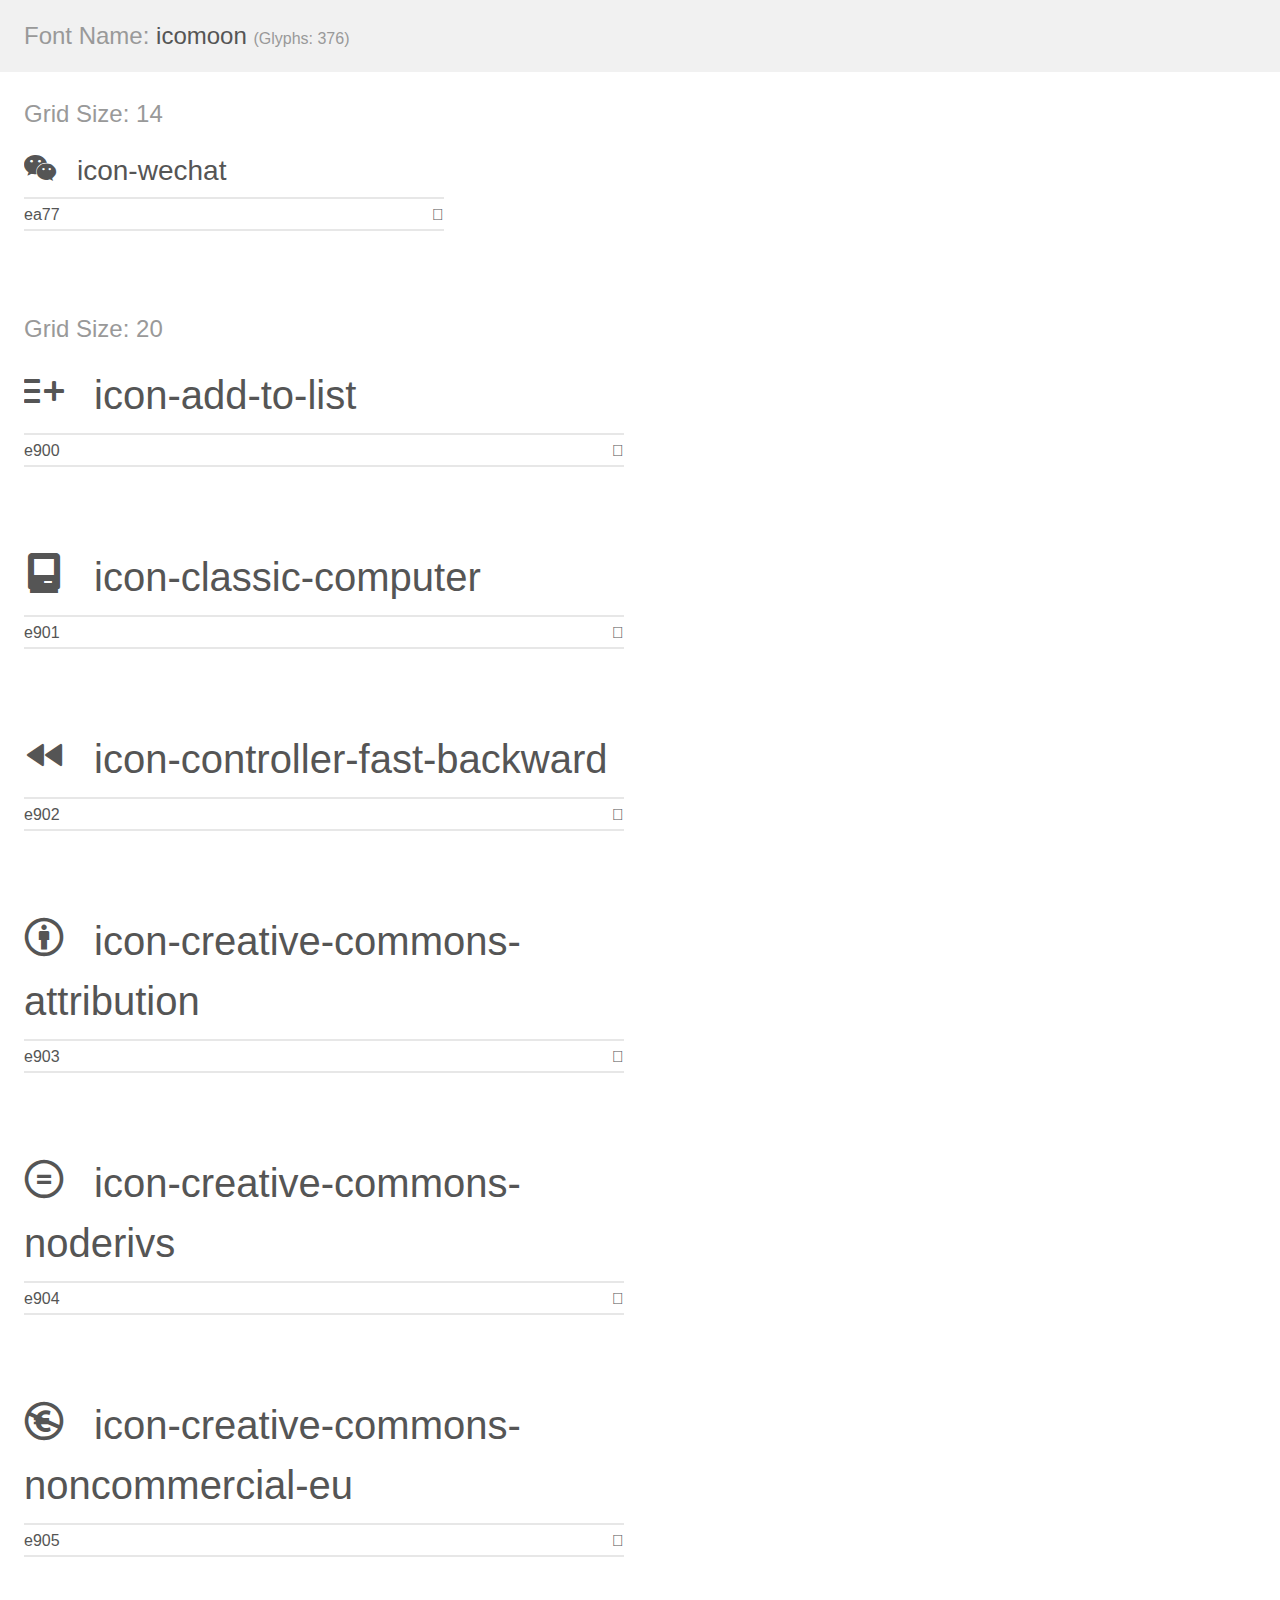
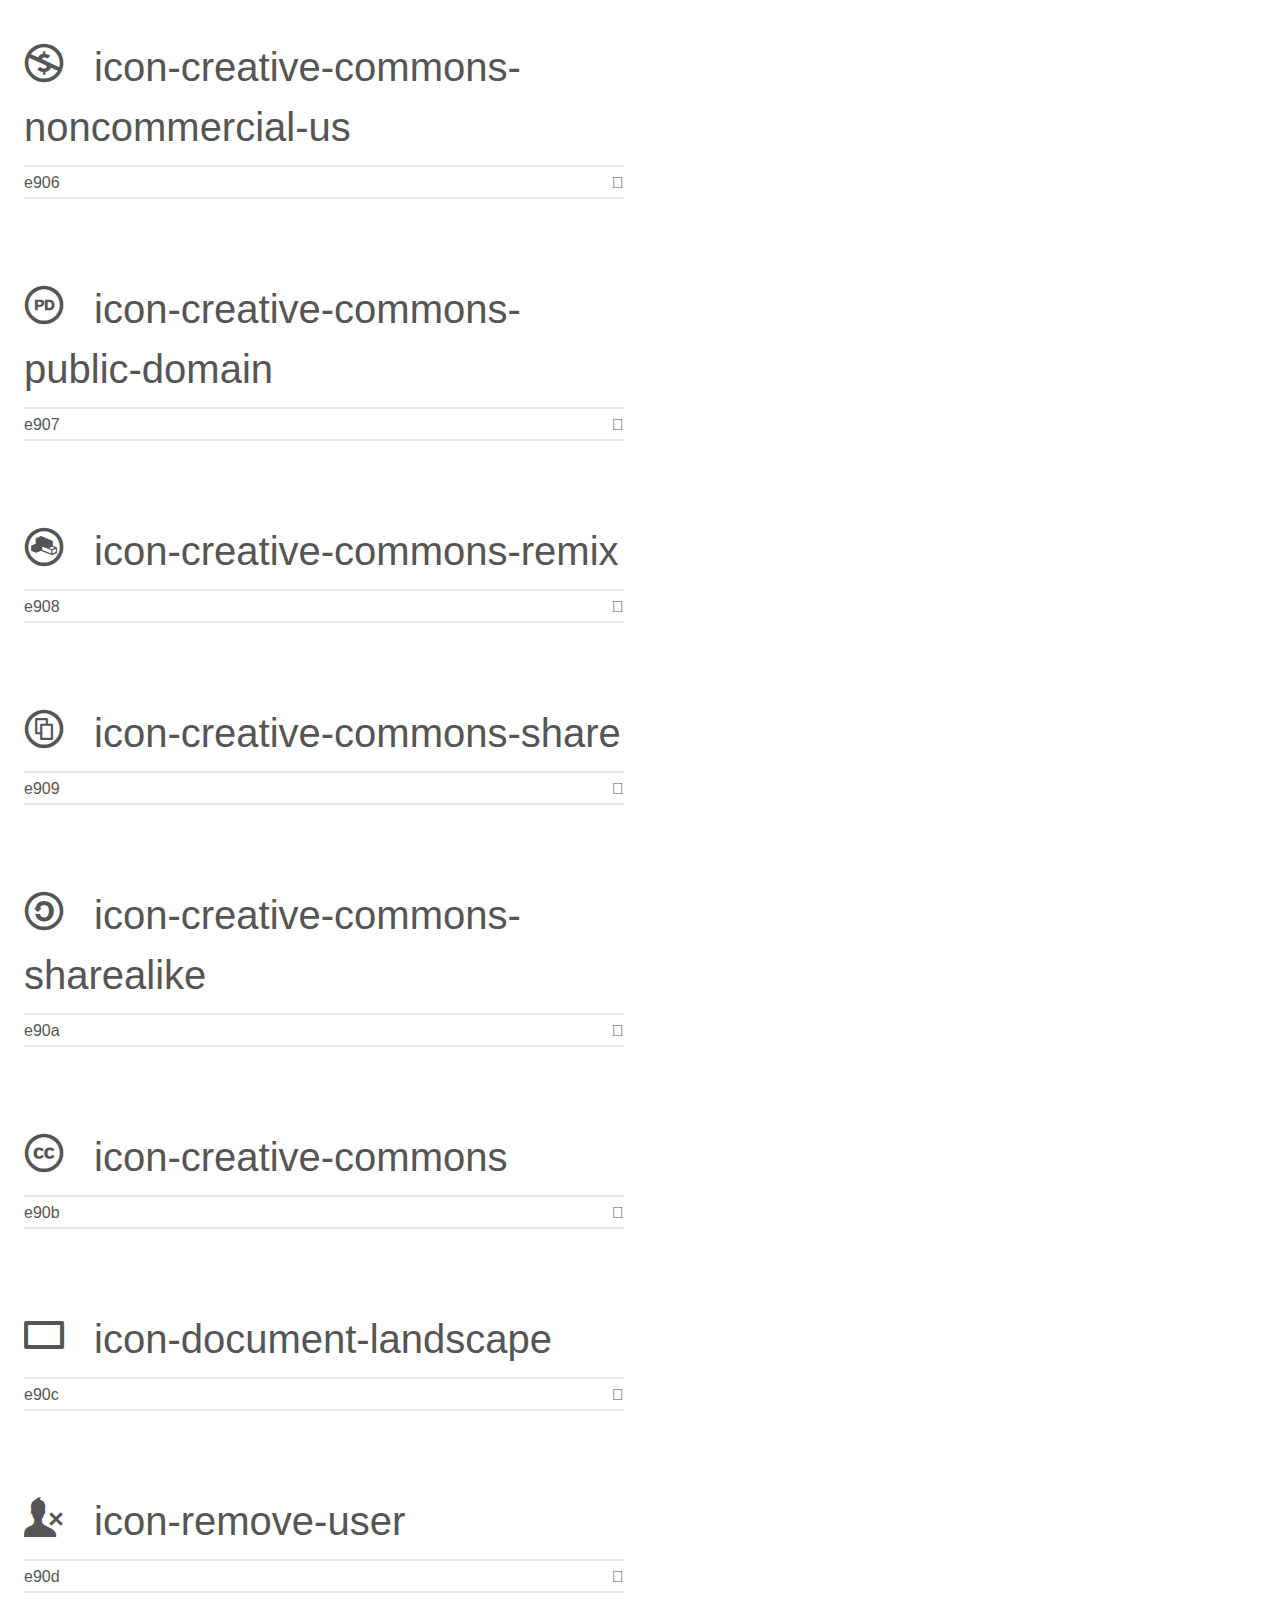
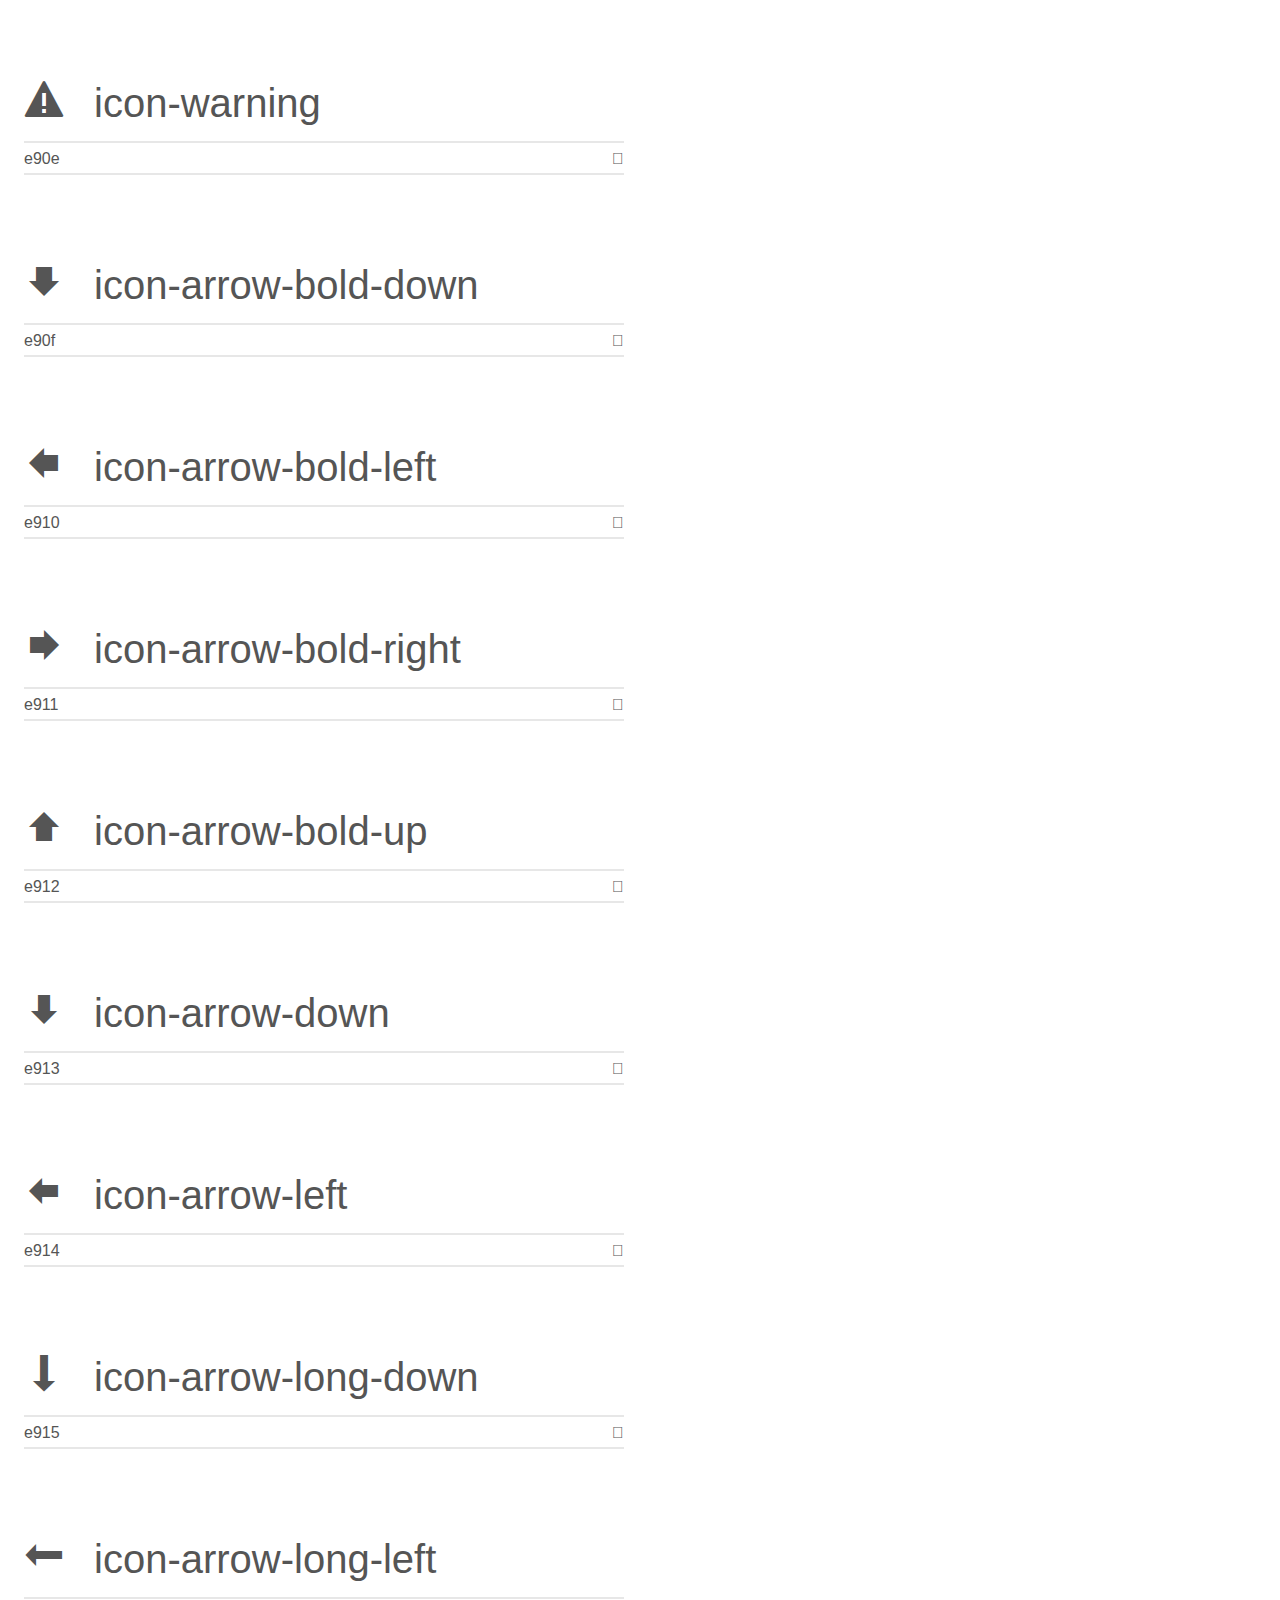
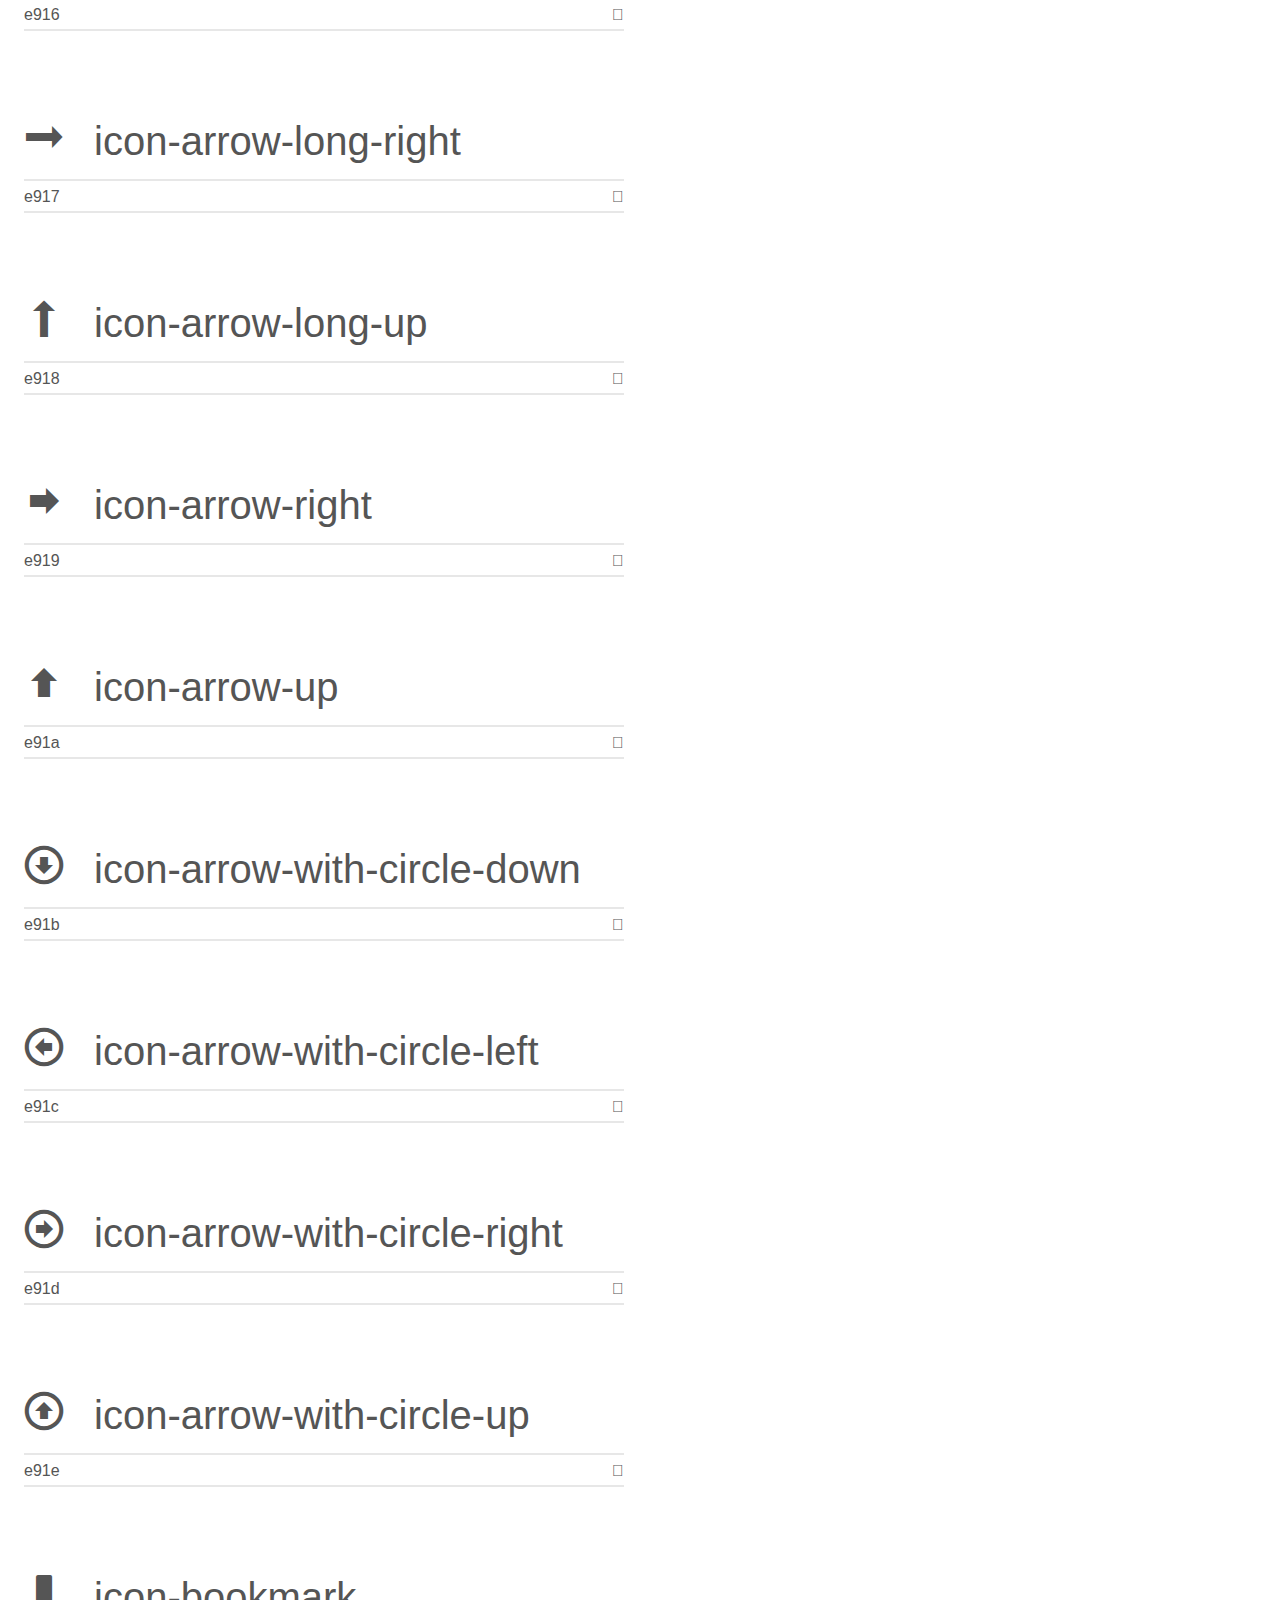
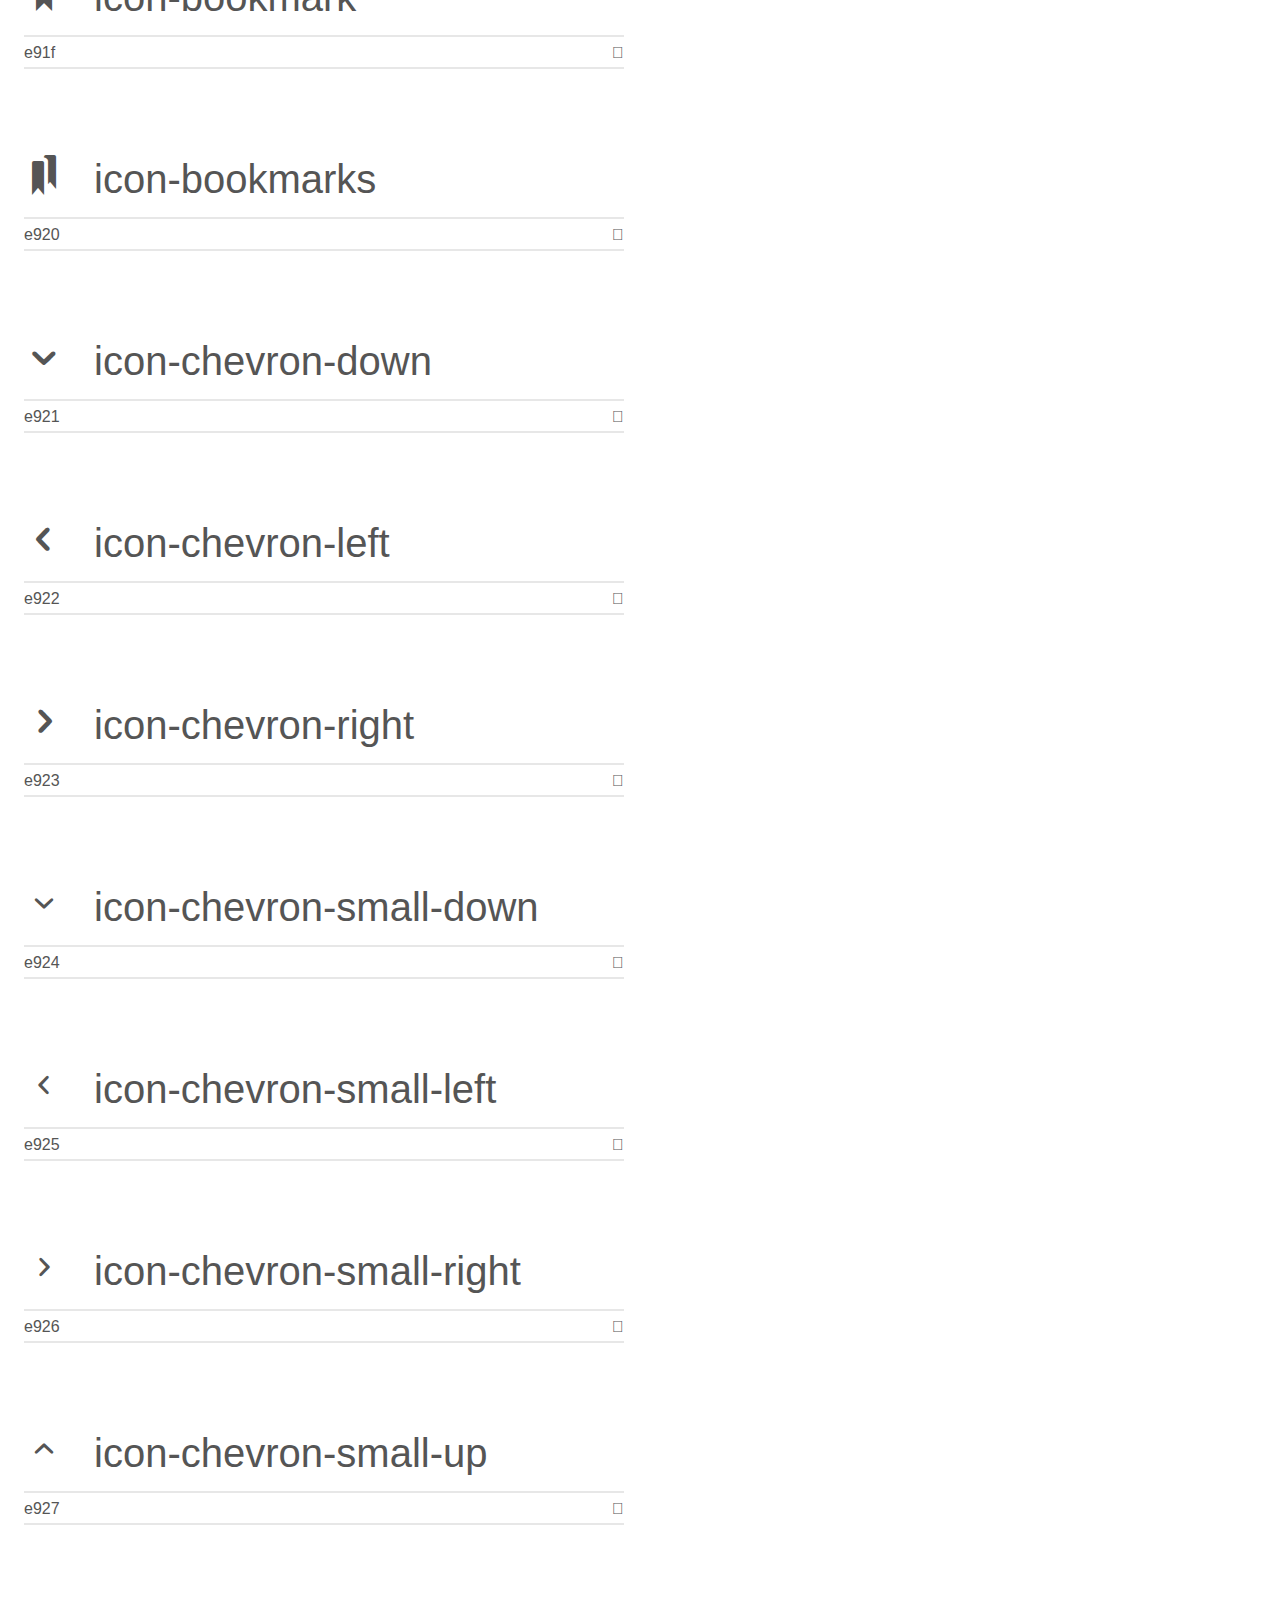
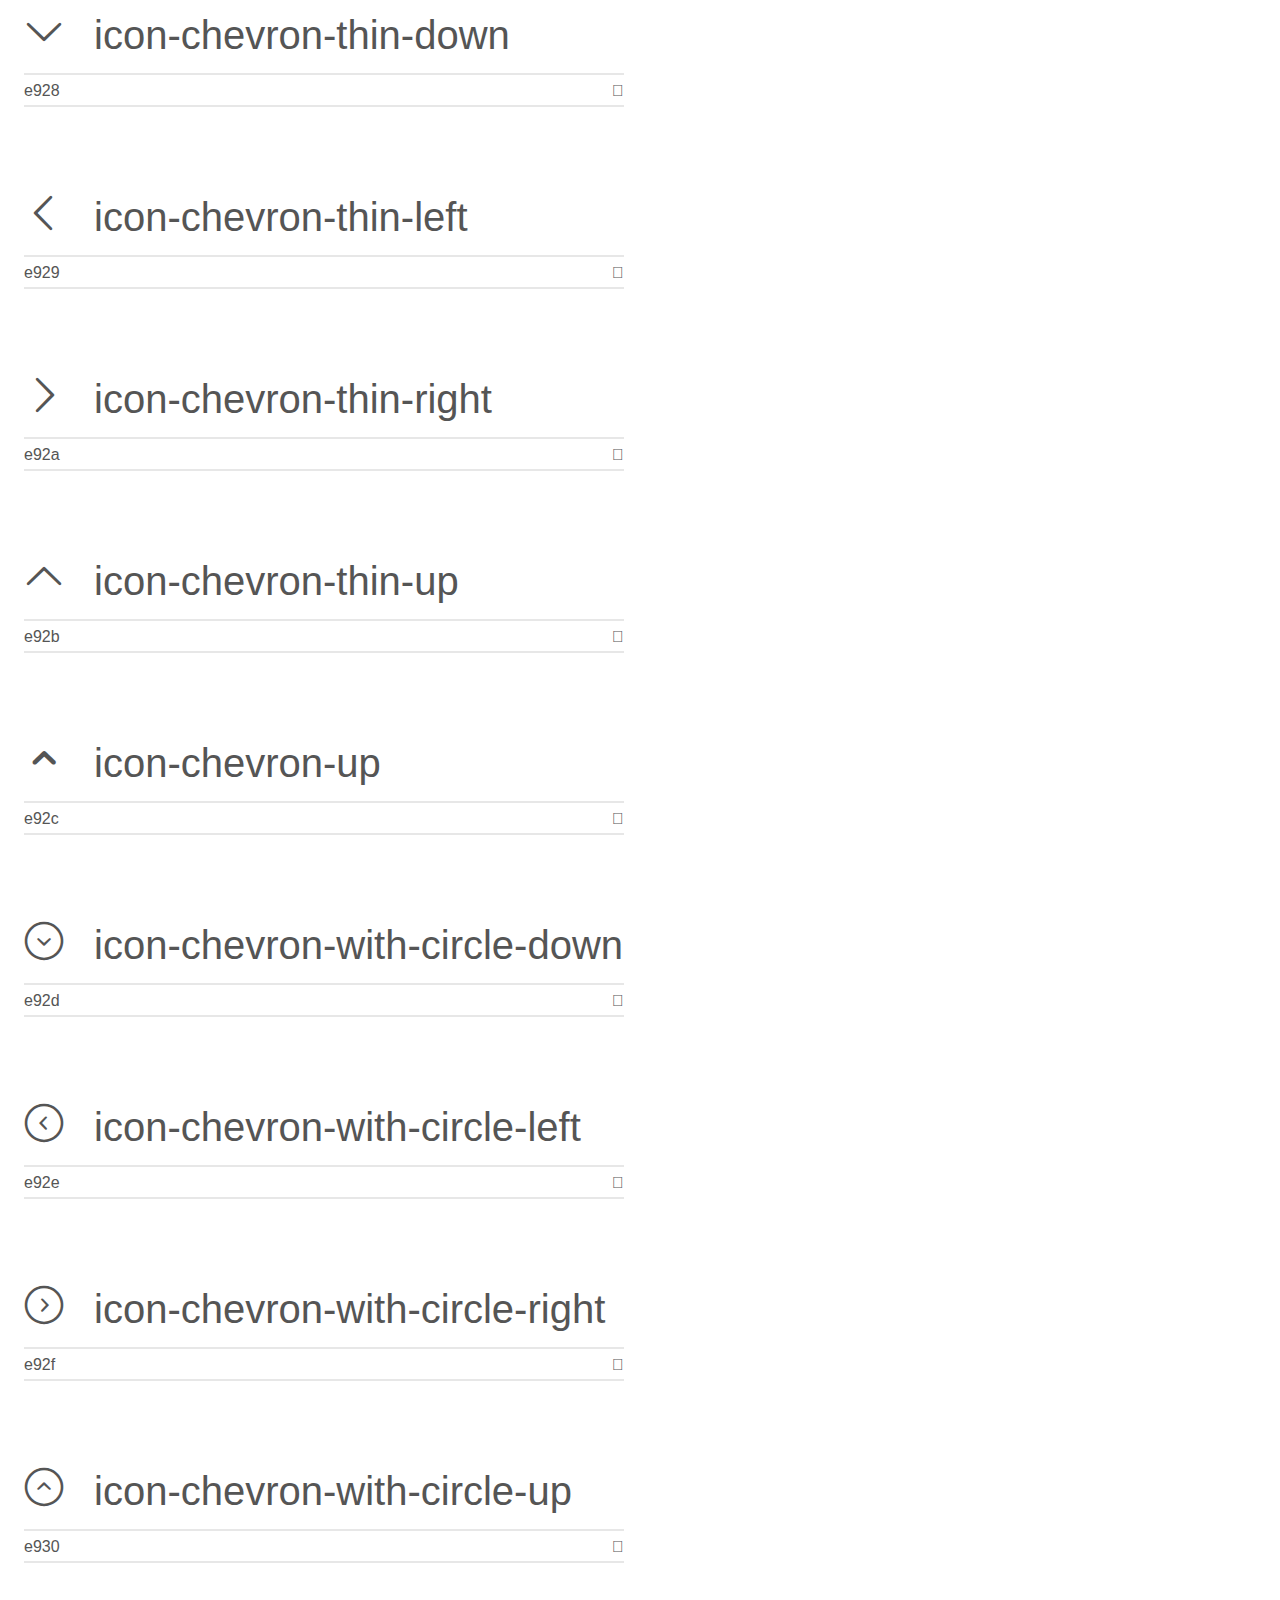
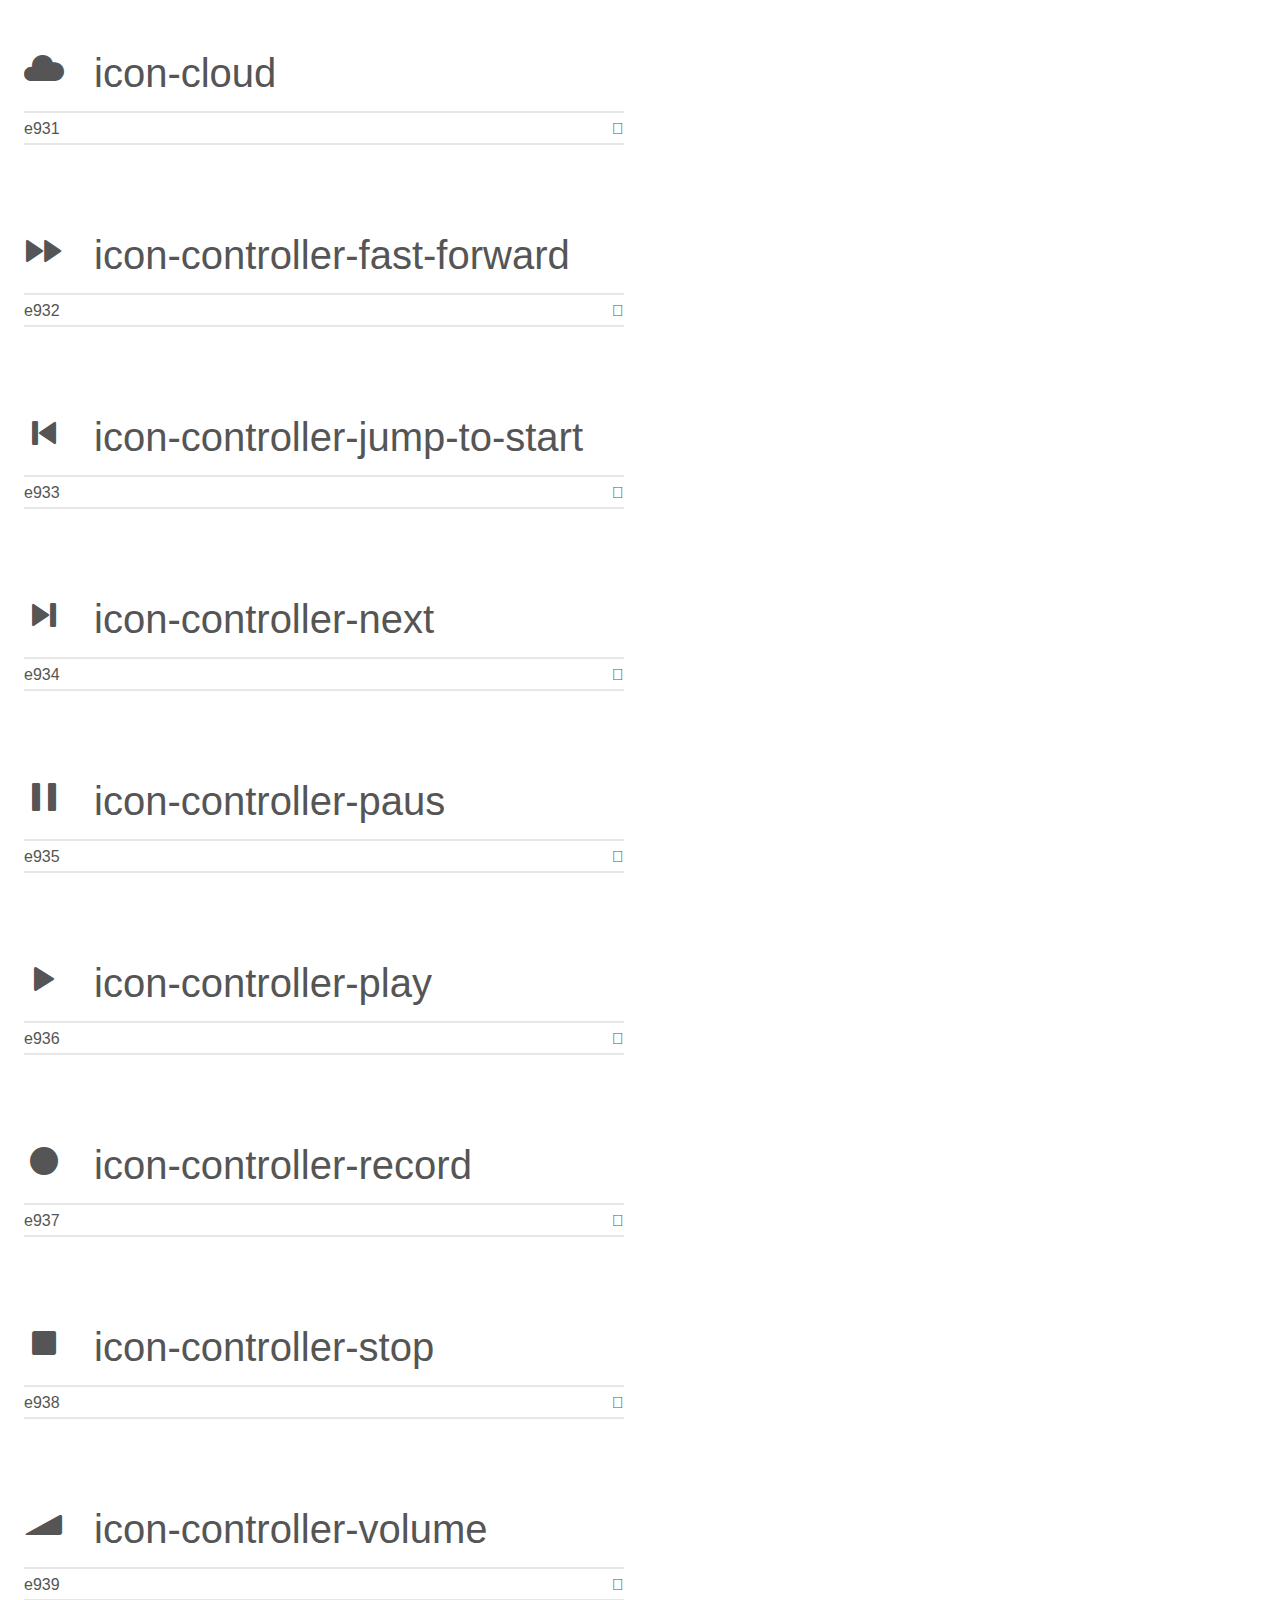
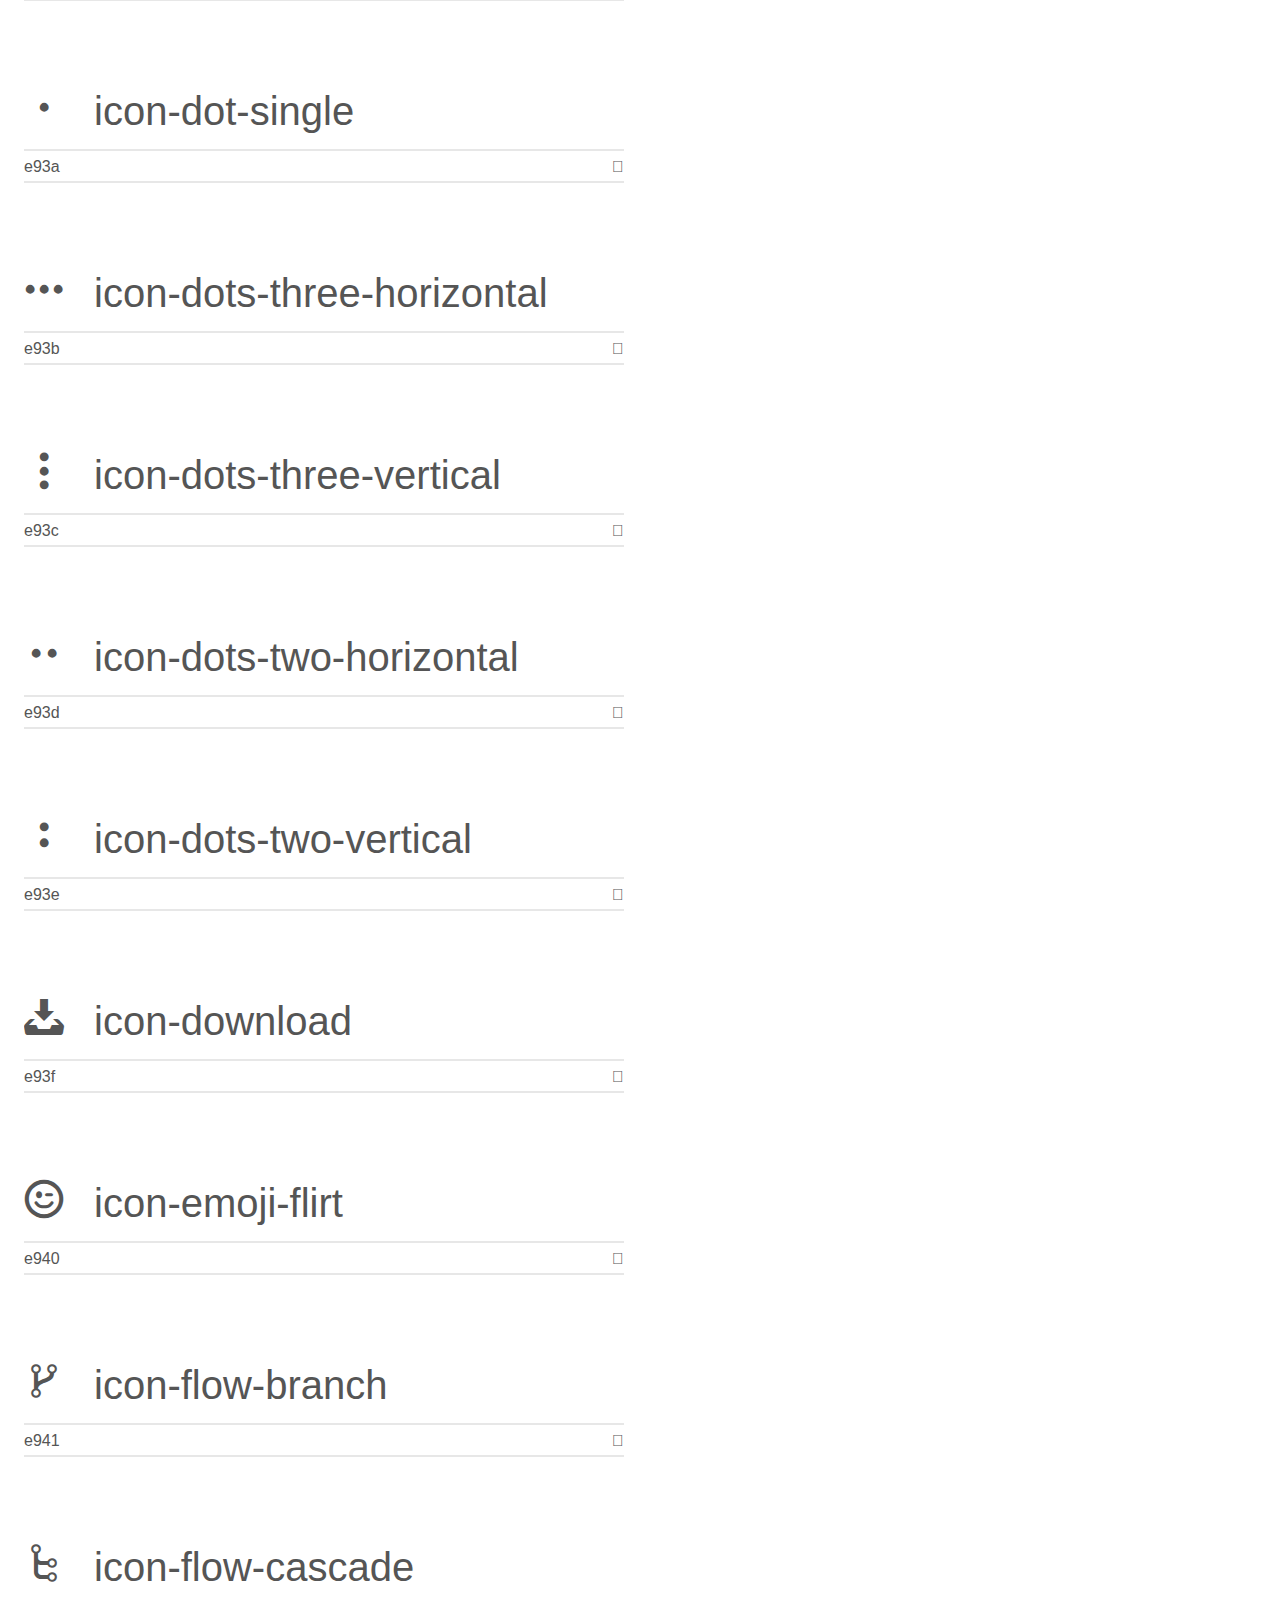
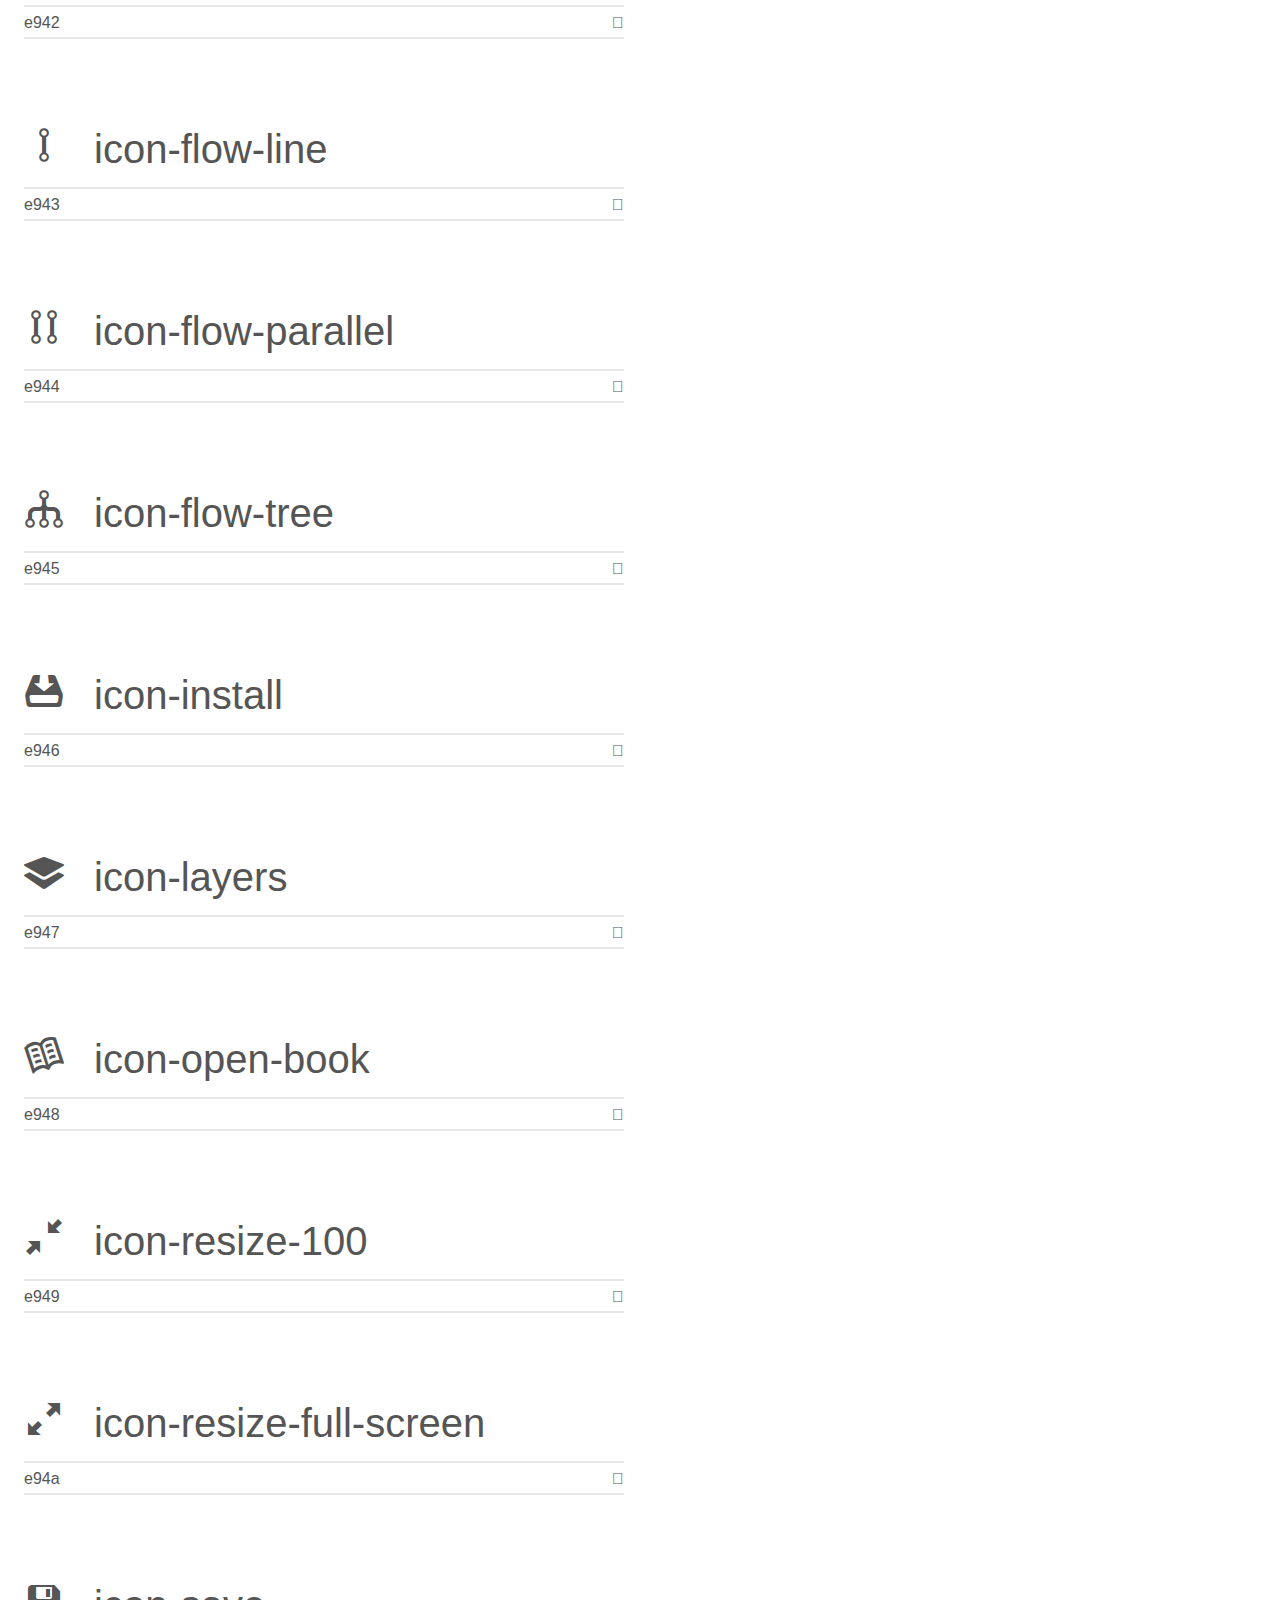
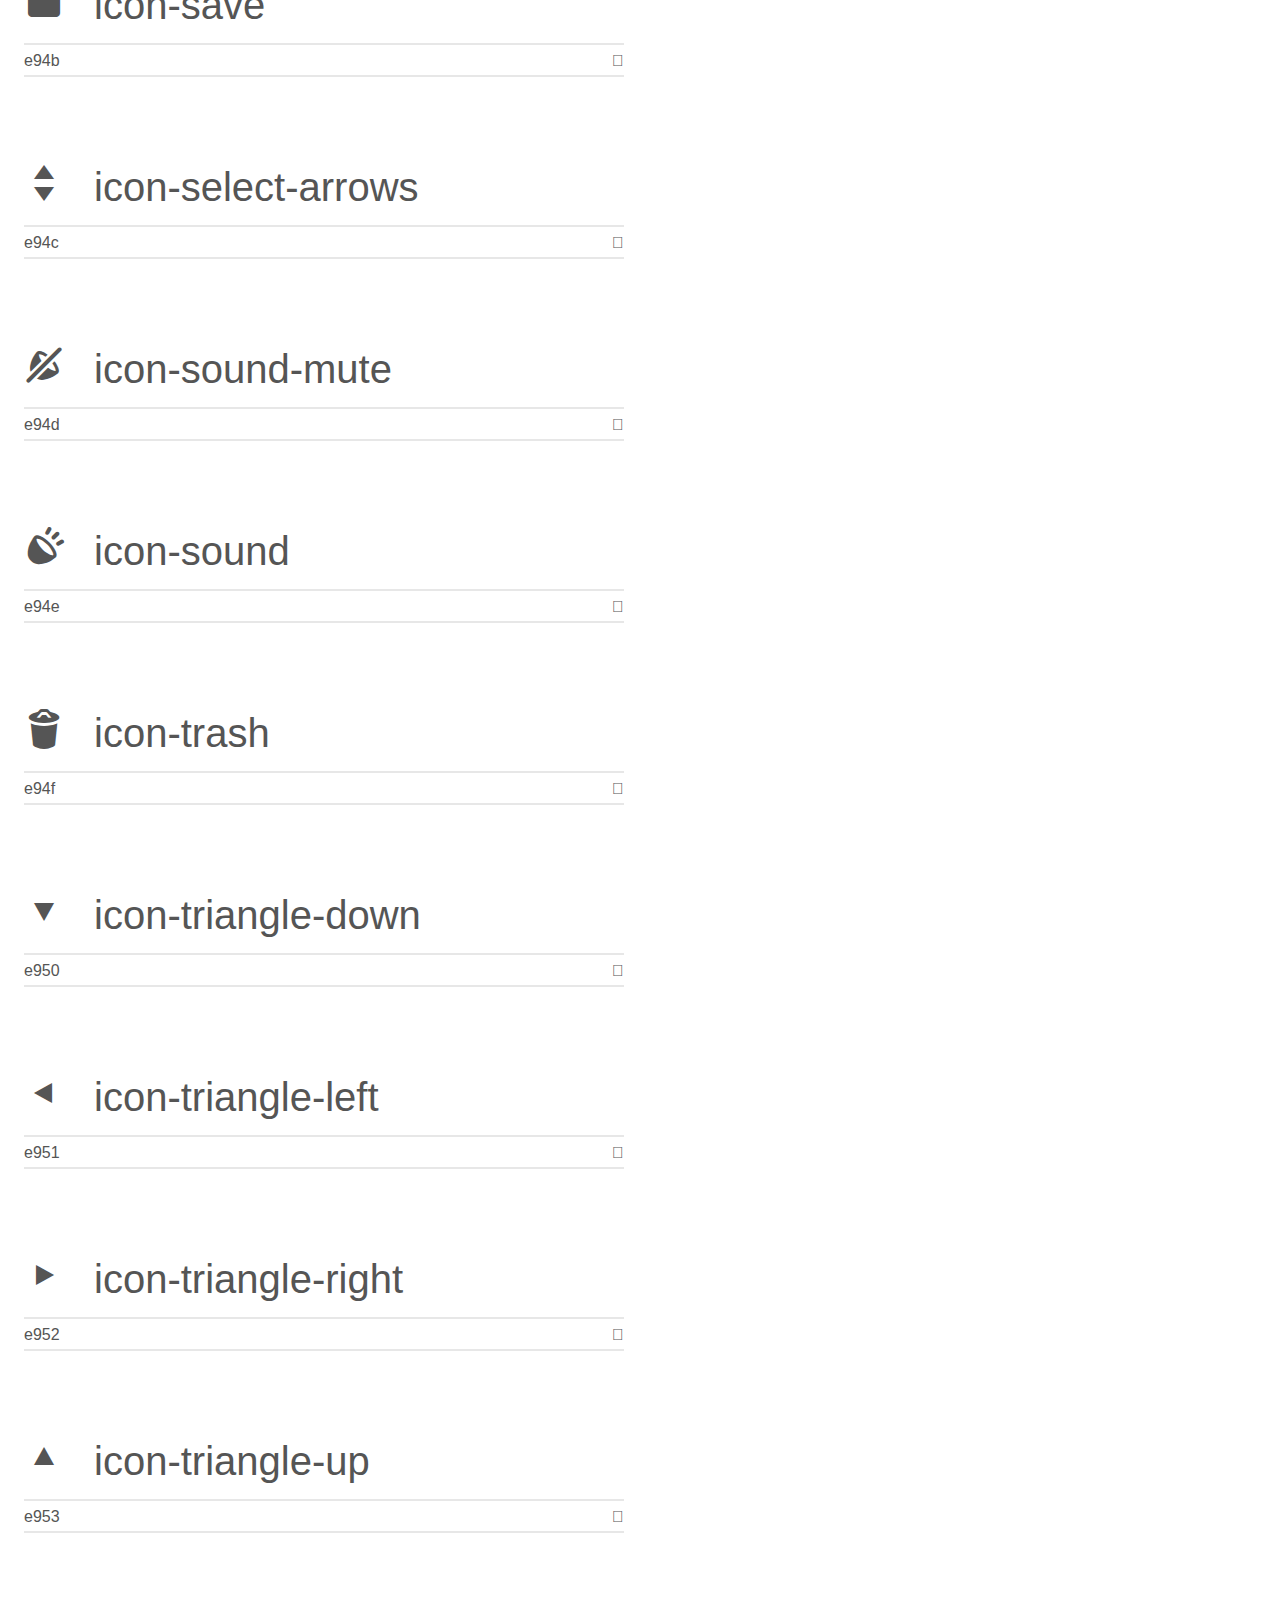
<file: static/fonts/font-html/demo.html>
<!doctype html>
<html>
<head>
    <meta charset="utf-8">
    <title>IcoMoon Demo</title>
    <meta name="description" content="An Icon Font Generated By IcoMoon.io">
    <meta name="viewport" content="width=device-width, initial-scale=1">
    <link rel="stylesheet" href="demo-files/demo.css">
    <link rel="stylesheet" href="style.css"></head>
<body>
    <div class="bgc1 clearfix">
        <h1 class="mhmm mvm"><span class="fgc1">Font Name:</span> icomoon <small class="fgc1">(Glyphs:&nbsp;376)</small></h1>
    </div>
    <div class="clearfix mhl ptl">
        <h1 class="mvm mtn fgc1">Grid Size: 14</h1>
        <div class="glyph fs1">
            <div class="clearfix bshadow0 pbs">
                <span class="icon-wechat">
                
                </span>
                <span class="mls"> icon-wechat</span>
            </div>
            <fieldset class="fs0 size1of1 clearfix hidden-false">
                <input type="text" readonly value="ea77" class="unit size1of2" />
                <input type="text" maxlength="1" readonly value="&#xea77;" class="unitRight size1of2 talign-right" />
            </fieldset>
            <div class="fs0 bshadow0 clearfix hidden-true">
                <span class="unit pvs fgc1">liga: </span>
                <input type="text" readonly value="" class="liga unitRight" />
            </div>
        </div>
    </div>
    <div class="clearfix mhl ptl">
        <h1 class="mvm mtn fgc1">Grid Size: 20</h1>
        <div class="glyph fs2">
            <div class="clearfix bshadow0 pbs">
                <span class="icon-add-to-list">
                
                </span>
                <span class="mls"> icon-add-to-list</span>
            </div>
            <fieldset class="fs0 size1of1 clearfix hidden-false">
                <input type="text" readonly value="e900" class="unit size1of2" />
                <input type="text" maxlength="1" readonly value="&#xe900;" class="unitRight size1of2 talign-right" />
            </fieldset>
            <div class="fs0 bshadow0 clearfix hidden-true">
                <span class="unit pvs fgc1">liga: </span>
                <input type="text" readonly value="" class="liga unitRight" />
            </div>
        </div>
        <div class="glyph fs2">
            <div class="clearfix bshadow0 pbs">
                <span class="icon-classic-computer">
                
                </span>
                <span class="mls"> icon-classic-computer</span>
            </div>
            <fieldset class="fs0 size1of1 clearfix hidden-false">
                <input type="text" readonly value="e901" class="unit size1of2" />
                <input type="text" maxlength="1" readonly value="&#xe901;" class="unitRight size1of2 talign-right" />
            </fieldset>
            <div class="fs0 bshadow0 clearfix hidden-true">
                <span class="unit pvs fgc1">liga: </span>
                <input type="text" readonly value="" class="liga unitRight" />
            </div>
        </div>
        <div class="glyph fs2">
            <div class="clearfix bshadow0 pbs">
                <span class="icon-controller-fast-backward">
                
                </span>
                <span class="mls"> icon-controller-fast-backward</span>
            </div>
            <fieldset class="fs0 size1of1 clearfix hidden-false">
                <input type="text" readonly value="e902" class="unit size1of2" />
                <input type="text" maxlength="1" readonly value="&#xe902;" class="unitRight size1of2 talign-right" />
            </fieldset>
            <div class="fs0 bshadow0 clearfix hidden-true">
                <span class="unit pvs fgc1">liga: </span>
                <input type="text" readonly value="" class="liga unitRight" />
            </div>
        </div>
        <div class="glyph fs2">
            <div class="clearfix bshadow0 pbs">
                <span class="icon-creative-commons-attribution">
                
                </span>
                <span class="mls"> icon-creative-commons-attribution</span>
            </div>
            <fieldset class="fs0 size1of1 clearfix hidden-false">
                <input type="text" readonly value="e903" class="unit size1of2" />
                <input type="text" maxlength="1" readonly value="&#xe903;" class="unitRight size1of2 talign-right" />
            </fieldset>
            <div class="fs0 bshadow0 clearfix hidden-true">
                <span class="unit pvs fgc1">liga: </span>
                <input type="text" readonly value="" class="liga unitRight" />
            </div>
        </div>
        <div class="glyph fs2">
            <div class="clearfix bshadow0 pbs">
                <span class="icon-creative-commons-noderivs">
                
                </span>
                <span class="mls"> icon-creative-commons-noderivs</span>
            </div>
            <fieldset class="fs0 size1of1 clearfix hidden-false">
                <input type="text" readonly value="e904" class="unit size1of2" />
                <input type="text" maxlength="1" readonly value="&#xe904;" class="unitRight size1of2 talign-right" />
            </fieldset>
            <div class="fs0 bshadow0 clearfix hidden-true">
                <span class="unit pvs fgc1">liga: </span>
                <input type="text" readonly value="" class="liga unitRight" />
            </div>
        </div>
        <div class="glyph fs2">
            <div class="clearfix bshadow0 pbs">
                <span class="icon-creative-commons-noncommercial-eu">
                
                </span>
                <span class="mls"> icon-creative-commons-noncommercial-eu</span>
            </div>
            <fieldset class="fs0 size1of1 clearfix hidden-false">
                <input type="text" readonly value="e905" class="unit size1of2" />
                <input type="text" maxlength="1" readonly value="&#xe905;" class="unitRight size1of2 talign-right" />
            </fieldset>
            <div class="fs0 bshadow0 clearfix hidden-true">
                <span class="unit pvs fgc1">liga: </span>
                <input type="text" readonly value="" class="liga unitRight" />
            </div>
        </div>
        <div class="glyph fs2">
            <div class="clearfix bshadow0 pbs">
                <span class="icon-creative-commons-noncommercial-us">
                
                </span>
                <span class="mls"> icon-creative-commons-noncommercial-us</span>
            </div>
            <fieldset class="fs0 size1of1 clearfix hidden-false">
                <input type="text" readonly value="e906" class="unit size1of2" />
                <input type="text" maxlength="1" readonly value="&#xe906;" class="unitRight size1of2 talign-right" />
            </fieldset>
            <div class="fs0 bshadow0 clearfix hidden-true">
                <span class="unit pvs fgc1">liga: </span>
                <input type="text" readonly value="" class="liga unitRight" />
            </div>
        </div>
        <div class="glyph fs2">
            <div class="clearfix bshadow0 pbs">
                <span class="icon-creative-commons-public-domain">
                
                </span>
                <span class="mls"> icon-creative-commons-public-domain</span>
            </div>
            <fieldset class="fs0 size1of1 clearfix hidden-false">
                <input type="text" readonly value="e907" class="unit size1of2" />
                <input type="text" maxlength="1" readonly value="&#xe907;" class="unitRight size1of2 talign-right" />
            </fieldset>
            <div class="fs0 bshadow0 clearfix hidden-true">
                <span class="unit pvs fgc1">liga: </span>
                <input type="text" readonly value="" class="liga unitRight" />
            </div>
        </div>
        <div class="glyph fs2">
            <div class="clearfix bshadow0 pbs">
                <span class="icon-creative-commons-remix">
                
                </span>
                <span class="mls"> icon-creative-commons-remix</span>
            </div>
            <fieldset class="fs0 size1of1 clearfix hidden-false">
                <input type="text" readonly value="e908" class="unit size1of2" />
                <input type="text" maxlength="1" readonly value="&#xe908;" class="unitRight size1of2 talign-right" />
            </fieldset>
            <div class="fs0 bshadow0 clearfix hidden-true">
                <span class="unit pvs fgc1">liga: </span>
                <input type="text" readonly value="" class="liga unitRight" />
            </div>
        </div>
        <div class="glyph fs2">
            <div class="clearfix bshadow0 pbs">
                <span class="icon-creative-commons-share">
                
                </span>
                <span class="mls"> icon-creative-commons-share</span>
            </div>
            <fieldset class="fs0 size1of1 clearfix hidden-false">
                <input type="text" readonly value="e909" class="unit size1of2" />
                <input type="text" maxlength="1" readonly value="&#xe909;" class="unitRight size1of2 talign-right" />
            </fieldset>
            <div class="fs0 bshadow0 clearfix hidden-true">
                <span class="unit pvs fgc1">liga: </span>
                <input type="text" readonly value="" class="liga unitRight" />
            </div>
        </div>
        <div class="glyph fs2">
            <div class="clearfix bshadow0 pbs">
                <span class="icon-creative-commons-sharealike">
                
                </span>
                <span class="mls"> icon-creative-commons-sharealike</span>
            </div>
            <fieldset class="fs0 size1of1 clearfix hidden-false">
                <input type="text" readonly value="e90a" class="unit size1of2" />
                <input type="text" maxlength="1" readonly value="&#xe90a;" class="unitRight size1of2 talign-right" />
            </fieldset>
            <div class="fs0 bshadow0 clearfix hidden-true">
                <span class="unit pvs fgc1">liga: </span>
                <input type="text" readonly value="" class="liga unitRight" />
            </div>
        </div>
        <div class="glyph fs2">
            <div class="clearfix bshadow0 pbs">
                <span class="icon-creative-commons">
                
                </span>
                <span class="mls"> icon-creative-commons</span>
            </div>
            <fieldset class="fs0 size1of1 clearfix hidden-false">
                <input type="text" readonly value="e90b" class="unit size1of2" />
                <input type="text" maxlength="1" readonly value="&#xe90b;" class="unitRight size1of2 talign-right" />
            </fieldset>
            <div class="fs0 bshadow0 clearfix hidden-true">
                <span class="unit pvs fgc1">liga: </span>
                <input type="text" readonly value="" class="liga unitRight" />
            </div>
        </div>
        <div class="glyph fs2">
            <div class="clearfix bshadow0 pbs">
                <span class="icon-document-landscape">
                
                </span>
                <span class="mls"> icon-document-landscape</span>
            </div>
            <fieldset class="fs0 size1of1 clearfix hidden-false">
                <input type="text" readonly value="e90c" class="unit size1of2" />
                <input type="text" maxlength="1" readonly value="&#xe90c;" class="unitRight size1of2 talign-right" />
            </fieldset>
            <div class="fs0 bshadow0 clearfix hidden-true">
                <span class="unit pvs fgc1">liga: </span>
                <input type="text" readonly value="" class="liga unitRight" />
            </div>
        </div>
        <div class="glyph fs2">
            <div class="clearfix bshadow0 pbs">
                <span class="icon-remove-user">
                
                </span>
                <span class="mls"> icon-remove-user</span>
            </div>
            <fieldset class="fs0 size1of1 clearfix hidden-false">
                <input type="text" readonly value="e90d" class="unit size1of2" />
                <input type="text" maxlength="1" readonly value="&#xe90d;" class="unitRight size1of2 talign-right" />
            </fieldset>
            <div class="fs0 bshadow0 clearfix hidden-true">
                <span class="unit pvs fgc1">liga: </span>
                <input type="text" readonly value="" class="liga unitRight" />
            </div>
        </div>
        <div class="glyph fs2">
            <div class="clearfix bshadow0 pbs">
                <span class="icon-warning">
                
                </span>
                <span class="mls"> icon-warning</span>
            </div>
            <fieldset class="fs0 size1of1 clearfix hidden-false">
                <input type="text" readonly value="e90e" class="unit size1of2" />
                <input type="text" maxlength="1" readonly value="&#xe90e;" class="unitRight size1of2 talign-right" />
            </fieldset>
            <div class="fs0 bshadow0 clearfix hidden-true">
                <span class="unit pvs fgc1">liga: </span>
                <input type="text" readonly value="" class="liga unitRight" />
            </div>
        </div>
        <div class="glyph fs2">
            <div class="clearfix bshadow0 pbs">
                <span class="icon-arrow-bold-down">
                
                </span>
                <span class="mls"> icon-arrow-bold-down</span>
            </div>
            <fieldset class="fs0 size1of1 clearfix hidden-false">
                <input type="text" readonly value="e90f" class="unit size1of2" />
                <input type="text" maxlength="1" readonly value="&#xe90f;" class="unitRight size1of2 talign-right" />
            </fieldset>
            <div class="fs0 bshadow0 clearfix hidden-true">
                <span class="unit pvs fgc1">liga: </span>
                <input type="text" readonly value="" class="liga unitRight" />
            </div>
        </div>
        <div class="glyph fs2">
            <div class="clearfix bshadow0 pbs">
                <span class="icon-arrow-bold-left">
                
                </span>
                <span class="mls"> icon-arrow-bold-left</span>
            </div>
            <fieldset class="fs0 size1of1 clearfix hidden-false">
                <input type="text" readonly value="e910" class="unit size1of2" />
                <input type="text" maxlength="1" readonly value="&#xe910;" class="unitRight size1of2 talign-right" />
            </fieldset>
            <div class="fs0 bshadow0 clearfix hidden-true">
                <span class="unit pvs fgc1">liga: </span>
                <input type="text" readonly value="" class="liga unitRight" />
            </div>
        </div>
        <div class="glyph fs2">
            <div class="clearfix bshadow0 pbs">
                <span class="icon-arrow-bold-right">
                
                </span>
                <span class="mls"> icon-arrow-bold-right</span>
            </div>
            <fieldset class="fs0 size1of1 clearfix hidden-false">
                <input type="text" readonly value="e911" class="unit size1of2" />
                <input type="text" maxlength="1" readonly value="&#xe911;" class="unitRight size1of2 talign-right" />
            </fieldset>
            <div class="fs0 bshadow0 clearfix hidden-true">
                <span class="unit pvs fgc1">liga: </span>
                <input type="text" readonly value="" class="liga unitRight" />
            </div>
        </div>
        <div class="glyph fs2">
            <div class="clearfix bshadow0 pbs">
                <span class="icon-arrow-bold-up">
                
                </span>
                <span class="mls"> icon-arrow-bold-up</span>
            </div>
            <fieldset class="fs0 size1of1 clearfix hidden-false">
                <input type="text" readonly value="e912" class="unit size1of2" />
                <input type="text" maxlength="1" readonly value="&#xe912;" class="unitRight size1of2 talign-right" />
            </fieldset>
            <div class="fs0 bshadow0 clearfix hidden-true">
                <span class="unit pvs fgc1">liga: </span>
                <input type="text" readonly value="" class="liga unitRight" />
            </div>
        </div>
        <div class="glyph fs2">
            <div class="clearfix bshadow0 pbs">
                <span class="icon-arrow-down">
                
                </span>
                <span class="mls"> icon-arrow-down</span>
            </div>
            <fieldset class="fs0 size1of1 clearfix hidden-false">
                <input type="text" readonly value="e913" class="unit size1of2" />
                <input type="text" maxlength="1" readonly value="&#xe913;" class="unitRight size1of2 talign-right" />
            </fieldset>
            <div class="fs0 bshadow0 clearfix hidden-true">
                <span class="unit pvs fgc1">liga: </span>
                <input type="text" readonly value="" class="liga unitRight" />
            </div>
        </div>
        <div class="glyph fs2">
            <div class="clearfix bshadow0 pbs">
                <span class="icon-arrow-left">
                
                </span>
                <span class="mls"> icon-arrow-left</span>
            </div>
            <fieldset class="fs0 size1of1 clearfix hidden-false">
                <input type="text" readonly value="e914" class="unit size1of2" />
                <input type="text" maxlength="1" readonly value="&#xe914;" class="unitRight size1of2 talign-right" />
            </fieldset>
            <div class="fs0 bshadow0 clearfix hidden-true">
                <span class="unit pvs fgc1">liga: </span>
                <input type="text" readonly value="" class="liga unitRight" />
            </div>
        </div>
        <div class="glyph fs2">
            <div class="clearfix bshadow0 pbs">
                <span class="icon-arrow-long-down">
                
                </span>
                <span class="mls"> icon-arrow-long-down</span>
            </div>
            <fieldset class="fs0 size1of1 clearfix hidden-false">
                <input type="text" readonly value="e915" class="unit size1of2" />
                <input type="text" maxlength="1" readonly value="&#xe915;" class="unitRight size1of2 talign-right" />
            </fieldset>
            <div class="fs0 bshadow0 clearfix hidden-true">
                <span class="unit pvs fgc1">liga: </span>
                <input type="text" readonly value="" class="liga unitRight" />
            </div>
        </div>
        <div class="glyph fs2">
            <div class="clearfix bshadow0 pbs">
                <span class="icon-arrow-long-left">
                
                </span>
                <span class="mls"> icon-arrow-long-left</span>
            </div>
            <fieldset class="fs0 size1of1 clearfix hidden-false">
                <input type="text" readonly value="e916" class="unit size1of2" />
                <input type="text" maxlength="1" readonly value="&#xe916;" class="unitRight size1of2 talign-right" />
            </fieldset>
            <div class="fs0 bshadow0 clearfix hidden-true">
                <span class="unit pvs fgc1">liga: </span>
                <input type="text" readonly value="" class="liga unitRight" />
            </div>
        </div>
        <div class="glyph fs2">
            <div class="clearfix bshadow0 pbs">
                <span class="icon-arrow-long-right">
                
                </span>
                <span class="mls"> icon-arrow-long-right</span>
            </div>
            <fieldset class="fs0 size1of1 clearfix hidden-false">
                <input type="text" readonly value="e917" class="unit size1of2" />
                <input type="text" maxlength="1" readonly value="&#xe917;" class="unitRight size1of2 talign-right" />
            </fieldset>
            <div class="fs0 bshadow0 clearfix hidden-true">
                <span class="unit pvs fgc1">liga: </span>
                <input type="text" readonly value="" class="liga unitRight" />
            </div>
        </div>
        <div class="glyph fs2">
            <div class="clearfix bshadow0 pbs">
                <span class="icon-arrow-long-up">
                
                </span>
                <span class="mls"> icon-arrow-long-up</span>
            </div>
            <fieldset class="fs0 size1of1 clearfix hidden-false">
                <input type="text" readonly value="e918" class="unit size1of2" />
                <input type="text" maxlength="1" readonly value="&#xe918;" class="unitRight size1of2 talign-right" />
            </fieldset>
            <div class="fs0 bshadow0 clearfix hidden-true">
                <span class="unit pvs fgc1">liga: </span>
                <input type="text" readonly value="" class="liga unitRight" />
            </div>
        </div>
        <div class="glyph fs2">
            <div class="clearfix bshadow0 pbs">
                <span class="icon-arrow-right">
                
                </span>
                <span class="mls"> icon-arrow-right</span>
            </div>
            <fieldset class="fs0 size1of1 clearfix hidden-false">
                <input type="text" readonly value="e919" class="unit size1of2" />
                <input type="text" maxlength="1" readonly value="&#xe919;" class="unitRight size1of2 talign-right" />
            </fieldset>
            <div class="fs0 bshadow0 clearfix hidden-true">
                <span class="unit pvs fgc1">liga: </span>
                <input type="text" readonly value="" class="liga unitRight" />
            </div>
        </div>
        <div class="glyph fs2">
            <div class="clearfix bshadow0 pbs">
                <span class="icon-arrow-up">
                
                </span>
                <span class="mls"> icon-arrow-up</span>
            </div>
            <fieldset class="fs0 size1of1 clearfix hidden-false">
                <input type="text" readonly value="e91a" class="unit size1of2" />
                <input type="text" maxlength="1" readonly value="&#xe91a;" class="unitRight size1of2 talign-right" />
            </fieldset>
            <div class="fs0 bshadow0 clearfix hidden-true">
                <span class="unit pvs fgc1">liga: </span>
                <input type="text" readonly value="" class="liga unitRight" />
            </div>
        </div>
        <div class="glyph fs2">
            <div class="clearfix bshadow0 pbs">
                <span class="icon-arrow-with-circle-down">
                
                </span>
                <span class="mls"> icon-arrow-with-circle-down</span>
            </div>
            <fieldset class="fs0 size1of1 clearfix hidden-false">
                <input type="text" readonly value="e91b" class="unit size1of2" />
                <input type="text" maxlength="1" readonly value="&#xe91b;" class="unitRight size1of2 talign-right" />
            </fieldset>
            <div class="fs0 bshadow0 clearfix hidden-true">
                <span class="unit pvs fgc1">liga: </span>
                <input type="text" readonly value="" class="liga unitRight" />
            </div>
        </div>
        <div class="glyph fs2">
            <div class="clearfix bshadow0 pbs">
                <span class="icon-arrow-with-circle-left">
                
                </span>
                <span class="mls"> icon-arrow-with-circle-left</span>
            </div>
            <fieldset class="fs0 size1of1 clearfix hidden-false">
                <input type="text" readonly value="e91c" class="unit size1of2" />
                <input type="text" maxlength="1" readonly value="&#xe91c;" class="unitRight size1of2 talign-right" />
            </fieldset>
            <div class="fs0 bshadow0 clearfix hidden-true">
                <span class="unit pvs fgc1">liga: </span>
                <input type="text" readonly value="" class="liga unitRight" />
            </div>
        </div>
        <div class="glyph fs2">
            <div class="clearfix bshadow0 pbs">
                <span class="icon-arrow-with-circle-right">
                
                </span>
                <span class="mls"> icon-arrow-with-circle-right</span>
            </div>
            <fieldset class="fs0 size1of1 clearfix hidden-false">
                <input type="text" readonly value="e91d" class="unit size1of2" />
                <input type="text" maxlength="1" readonly value="&#xe91d;" class="unitRight size1of2 talign-right" />
            </fieldset>
            <div class="fs0 bshadow0 clearfix hidden-true">
                <span class="unit pvs fgc1">liga: </span>
                <input type="text" readonly value="" class="liga unitRight" />
            </div>
        </div>
        <div class="glyph fs2">
            <div class="clearfix bshadow0 pbs">
                <span class="icon-arrow-with-circle-up">
                
                </span>
                <span class="mls"> icon-arrow-with-circle-up</span>
            </div>
            <fieldset class="fs0 size1of1 clearfix hidden-false">
                <input type="text" readonly value="e91e" class="unit size1of2" />
                <input type="text" maxlength="1" readonly value="&#xe91e;" class="unitRight size1of2 talign-right" />
            </fieldset>
            <div class="fs0 bshadow0 clearfix hidden-true">
                <span class="unit pvs fgc1">liga: </span>
                <input type="text" readonly value="" class="liga unitRight" />
            </div>
        </div>
        <div class="glyph fs2">
            <div class="clearfix bshadow0 pbs">
                <span class="icon-bookmark">
                
                </span>
                <span class="mls"> icon-bookmark</span>
            </div>
            <fieldset class="fs0 size1of1 clearfix hidden-false">
                <input type="text" readonly value="e91f" class="unit size1of2" />
                <input type="text" maxlength="1" readonly value="&#xe91f;" class="unitRight size1of2 talign-right" />
            </fieldset>
            <div class="fs0 bshadow0 clearfix hidden-true">
                <span class="unit pvs fgc1">liga: </span>
                <input type="text" readonly value="" class="liga unitRight" />
            </div>
        </div>
        <div class="glyph fs2">
            <div class="clearfix bshadow0 pbs">
                <span class="icon-bookmarks">
                
                </span>
                <span class="mls"> icon-bookmarks</span>
            </div>
            <fieldset class="fs0 size1of1 clearfix hidden-false">
                <input type="text" readonly value="e920" class="unit size1of2" />
                <input type="text" maxlength="1" readonly value="&#xe920;" class="unitRight size1of2 talign-right" />
            </fieldset>
            <div class="fs0 bshadow0 clearfix hidden-true">
                <span class="unit pvs fgc1">liga: </span>
                <input type="text" readonly value="" class="liga unitRight" />
            </div>
        </div>
        <div class="glyph fs2">
            <div class="clearfix bshadow0 pbs">
                <span class="icon-chevron-down">
                
                </span>
                <span class="mls"> icon-chevron-down</span>
            </div>
            <fieldset class="fs0 size1of1 clearfix hidden-false">
                <input type="text" readonly value="e921" class="unit size1of2" />
                <input type="text" maxlength="1" readonly value="&#xe921;" class="unitRight size1of2 talign-right" />
            </fieldset>
            <div class="fs0 bshadow0 clearfix hidden-true">
                <span class="unit pvs fgc1">liga: </span>
                <input type="text" readonly value="" class="liga unitRight" />
            </div>
        </div>
        <div class="glyph fs2">
            <div class="clearfix bshadow0 pbs">
                <span class="icon-chevron-left">
                
                </span>
                <span class="mls"> icon-chevron-left</span>
            </div>
            <fieldset class="fs0 size1of1 clearfix hidden-false">
                <input type="text" readonly value="e922" class="unit size1of2" />
                <input type="text" maxlength="1" readonly value="&#xe922;" class="unitRight size1of2 talign-right" />
            </fieldset>
            <div class="fs0 bshadow0 clearfix hidden-true">
                <span class="unit pvs fgc1">liga: </span>
                <input type="text" readonly value="" class="liga unitRight" />
            </div>
        </div>
        <div class="glyph fs2">
            <div class="clearfix bshadow0 pbs">
                <span class="icon-chevron-right">
                
                </span>
                <span class="mls"> icon-chevron-right</span>
            </div>
            <fieldset class="fs0 size1of1 clearfix hidden-false">
                <input type="text" readonly value="e923" class="unit size1of2" />
                <input type="text" maxlength="1" readonly value="&#xe923;" class="unitRight size1of2 talign-right" />
            </fieldset>
            <div class="fs0 bshadow0 clearfix hidden-true">
                <span class="unit pvs fgc1">liga: </span>
                <input type="text" readonly value="" class="liga unitRight" />
            </div>
        </div>
        <div class="glyph fs2">
            <div class="clearfix bshadow0 pbs">
                <span class="icon-chevron-small-down">
                
                </span>
                <span class="mls"> icon-chevron-small-down</span>
            </div>
            <fieldset class="fs0 size1of1 clearfix hidden-false">
                <input type="text" readonly value="e924" class="unit size1of2" />
                <input type="text" maxlength="1" readonly value="&#xe924;" class="unitRight size1of2 talign-right" />
            </fieldset>
            <div class="fs0 bshadow0 clearfix hidden-true">
                <span class="unit pvs fgc1">liga: </span>
                <input type="text" readonly value="" class="liga unitRight" />
            </div>
        </div>
        <div class="glyph fs2">
            <div class="clearfix bshadow0 pbs">
                <span class="icon-chevron-small-left">
                
                </span>
                <span class="mls"> icon-chevron-small-left</span>
            </div>
            <fieldset class="fs0 size1of1 clearfix hidden-false">
                <input type="text" readonly value="e925" class="unit size1of2" />
                <input type="text" maxlength="1" readonly value="&#xe925;" class="unitRight size1of2 talign-right" />
            </fieldset>
            <div class="fs0 bshadow0 clearfix hidden-true">
                <span class="unit pvs fgc1">liga: </span>
                <input type="text" readonly value="" class="liga unitRight" />
            </div>
        </div>
        <div class="glyph fs2">
            <div class="clearfix bshadow0 pbs">
                <span class="icon-chevron-small-right">
                
                </span>
                <span class="mls"> icon-chevron-small-right</span>
            </div>
            <fieldset class="fs0 size1of1 clearfix hidden-false">
                <input type="text" readonly value="e926" class="unit size1of2" />
                <input type="text" maxlength="1" readonly value="&#xe926;" class="unitRight size1of2 talign-right" />
            </fieldset>
            <div class="fs0 bshadow0 clearfix hidden-true">
                <span class="unit pvs fgc1">liga: </span>
                <input type="text" readonly value="" class="liga unitRight" />
            </div>
        </div>
        <div class="glyph fs2">
            <div class="clearfix bshadow0 pbs">
                <span class="icon-chevron-small-up">
                
                </span>
                <span class="mls"> icon-chevron-small-up</span>
            </div>
            <fieldset class="fs0 size1of1 clearfix hidden-false">
                <input type="text" readonly value="e927" class="unit size1of2" />
                <input type="text" maxlength="1" readonly value="&#xe927;" class="unitRight size1of2 talign-right" />
            </fieldset>
            <div class="fs0 bshadow0 clearfix hidden-true">
                <span class="unit pvs fgc1">liga: </span>
                <input type="text" readonly value="" class="liga unitRight" />
            </div>
        </div>
        <div class="glyph fs2">
            <div class="clearfix bshadow0 pbs">
                <span class="icon-chevron-thin-down">
                
                </span>
                <span class="mls"> icon-chevron-thin-down</span>
            </div>
            <fieldset class="fs0 size1of1 clearfix hidden-false">
                <input type="text" readonly value="e928" class="unit size1of2" />
                <input type="text" maxlength="1" readonly value="&#xe928;" class="unitRight size1of2 talign-right" />
            </fieldset>
            <div class="fs0 bshadow0 clearfix hidden-true">
                <span class="unit pvs fgc1">liga: </span>
                <input type="text" readonly value="" class="liga unitRight" />
            </div>
        </div>
        <div class="glyph fs2">
            <div class="clearfix bshadow0 pbs">
                <span class="icon-chevron-thin-left">
                
                </span>
                <span class="mls"> icon-chevron-thin-left</span>
            </div>
            <fieldset class="fs0 size1of1 clearfix hidden-false">
                <input type="text" readonly value="e929" class="unit size1of2" />
                <input type="text" maxlength="1" readonly value="&#xe929;" class="unitRight size1of2 talign-right" />
            </fieldset>
            <div class="fs0 bshadow0 clearfix hidden-true">
                <span class="unit pvs fgc1">liga: </span>
                <input type="text" readonly value="" class="liga unitRight" />
            </div>
        </div>
        <div class="glyph fs2">
            <div class="clearfix bshadow0 pbs">
                <span class="icon-chevron-thin-right">
                
                </span>
                <span class="mls"> icon-chevron-thin-right</span>
            </div>
            <fieldset class="fs0 size1of1 clearfix hidden-false">
                <input type="text" readonly value="e92a" class="unit size1of2" />
                <input type="text" maxlength="1" readonly value="&#xe92a;" class="unitRight size1of2 talign-right" />
            </fieldset>
            <div class="fs0 bshadow0 clearfix hidden-true">
                <span class="unit pvs fgc1">liga: </span>
                <input type="text" readonly value="" class="liga unitRight" />
            </div>
        </div>
        <div class="glyph fs2">
            <div class="clearfix bshadow0 pbs">
                <span class="icon-chevron-thin-up">
                
                </span>
                <span class="mls"> icon-chevron-thin-up</span>
            </div>
            <fieldset class="fs0 size1of1 clearfix hidden-false">
                <input type="text" readonly value="e92b" class="unit size1of2" />
                <input type="text" maxlength="1" readonly value="&#xe92b;" class="unitRight size1of2 talign-right" />
            </fieldset>
            <div class="fs0 bshadow0 clearfix hidden-true">
                <span class="unit pvs fgc1">liga: </span>
                <input type="text" readonly value="" class="liga unitRight" />
            </div>
        </div>
        <div class="glyph fs2">
            <div class="clearfix bshadow0 pbs">
                <span class="icon-chevron-up">
                
                </span>
                <span class="mls"> icon-chevron-up</span>
            </div>
            <fieldset class="fs0 size1of1 clearfix hidden-false">
                <input type="text" readonly value="e92c" class="unit size1of2" />
                <input type="text" maxlength="1" readonly value="&#xe92c;" class="unitRight size1of2 talign-right" />
            </fieldset>
            <div class="fs0 bshadow0 clearfix hidden-true">
                <span class="unit pvs fgc1">liga: </span>
                <input type="text" readonly value="" class="liga unitRight" />
            </div>
        </div>
        <div class="glyph fs2">
            <div class="clearfix bshadow0 pbs">
                <span class="icon-chevron-with-circle-down">
                
                </span>
                <span class="mls"> icon-chevron-with-circle-down</span>
            </div>
            <fieldset class="fs0 size1of1 clearfix hidden-false">
                <input type="text" readonly value="e92d" class="unit size1of2" />
                <input type="text" maxlength="1" readonly value="&#xe92d;" class="unitRight size1of2 talign-right" />
            </fieldset>
            <div class="fs0 bshadow0 clearfix hidden-true">
                <span class="unit pvs fgc1">liga: </span>
                <input type="text" readonly value="" class="liga unitRight" />
            </div>
        </div>
        <div class="glyph fs2">
            <div class="clearfix bshadow0 pbs">
                <span class="icon-chevron-with-circle-left">
                
                </span>
                <span class="mls"> icon-chevron-with-circle-left</span>
            </div>
            <fieldset class="fs0 size1of1 clearfix hidden-false">
                <input type="text" readonly value="e92e" class="unit size1of2" />
                <input type="text" maxlength="1" readonly value="&#xe92e;" class="unitRight size1of2 talign-right" />
            </fieldset>
            <div class="fs0 bshadow0 clearfix hidden-true">
                <span class="unit pvs fgc1">liga: </span>
                <input type="text" readonly value="" class="liga unitRight" />
            </div>
        </div>
        <div class="glyph fs2">
            <div class="clearfix bshadow0 pbs">
                <span class="icon-chevron-with-circle-right">
                
                </span>
                <span class="mls"> icon-chevron-with-circle-right</span>
            </div>
            <fieldset class="fs0 size1of1 clearfix hidden-false">
                <input type="text" readonly value="e92f" class="unit size1of2" />
                <input type="text" maxlength="1" readonly value="&#xe92f;" class="unitRight size1of2 talign-right" />
            </fieldset>
            <div class="fs0 bshadow0 clearfix hidden-true">
                <span class="unit pvs fgc1">liga: </span>
                <input type="text" readonly value="" class="liga unitRight" />
            </div>
        </div>
        <div class="glyph fs2">
            <div class="clearfix bshadow0 pbs">
                <span class="icon-chevron-with-circle-up">
                
                </span>
                <span class="mls"> icon-chevron-with-circle-up</span>
            </div>
            <fieldset class="fs0 size1of1 clearfix hidden-false">
                <input type="text" readonly value="e930" class="unit size1of2" />
                <input type="text" maxlength="1" readonly value="&#xe930;" class="unitRight size1of2 talign-right" />
            </fieldset>
            <div class="fs0 bshadow0 clearfix hidden-true">
                <span class="unit pvs fgc1">liga: </span>
                <input type="text" readonly value="" class="liga unitRight" />
            </div>
        </div>
        <div class="glyph fs2">
            <div class="clearfix bshadow0 pbs">
                <span class="icon-cloud">
                
                </span>
                <span class="mls"> icon-cloud</span>
            </div>
            <fieldset class="fs0 size1of1 clearfix hidden-false">
                <input type="text" readonly value="e931" class="unit size1of2" />
                <input type="text" maxlength="1" readonly value="&#xe931;" class="unitRight size1of2 talign-right" />
            </fieldset>
            <div class="fs0 bshadow0 clearfix hidden-true">
                <span class="unit pvs fgc1">liga: </span>
                <input type="text" readonly value="" class="liga unitRight" />
            </div>
        </div>
        <div class="glyph fs2">
            <div class="clearfix bshadow0 pbs">
                <span class="icon-controller-fast-forward">
                
                </span>
                <span class="mls"> icon-controller-fast-forward</span>
            </div>
            <fieldset class="fs0 size1of1 clearfix hidden-false">
                <input type="text" readonly value="e932" class="unit size1of2" />
                <input type="text" maxlength="1" readonly value="&#xe932;" class="unitRight size1of2 talign-right" />
            </fieldset>
            <div class="fs0 bshadow0 clearfix hidden-true">
                <span class="unit pvs fgc1">liga: </span>
                <input type="text" readonly value="" class="liga unitRight" />
            </div>
        </div>
        <div class="glyph fs2">
            <div class="clearfix bshadow0 pbs">
                <span class="icon-controller-jump-to-start">
                
                </span>
                <span class="mls"> icon-controller-jump-to-start</span>
            </div>
            <fieldset class="fs0 size1of1 clearfix hidden-false">
                <input type="text" readonly value="e933" class="unit size1of2" />
                <input type="text" maxlength="1" readonly value="&#xe933;" class="unitRight size1of2 talign-right" />
            </fieldset>
            <div class="fs0 bshadow0 clearfix hidden-true">
                <span class="unit pvs fgc1">liga: </span>
                <input type="text" readonly value="" class="liga unitRight" />
            </div>
        </div>
        <div class="glyph fs2">
            <div class="clearfix bshadow0 pbs">
                <span class="icon-controller-next">
                
                </span>
                <span class="mls"> icon-controller-next</span>
            </div>
            <fieldset class="fs0 size1of1 clearfix hidden-false">
                <input type="text" readonly value="e934" class="unit size1of2" />
                <input type="text" maxlength="1" readonly value="&#xe934;" class="unitRight size1of2 talign-right" />
            </fieldset>
            <div class="fs0 bshadow0 clearfix hidden-true">
                <span class="unit pvs fgc1">liga: </span>
                <input type="text" readonly value="" class="liga unitRight" />
            </div>
        </div>
        <div class="glyph fs2">
            <div class="clearfix bshadow0 pbs">
                <span class="icon-controller-paus">
                
                </span>
                <span class="mls"> icon-controller-paus</span>
            </div>
            <fieldset class="fs0 size1of1 clearfix hidden-false">
                <input type="text" readonly value="e935" class="unit size1of2" />
                <input type="text" maxlength="1" readonly value="&#xe935;" class="unitRight size1of2 talign-right" />
            </fieldset>
            <div class="fs0 bshadow0 clearfix hidden-true">
                <span class="unit pvs fgc1">liga: </span>
                <input type="text" readonly value="" class="liga unitRight" />
            </div>
        </div>
        <div class="glyph fs2">
            <div class="clearfix bshadow0 pbs">
                <span class="icon-controller-play">
                
                </span>
                <span class="mls"> icon-controller-play</span>
            </div>
            <fieldset class="fs0 size1of1 clearfix hidden-false">
                <input type="text" readonly value="e936" class="unit size1of2" />
                <input type="text" maxlength="1" readonly value="&#xe936;" class="unitRight size1of2 talign-right" />
            </fieldset>
            <div class="fs0 bshadow0 clearfix hidden-true">
                <span class="unit pvs fgc1">liga: </span>
                <input type="text" readonly value="" class="liga unitRight" />
            </div>
        </div>
        <div class="glyph fs2">
            <div class="clearfix bshadow0 pbs">
                <span class="icon-controller-record">
                
                </span>
                <span class="mls"> icon-controller-record</span>
            </div>
            <fieldset class="fs0 size1of1 clearfix hidden-false">
                <input type="text" readonly value="e937" class="unit size1of2" />
                <input type="text" maxlength="1" readonly value="&#xe937;" class="unitRight size1of2 talign-right" />
            </fieldset>
            <div class="fs0 bshadow0 clearfix hidden-true">
                <span class="unit pvs fgc1">liga: </span>
                <input type="text" readonly value="" class="liga unitRight" />
            </div>
        </div>
        <div class="glyph fs2">
            <div class="clearfix bshadow0 pbs">
                <span class="icon-controller-stop">
                
                </span>
                <span class="mls"> icon-controller-stop</span>
            </div>
            <fieldset class="fs0 size1of1 clearfix hidden-false">
                <input type="text" readonly value="e938" class="unit size1of2" />
                <input type="text" maxlength="1" readonly value="&#xe938;" class="unitRight size1of2 talign-right" />
            </fieldset>
            <div class="fs0 bshadow0 clearfix hidden-true">
                <span class="unit pvs fgc1">liga: </span>
                <input type="text" readonly value="" class="liga unitRight" />
            </div>
        </div>
        <div class="glyph fs2">
            <div class="clearfix bshadow0 pbs">
                <span class="icon-controller-volume">
                
                </span>
                <span class="mls"> icon-controller-volume</span>
            </div>
            <fieldset class="fs0 size1of1 clearfix hidden-false">
                <input type="text" readonly value="e939" class="unit size1of2" />
                <input type="text" maxlength="1" readonly value="&#xe939;" class="unitRight size1of2 talign-right" />
            </fieldset>
            <div class="fs0 bshadow0 clearfix hidden-true">
                <span class="unit pvs fgc1">liga: </span>
                <input type="text" readonly value="" class="liga unitRight" />
            </div>
        </div>
        <div class="glyph fs2">
            <div class="clearfix bshadow0 pbs">
                <span class="icon-dot-single">
                
                </span>
                <span class="mls"> icon-dot-single</span>
            </div>
            <fieldset class="fs0 size1of1 clearfix hidden-false">
                <input type="text" readonly value="e93a" class="unit size1of2" />
                <input type="text" maxlength="1" readonly value="&#xe93a;" class="unitRight size1of2 talign-right" />
            </fieldset>
            <div class="fs0 bshadow0 clearfix hidden-true">
                <span class="unit pvs fgc1">liga: </span>
                <input type="text" readonly value="" class="liga unitRight" />
            </div>
        </div>
        <div class="glyph fs2">
            <div class="clearfix bshadow0 pbs">
                <span class="icon-dots-three-horizontal">
                
                </span>
                <span class="mls"> icon-dots-three-horizontal</span>
            </div>
            <fieldset class="fs0 size1of1 clearfix hidden-false">
                <input type="text" readonly value="e93b" class="unit size1of2" />
                <input type="text" maxlength="1" readonly value="&#xe93b;" class="unitRight size1of2 talign-right" />
            </fieldset>
            <div class="fs0 bshadow0 clearfix hidden-true">
                <span class="unit pvs fgc1">liga: </span>
                <input type="text" readonly value="" class="liga unitRight" />
            </div>
        </div>
        <div class="glyph fs2">
            <div class="clearfix bshadow0 pbs">
                <span class="icon-dots-three-vertical">
                
                </span>
                <span class="mls"> icon-dots-three-vertical</span>
            </div>
            <fieldset class="fs0 size1of1 clearfix hidden-false">
                <input type="text" readonly value="e93c" class="unit size1of2" />
                <input type="text" maxlength="1" readonly value="&#xe93c;" class="unitRight size1of2 talign-right" />
            </fieldset>
            <div class="fs0 bshadow0 clearfix hidden-true">
                <span class="unit pvs fgc1">liga: </span>
                <input type="text" readonly value="" class="liga unitRight" />
            </div>
        </div>
        <div class="glyph fs2">
            <div class="clearfix bshadow0 pbs">
                <span class="icon-dots-two-horizontal">
                
                </span>
                <span class="mls"> icon-dots-two-horizontal</span>
            </div>
            <fieldset class="fs0 size1of1 clearfix hidden-false">
                <input type="text" readonly value="e93d" class="unit size1of2" />
                <input type="text" maxlength="1" readonly value="&#xe93d;" class="unitRight size1of2 talign-right" />
            </fieldset>
            <div class="fs0 bshadow0 clearfix hidden-true">
                <span class="unit pvs fgc1">liga: </span>
                <input type="text" readonly value="" class="liga unitRight" />
            </div>
        </div>
        <div class="glyph fs2">
            <div class="clearfix bshadow0 pbs">
                <span class="icon-dots-two-vertical">
                
                </span>
                <span class="mls"> icon-dots-two-vertical</span>
            </div>
            <fieldset class="fs0 size1of1 clearfix hidden-false">
                <input type="text" readonly value="e93e" class="unit size1of2" />
                <input type="text" maxlength="1" readonly value="&#xe93e;" class="unitRight size1of2 talign-right" />
            </fieldset>
            <div class="fs0 bshadow0 clearfix hidden-true">
                <span class="unit pvs fgc1">liga: </span>
                <input type="text" readonly value="" class="liga unitRight" />
            </div>
        </div>
        <div class="glyph fs2">
            <div class="clearfix bshadow0 pbs">
                <span class="icon-download">
                
                </span>
                <span class="mls"> icon-download</span>
            </div>
            <fieldset class="fs0 size1of1 clearfix hidden-false">
                <input type="text" readonly value="e93f" class="unit size1of2" />
                <input type="text" maxlength="1" readonly value="&#xe93f;" class="unitRight size1of2 talign-right" />
            </fieldset>
            <div class="fs0 bshadow0 clearfix hidden-true">
                <span class="unit pvs fgc1">liga: </span>
                <input type="text" readonly value="" class="liga unitRight" />
            </div>
        </div>
        <div class="glyph fs2">
            <div class="clearfix bshadow0 pbs">
                <span class="icon-emoji-flirt">
                
                </span>
                <span class="mls"> icon-emoji-flirt</span>
            </div>
            <fieldset class="fs0 size1of1 clearfix hidden-false">
                <input type="text" readonly value="e940" class="unit size1of2" />
                <input type="text" maxlength="1" readonly value="&#xe940;" class="unitRight size1of2 talign-right" />
            </fieldset>
            <div class="fs0 bshadow0 clearfix hidden-true">
                <span class="unit pvs fgc1">liga: </span>
                <input type="text" readonly value="" class="liga unitRight" />
            </div>
        </div>
        <div class="glyph fs2">
            <div class="clearfix bshadow0 pbs">
                <span class="icon-flow-branch">
                
                </span>
                <span class="mls"> icon-flow-branch</span>
            </div>
            <fieldset class="fs0 size1of1 clearfix hidden-false">
                <input type="text" readonly value="e941" class="unit size1of2" />
                <input type="text" maxlength="1" readonly value="&#xe941;" class="unitRight size1of2 talign-right" />
            </fieldset>
            <div class="fs0 bshadow0 clearfix hidden-true">
                <span class="unit pvs fgc1">liga: </span>
                <input type="text" readonly value="" class="liga unitRight" />
            </div>
        </div>
        <div class="glyph fs2">
            <div class="clearfix bshadow0 pbs">
                <span class="icon-flow-cascade">
                
                </span>
                <span class="mls"> icon-flow-cascade</span>
            </div>
            <fieldset class="fs0 size1of1 clearfix hidden-false">
                <input type="text" readonly value="e942" class="unit size1of2" />
                <input type="text" maxlength="1" readonly value="&#xe942;" class="unitRight size1of2 talign-right" />
            </fieldset>
            <div class="fs0 bshadow0 clearfix hidden-true">
                <span class="unit pvs fgc1">liga: </span>
                <input type="text" readonly value="" class="liga unitRight" />
            </div>
        </div>
        <div class="glyph fs2">
            <div class="clearfix bshadow0 pbs">
                <span class="icon-flow-line">
                
                </span>
                <span class="mls"> icon-flow-line</span>
            </div>
            <fieldset class="fs0 size1of1 clearfix hidden-false">
                <input type="text" readonly value="e943" class="unit size1of2" />
                <input type="text" maxlength="1" readonly value="&#xe943;" class="unitRight size1of2 talign-right" />
            </fieldset>
            <div class="fs0 bshadow0 clearfix hidden-true">
                <span class="unit pvs fgc1">liga: </span>
                <input type="text" readonly value="" class="liga unitRight" />
            </div>
        </div>
        <div class="glyph fs2">
            <div class="clearfix bshadow0 pbs">
                <span class="icon-flow-parallel">
                
                </span>
                <span class="mls"> icon-flow-parallel</span>
            </div>
            <fieldset class="fs0 size1of1 clearfix hidden-false">
                <input type="text" readonly value="e944" class="unit size1of2" />
                <input type="text" maxlength="1" readonly value="&#xe944;" class="unitRight size1of2 talign-right" />
            </fieldset>
            <div class="fs0 bshadow0 clearfix hidden-true">
                <span class="unit pvs fgc1">liga: </span>
                <input type="text" readonly value="" class="liga unitRight" />
            </div>
        </div>
        <div class="glyph fs2">
            <div class="clearfix bshadow0 pbs">
                <span class="icon-flow-tree">
                
                </span>
                <span class="mls"> icon-flow-tree</span>
            </div>
            <fieldset class="fs0 size1of1 clearfix hidden-false">
                <input type="text" readonly value="e945" class="unit size1of2" />
                <input type="text" maxlength="1" readonly value="&#xe945;" class="unitRight size1of2 talign-right" />
            </fieldset>
            <div class="fs0 bshadow0 clearfix hidden-true">
                <span class="unit pvs fgc1">liga: </span>
                <input type="text" readonly value="" class="liga unitRight" />
            </div>
        </div>
        <div class="glyph fs2">
            <div class="clearfix bshadow0 pbs">
                <span class="icon-install">
                
                </span>
                <span class="mls"> icon-install</span>
            </div>
            <fieldset class="fs0 size1of1 clearfix hidden-false">
                <input type="text" readonly value="e946" class="unit size1of2" />
                <input type="text" maxlength="1" readonly value="&#xe946;" class="unitRight size1of2 talign-right" />
            </fieldset>
            <div class="fs0 bshadow0 clearfix hidden-true">
                <span class="unit pvs fgc1">liga: </span>
                <input type="text" readonly value="" class="liga unitRight" />
            </div>
        </div>
        <div class="glyph fs2">
            <div class="clearfix bshadow0 pbs">
                <span class="icon-layers">
                
                </span>
                <span class="mls"> icon-layers</span>
            </div>
            <fieldset class="fs0 size1of1 clearfix hidden-false">
                <input type="text" readonly value="e947" class="unit size1of2" />
                <input type="text" maxlength="1" readonly value="&#xe947;" class="unitRight size1of2 talign-right" />
            </fieldset>
            <div class="fs0 bshadow0 clearfix hidden-true">
                <span class="unit pvs fgc1">liga: </span>
                <input type="text" readonly value="" class="liga unitRight" />
            </div>
        </div>
        <div class="glyph fs2">
            <div class="clearfix bshadow0 pbs">
                <span class="icon-open-book">
                
                </span>
                <span class="mls"> icon-open-book</span>
            </div>
            <fieldset class="fs0 size1of1 clearfix hidden-false">
                <input type="text" readonly value="e948" class="unit size1of2" />
                <input type="text" maxlength="1" readonly value="&#xe948;" class="unitRight size1of2 talign-right" />
            </fieldset>
            <div class="fs0 bshadow0 clearfix hidden-true">
                <span class="unit pvs fgc1">liga: </span>
                <input type="text" readonly value="" class="liga unitRight" />
            </div>
        </div>
        <div class="glyph fs2">
            <div class="clearfix bshadow0 pbs">
                <span class="icon-resize-100">
                
                </span>
                <span class="mls"> icon-resize-100</span>
            </div>
            <fieldset class="fs0 size1of1 clearfix hidden-false">
                <input type="text" readonly value="e949" class="unit size1of2" />
                <input type="text" maxlength="1" readonly value="&#xe949;" class="unitRight size1of2 talign-right" />
            </fieldset>
            <div class="fs0 bshadow0 clearfix hidden-true">
                <span class="unit pvs fgc1">liga: </span>
                <input type="text" readonly value="" class="liga unitRight" />
            </div>
        </div>
        <div class="glyph fs2">
            <div class="clearfix bshadow0 pbs">
                <span class="icon-resize-full-screen">
                
                </span>
                <span class="mls"> icon-resize-full-screen</span>
            </div>
            <fieldset class="fs0 size1of1 clearfix hidden-false">
                <input type="text" readonly value="e94a" class="unit size1of2" />
                <input type="text" maxlength="1" readonly value="&#xe94a;" class="unitRight size1of2 talign-right" />
            </fieldset>
            <div class="fs0 bshadow0 clearfix hidden-true">
                <span class="unit pvs fgc1">liga: </span>
                <input type="text" readonly value="" class="liga unitRight" />
            </div>
        </div>
        <div class="glyph fs2">
            <div class="clearfix bshadow0 pbs">
                <span class="icon-save">
                
                </span>
                <span class="mls"> icon-save</span>
            </div>
            <fieldset class="fs0 size1of1 clearfix hidden-false">
                <input type="text" readonly value="e94b" class="unit size1of2" />
                <input type="text" maxlength="1" readonly value="&#xe94b;" class="unitRight size1of2 talign-right" />
            </fieldset>
            <div class="fs0 bshadow0 clearfix hidden-true">
                <span class="unit pvs fgc1">liga: </span>
                <input type="text" readonly value="" class="liga unitRight" />
            </div>
        </div>
        <div class="glyph fs2">
            <div class="clearfix bshadow0 pbs">
                <span class="icon-select-arrows">
                
                </span>
                <span class="mls"> icon-select-arrows</span>
            </div>
            <fieldset class="fs0 size1of1 clearfix hidden-false">
                <input type="text" readonly value="e94c" class="unit size1of2" />
                <input type="text" maxlength="1" readonly value="&#xe94c;" class="unitRight size1of2 talign-right" />
            </fieldset>
            <div class="fs0 bshadow0 clearfix hidden-true">
                <span class="unit pvs fgc1">liga: </span>
                <input type="text" readonly value="" class="liga unitRight" />
            </div>
        </div>
        <div class="glyph fs2">
            <div class="clearfix bshadow0 pbs">
                <span class="icon-sound-mute">
                
                </span>
                <span class="mls"> icon-sound-mute</span>
            </div>
            <fieldset class="fs0 size1of1 clearfix hidden-false">
                <input type="text" readonly value="e94d" class="unit size1of2" />
                <input type="text" maxlength="1" readonly value="&#xe94d;" class="unitRight size1of2 talign-right" />
            </fieldset>
            <div class="fs0 bshadow0 clearfix hidden-true">
                <span class="unit pvs fgc1">liga: </span>
                <input type="text" readonly value="" class="liga unitRight" />
            </div>
        </div>
        <div class="glyph fs2">
            <div class="clearfix bshadow0 pbs">
                <span class="icon-sound">
                
                </span>
                <span class="mls"> icon-sound</span>
            </div>
            <fieldset class="fs0 size1of1 clearfix hidden-false">
                <input type="text" readonly value="e94e" class="unit size1of2" />
                <input type="text" maxlength="1" readonly value="&#xe94e;" class="unitRight size1of2 talign-right" />
            </fieldset>
            <div class="fs0 bshadow0 clearfix hidden-true">
                <span class="unit pvs fgc1">liga: </span>
                <input type="text" readonly value="" class="liga unitRight" />
            </div>
        </div>
        <div class="glyph fs2">
            <div class="clearfix bshadow0 pbs">
                <span class="icon-trash">
                
                </span>
                <span class="mls"> icon-trash</span>
            </div>
            <fieldset class="fs0 size1of1 clearfix hidden-false">
                <input type="text" readonly value="e94f" class="unit size1of2" />
                <input type="text" maxlength="1" readonly value="&#xe94f;" class="unitRight size1of2 talign-right" />
            </fieldset>
            <div class="fs0 bshadow0 clearfix hidden-true">
                <span class="unit pvs fgc1">liga: </span>
                <input type="text" readonly value="" class="liga unitRight" />
            </div>
        </div>
        <div class="glyph fs2">
            <div class="clearfix bshadow0 pbs">
                <span class="icon-triangle-down">
                
                </span>
                <span class="mls"> icon-triangle-down</span>
            </div>
            <fieldset class="fs0 size1of1 clearfix hidden-false">
                <input type="text" readonly value="e950" class="unit size1of2" />
                <input type="text" maxlength="1" readonly value="&#xe950;" class="unitRight size1of2 talign-right" />
            </fieldset>
            <div class="fs0 bshadow0 clearfix hidden-true">
                <span class="unit pvs fgc1">liga: </span>
                <input type="text" readonly value="" class="liga unitRight" />
            </div>
        </div>
        <div class="glyph fs2">
            <div class="clearfix bshadow0 pbs">
                <span class="icon-triangle-left">
                
                </span>
                <span class="mls"> icon-triangle-left</span>
            </div>
            <fieldset class="fs0 size1of1 clearfix hidden-false">
                <input type="text" readonly value="e951" class="unit size1of2" />
                <input type="text" maxlength="1" readonly value="&#xe951;" class="unitRight size1of2 talign-right" />
            </fieldset>
            <div class="fs0 bshadow0 clearfix hidden-true">
                <span class="unit pvs fgc1">liga: </span>
                <input type="text" readonly value="" class="liga unitRight" />
            </div>
        </div>
        <div class="glyph fs2">
            <div class="clearfix bshadow0 pbs">
                <span class="icon-triangle-right">
                
                </span>
                <span class="mls"> icon-triangle-right</span>
            </div>
            <fieldset class="fs0 size1of1 clearfix hidden-false">
                <input type="text" readonly value="e952" class="unit size1of2" />
                <input type="text" maxlength="1" readonly value="&#xe952;" class="unitRight size1of2 talign-right" />
            </fieldset>
            <div class="fs0 bshadow0 clearfix hidden-true">
                <span class="unit pvs fgc1">liga: </span>
                <input type="text" readonly value="" class="liga unitRight" />
            </div>
        </div>
        <div class="glyph fs2">
            <div class="clearfix bshadow0 pbs">
                <span class="icon-triangle-up">
                
                </span>
                <span class="mls"> icon-triangle-up</span>
            </div>
            <fieldset class="fs0 size1of1 clearfix hidden-false">
                <input type="text" readonly value="e953" class="unit size1of2" />
                <input type="text" maxlength="1" readonly value="&#xe953;" class="unitRight size1of2 talign-right" />
            </fieldset>
            <div class="fs0 bshadow0 clearfix hidden-true">
                <span class="unit pvs fgc1">liga: </span>
                <input type="text" readonly value="" class="liga unitRight" />
            </div>
        </div>
        <div class="glyph fs2">
            <div class="clearfix bshadow0 pbs">
                <span class="icon-uninstall">
                
                </span>
                <span class="mls"> icon-uninstall</span>
            </div>
            <fieldset class="fs0 size1of1 clearfix hidden-false">
                <input type="text" readonly value="e954" class="unit size1of2" />
                <input type="text" maxlength="1" readonly value="&#xe954;" class="unitRight size1of2 talign-right" />
            </fieldset>
            <div class="fs0 bshadow0 clearfix hidden-true">
                <span class="unit pvs fgc1">liga: </span>
                <input type="text" readonly value="" class="liga unitRight" />
            </div>
        </div>
        <div class="glyph fs2">
            <div class="clearfix bshadow0 pbs">
                <span class="icon-upload-to-cloud">
                
                </span>
                <span class="mls"> icon-upload-to-cloud</span>
            </div>
            <fieldset class="fs0 size1of1 clearfix hidden-false">
                <input type="text" readonly value="e955" class="unit size1of2" />
                <input type="text" maxlength="1" readonly value="&#xe955;" class="unitRight size1of2 talign-right" />
            </fieldset>
            <div class="fs0 bshadow0 clearfix hidden-true">
                <span class="unit pvs fgc1">liga: </span>
                <input type="text" readonly value="" class="liga unitRight" />
            </div>
        </div>
        <div class="glyph fs2">
            <div class="clearfix bshadow0 pbs">
                <span class="icon-upload">
                
                </span>
                <span class="mls"> icon-upload</span>
            </div>
            <fieldset class="fs0 size1of1 clearfix hidden-false">
                <input type="text" readonly value="e956" class="unit size1of2" />
                <input type="text" maxlength="1" readonly value="&#xe956;" class="unitRight size1of2 talign-right" />
            </fieldset>
            <div class="fs0 bshadow0 clearfix hidden-true">
                <span class="unit pvs fgc1">liga: </span>
                <input type="text" readonly value="" class="liga unitRight" />
            </div>
        </div>
        <div class="glyph fs2">
            <div class="clearfix bshadow0 pbs">
                <span class="icon-add-user">
                
                </span>
                <span class="mls"> icon-add-user</span>
            </div>
            <fieldset class="fs0 size1of1 clearfix hidden-false">
                <input type="text" readonly value="e957" class="unit size1of2" />
                <input type="text" maxlength="1" readonly value="&#xe957;" class="unitRight size1of2 talign-right" />
            </fieldset>
            <div class="fs0 bshadow0 clearfix hidden-true">
                <span class="unit pvs fgc1">liga: </span>
                <input type="text" readonly value="" class="liga unitRight" />
            </div>
        </div>
        <div class="glyph fs2">
            <div class="clearfix bshadow0 pbs">
                <span class="icon-address">
                
                </span>
                <span class="mls"> icon-address</span>
            </div>
            <fieldset class="fs0 size1of1 clearfix hidden-false">
                <input type="text" readonly value="e958" class="unit size1of2" />
                <input type="text" maxlength="1" readonly value="&#xe958;" class="unitRight size1of2 talign-right" />
            </fieldset>
            <div class="fs0 bshadow0 clearfix hidden-true">
                <span class="unit pvs fgc1">liga: </span>
                <input type="text" readonly value="" class="liga unitRight" />
            </div>
        </div>
        <div class="glyph fs2">
            <div class="clearfix bshadow0 pbs">
                <span class="icon-adjust">
                
                </span>
                <span class="mls"> icon-adjust</span>
            </div>
            <fieldset class="fs0 size1of1 clearfix hidden-false">
                <input type="text" readonly value="e959" class="unit size1of2" />
                <input type="text" maxlength="1" readonly value="&#xe959;" class="unitRight size1of2 talign-right" />
            </fieldset>
            <div class="fs0 bshadow0 clearfix hidden-true">
                <span class="unit pvs fgc1">liga: </span>
                <input type="text" readonly value="" class="liga unitRight" />
            </div>
        </div>
        <div class="glyph fs2">
            <div class="clearfix bshadow0 pbs">
                <span class="icon-air">
                
                </span>
                <span class="mls"> icon-air</span>
            </div>
            <fieldset class="fs0 size1of1 clearfix hidden-false">
                <input type="text" readonly value="e95a" class="unit size1of2" />
                <input type="text" maxlength="1" readonly value="&#xe95a;" class="unitRight size1of2 talign-right" />
            </fieldset>
            <div class="fs0 bshadow0 clearfix hidden-true">
                <span class="unit pvs fgc1">liga: </span>
                <input type="text" readonly value="" class="liga unitRight" />
            </div>
        </div>
        <div class="glyph fs2">
            <div class="clearfix bshadow0 pbs">
                <span class="icon-aircraft-landing">
                
                </span>
                <span class="mls"> icon-aircraft-landing</span>
            </div>
            <fieldset class="fs0 size1of1 clearfix hidden-false">
                <input type="text" readonly value="e95b" class="unit size1of2" />
                <input type="text" maxlength="1" readonly value="&#xe95b;" class="unitRight size1of2 talign-right" />
            </fieldset>
            <div class="fs0 bshadow0 clearfix hidden-true">
                <span class="unit pvs fgc1">liga: </span>
                <input type="text" readonly value="" class="liga unitRight" />
            </div>
        </div>
        <div class="glyph fs2">
            <div class="clearfix bshadow0 pbs">
                <span class="icon-aircraft-take-off">
                
                </span>
                <span class="mls"> icon-aircraft-take-off</span>
            </div>
            <fieldset class="fs0 size1of1 clearfix hidden-false">
                <input type="text" readonly value="e95c" class="unit size1of2" />
                <input type="text" maxlength="1" readonly value="&#xe95c;" class="unitRight size1of2 talign-right" />
            </fieldset>
            <div class="fs0 bshadow0 clearfix hidden-true">
                <span class="unit pvs fgc1">liga: </span>
                <input type="text" readonly value="" class="liga unitRight" />
            </div>
        </div>
        <div class="glyph fs2">
            <div class="clearfix bshadow0 pbs">
                <span class="icon-aircraft">
                
                </span>
                <span class="mls"> icon-aircraft</span>
            </div>
            <fieldset class="fs0 size1of1 clearfix hidden-false">
                <input type="text" readonly value="e95d" class="unit size1of2" />
                <input type="text" maxlength="1" readonly value="&#xe95d;" class="unitRight size1of2 talign-right" />
            </fieldset>
            <div class="fs0 bshadow0 clearfix hidden-true">
                <span class="unit pvs fgc1">liga: </span>
                <input type="text" readonly value="" class="liga unitRight" />
            </div>
        </div>
        <div class="glyph fs2">
            <div class="clearfix bshadow0 pbs">
                <span class="icon-align-bottom">
                
                </span>
                <span class="mls"> icon-align-bottom</span>
            </div>
            <fieldset class="fs0 size1of1 clearfix hidden-false">
                <input type="text" readonly value="e95e" class="unit size1of2" />
                <input type="text" maxlength="1" readonly value="&#xe95e;" class="unitRight size1of2 talign-right" />
            </fieldset>
            <div class="fs0 bshadow0 clearfix hidden-true">
                <span class="unit pvs fgc1">liga: </span>
                <input type="text" readonly value="" class="liga unitRight" />
            </div>
        </div>
        <div class="glyph fs2">
            <div class="clearfix bshadow0 pbs">
                <span class="icon-align-horizontal-middle">
                
                </span>
                <span class="mls"> icon-align-horizontal-middle</span>
            </div>
            <fieldset class="fs0 size1of1 clearfix hidden-false">
                <input type="text" readonly value="e95f" class="unit size1of2" />
                <input type="text" maxlength="1" readonly value="&#xe95f;" class="unitRight size1of2 talign-right" />
            </fieldset>
            <div class="fs0 bshadow0 clearfix hidden-true">
                <span class="unit pvs fgc1">liga: </span>
                <input type="text" readonly value="" class="liga unitRight" />
            </div>
        </div>
        <div class="glyph fs2">
            <div class="clearfix bshadow0 pbs">
                <span class="icon-align-left">
                
                </span>
                <span class="mls"> icon-align-left</span>
            </div>
            <fieldset class="fs0 size1of1 clearfix hidden-false">
                <input type="text" readonly value="e960" class="unit size1of2" />
                <input type="text" maxlength="1" readonly value="&#xe960;" class="unitRight size1of2 talign-right" />
            </fieldset>
            <div class="fs0 bshadow0 clearfix hidden-true">
                <span class="unit pvs fgc1">liga: </span>
                <input type="text" readonly value="" class="liga unitRight" />
            </div>
        </div>
        <div class="glyph fs2">
            <div class="clearfix bshadow0 pbs">
                <span class="icon-align-right">
                
                </span>
                <span class="mls"> icon-align-right</span>
            </div>
            <fieldset class="fs0 size1of1 clearfix hidden-false">
                <input type="text" readonly value="e961" class="unit size1of2" />
                <input type="text" maxlength="1" readonly value="&#xe961;" class="unitRight size1of2 talign-right" />
            </fieldset>
            <div class="fs0 bshadow0 clearfix hidden-true">
                <span class="unit pvs fgc1">liga: </span>
                <input type="text" readonly value="" class="liga unitRight" />
            </div>
        </div>
        <div class="glyph fs2">
            <div class="clearfix bshadow0 pbs">
                <span class="icon-align-top">
                
                </span>
                <span class="mls"> icon-align-top</span>
            </div>
            <fieldset class="fs0 size1of1 clearfix hidden-false">
                <input type="text" readonly value="e962" class="unit size1of2" />
                <input type="text" maxlength="1" readonly value="&#xe962;" class="unitRight size1of2 talign-right" />
            </fieldset>
            <div class="fs0 bshadow0 clearfix hidden-true">
                <span class="unit pvs fgc1">liga: </span>
                <input type="text" readonly value="" class="liga unitRight" />
            </div>
        </div>
        <div class="glyph fs2">
            <div class="clearfix bshadow0 pbs">
                <span class="icon-align-vertical-middle">
                
                </span>
                <span class="mls"> icon-align-vertical-middle</span>
            </div>
            <fieldset class="fs0 size1of1 clearfix hidden-false">
                <input type="text" readonly value="e963" class="unit size1of2" />
                <input type="text" maxlength="1" readonly value="&#xe963;" class="unitRight size1of2 talign-right" />
            </fieldset>
            <div class="fs0 bshadow0 clearfix hidden-true">
                <span class="unit pvs fgc1">liga: </span>
                <input type="text" readonly value="" class="liga unitRight" />
            </div>
        </div>
        <div class="glyph fs2">
            <div class="clearfix bshadow0 pbs">
                <span class="icon-archive">
                
                </span>
                <span class="mls"> icon-archive</span>
            </div>
            <fieldset class="fs0 size1of1 clearfix hidden-false">
                <input type="text" readonly value="e964" class="unit size1of2" />
                <input type="text" maxlength="1" readonly value="&#xe964;" class="unitRight size1of2 talign-right" />
            </fieldset>
            <div class="fs0 bshadow0 clearfix hidden-true">
                <span class="unit pvs fgc1">liga: </span>
                <input type="text" readonly value="" class="liga unitRight" />
            </div>
        </div>
        <div class="glyph fs2">
            <div class="clearfix bshadow0 pbs">
                <span class="icon-area-graph">
                
                </span>
                <span class="mls"> icon-area-graph</span>
            </div>
            <fieldset class="fs0 size1of1 clearfix hidden-false">
                <input type="text" readonly value="e965" class="unit size1of2" />
                <input type="text" maxlength="1" readonly value="&#xe965;" class="unitRight size1of2 talign-right" />
            </fieldset>
            <div class="fs0 bshadow0 clearfix hidden-true">
                <span class="unit pvs fgc1">liga: </span>
                <input type="text" readonly value="" class="liga unitRight" />
            </div>
        </div>
        <div class="glyph fs2">
            <div class="clearfix bshadow0 pbs">
                <span class="icon-attachment">
                
                </span>
                <span class="mls"> icon-attachment</span>
            </div>
            <fieldset class="fs0 size1of1 clearfix hidden-false">
                <input type="text" readonly value="e966" class="unit size1of2" />
                <input type="text" maxlength="1" readonly value="&#xe966;" class="unitRight size1of2 talign-right" />
            </fieldset>
            <div class="fs0 bshadow0 clearfix hidden-true">
                <span class="unit pvs fgc1">liga: </span>
                <input type="text" readonly value="" class="liga unitRight" />
            </div>
        </div>
        <div class="glyph fs2">
            <div class="clearfix bshadow0 pbs">
                <span class="icon-awareness-ribbon">
                
                </span>
                <span class="mls"> icon-awareness-ribbon</span>
            </div>
            <fieldset class="fs0 size1of1 clearfix hidden-false">
                <input type="text" readonly value="e967" class="unit size1of2" />
                <input type="text" maxlength="1" readonly value="&#xe967;" class="unitRight size1of2 talign-right" />
            </fieldset>
            <div class="fs0 bshadow0 clearfix hidden-true">
                <span class="unit pvs fgc1">liga: </span>
                <input type="text" readonly value="" class="liga unitRight" />
            </div>
        </div>
        <div class="glyph fs2">
            <div class="clearfix bshadow0 pbs">
                <span class="icon-back-in-time">
                
                </span>
                <span class="mls"> icon-back-in-time</span>
            </div>
            <fieldset class="fs0 size1of1 clearfix hidden-false">
                <input type="text" readonly value="e968" class="unit size1of2" />
                <input type="text" maxlength="1" readonly value="&#xe968;" class="unitRight size1of2 talign-right" />
            </fieldset>
            <div class="fs0 bshadow0 clearfix hidden-true">
                <span class="unit pvs fgc1">liga: </span>
                <input type="text" readonly value="" class="liga unitRight" />
            </div>
        </div>
        <div class="glyph fs2">
            <div class="clearfix bshadow0 pbs">
                <span class="icon-back">
                
                </span>
                <span class="mls"> icon-back</span>
            </div>
            <fieldset class="fs0 size1of1 clearfix hidden-false">
                <input type="text" readonly value="e969" class="unit size1of2" />
                <input type="text" maxlength="1" readonly value="&#xe969;" class="unitRight size1of2 talign-right" />
            </fieldset>
            <div class="fs0 bshadow0 clearfix hidden-true">
                <span class="unit pvs fgc1">liga: </span>
                <input type="text" readonly value="" class="liga unitRight" />
            </div>
        </div>
        <div class="glyph fs2">
            <div class="clearfix bshadow0 pbs">
                <span class="icon-bar-graph">
                
                </span>
                <span class="mls"> icon-bar-graph</span>
            </div>
            <fieldset class="fs0 size1of1 clearfix hidden-false">
                <input type="text" readonly value="e96a" class="unit size1of2" />
                <input type="text" maxlength="1" readonly value="&#xe96a;" class="unitRight size1of2 talign-right" />
            </fieldset>
            <div class="fs0 bshadow0 clearfix hidden-true">
                <span class="unit pvs fgc1">liga: </span>
                <input type="text" readonly value="" class="liga unitRight" />
            </div>
        </div>
        <div class="glyph fs2">
            <div class="clearfix bshadow0 pbs">
                <span class="icon-battery">
                
                </span>
                <span class="mls"> icon-battery</span>
            </div>
            <fieldset class="fs0 size1of1 clearfix hidden-false">
                <input type="text" readonly value="e96b" class="unit size1of2" />
                <input type="text" maxlength="1" readonly value="&#xe96b;" class="unitRight size1of2 talign-right" />
            </fieldset>
            <div class="fs0 bshadow0 clearfix hidden-true">
                <span class="unit pvs fgc1">liga: </span>
                <input type="text" readonly value="" class="liga unitRight" />
            </div>
        </div>
        <div class="glyph fs2">
            <div class="clearfix bshadow0 pbs">
                <span class="icon-beamed-note">
                
                </span>
                <span class="mls"> icon-beamed-note</span>
            </div>
            <fieldset class="fs0 size1of1 clearfix hidden-false">
                <input type="text" readonly value="e96c" class="unit size1of2" />
                <input type="text" maxlength="1" readonly value="&#xe96c;" class="unitRight size1of2 talign-right" />
            </fieldset>
            <div class="fs0 bshadow0 clearfix hidden-true">
                <span class="unit pvs fgc1">liga: </span>
                <input type="text" readonly value="" class="liga unitRight" />
            </div>
        </div>
        <div class="glyph fs2">
            <div class="clearfix bshadow0 pbs">
                <span class="icon-bell">
                
                </span>
                <span class="mls"> icon-bell</span>
            </div>
            <fieldset class="fs0 size1of1 clearfix hidden-false">
                <input type="text" readonly value="e96d" class="unit size1of2" />
                <input type="text" maxlength="1" readonly value="&#xe96d;" class="unitRight size1of2 talign-right" />
            </fieldset>
            <div class="fs0 bshadow0 clearfix hidden-true">
                <span class="unit pvs fgc1">liga: </span>
                <input type="text" readonly value="" class="liga unitRight" />
            </div>
        </div>
        <div class="glyph fs2">
            <div class="clearfix bshadow0 pbs">
                <span class="icon-blackboard">
                
                </span>
                <span class="mls"> icon-blackboard</span>
            </div>
            <fieldset class="fs0 size1of1 clearfix hidden-false">
                <input type="text" readonly value="e96e" class="unit size1of2" />
                <input type="text" maxlength="1" readonly value="&#xe96e;" class="unitRight size1of2 talign-right" />
            </fieldset>
            <div class="fs0 bshadow0 clearfix hidden-true">
                <span class="unit pvs fgc1">liga: </span>
                <input type="text" readonly value="" class="liga unitRight" />
            </div>
        </div>
        <div class="glyph fs2">
            <div class="clearfix bshadow0 pbs">
                <span class="icon-block">
                
                </span>
                <span class="mls"> icon-block</span>
            </div>
            <fieldset class="fs0 size1of1 clearfix hidden-false">
                <input type="text" readonly value="e96f" class="unit size1of2" />
                <input type="text" maxlength="1" readonly value="&#xe96f;" class="unitRight size1of2 talign-right" />
            </fieldset>
            <div class="fs0 bshadow0 clearfix hidden-true">
                <span class="unit pvs fgc1">liga: </span>
                <input type="text" readonly value="" class="liga unitRight" />
            </div>
        </div>
        <div class="glyph fs2">
            <div class="clearfix bshadow0 pbs">
                <span class="icon-book">
                
                </span>
                <span class="mls"> icon-book</span>
            </div>
            <fieldset class="fs0 size1of1 clearfix hidden-false">
                <input type="text" readonly value="e970" class="unit size1of2" />
                <input type="text" maxlength="1" readonly value="&#xe970;" class="unitRight size1of2 talign-right" />
            </fieldset>
            <div class="fs0 bshadow0 clearfix hidden-true">
                <span class="unit pvs fgc1">liga: </span>
                <input type="text" readonly value="" class="liga unitRight" />
            </div>
        </div>
        <div class="glyph fs2">
            <div class="clearfix bshadow0 pbs">
                <span class="icon-bowl">
                
                </span>
                <span class="mls"> icon-bowl</span>
            </div>
            <fieldset class="fs0 size1of1 clearfix hidden-false">
                <input type="text" readonly value="e971" class="unit size1of2" />
                <input type="text" maxlength="1" readonly value="&#xe971;" class="unitRight size1of2 talign-right" />
            </fieldset>
            <div class="fs0 bshadow0 clearfix hidden-true">
                <span class="unit pvs fgc1">liga: </span>
                <input type="text" readonly value="" class="liga unitRight" />
            </div>
        </div>
        <div class="glyph fs2">
            <div class="clearfix bshadow0 pbs">
                <span class="icon-box">
                
                </span>
                <span class="mls"> icon-box</span>
            </div>
            <fieldset class="fs0 size1of1 clearfix hidden-false">
                <input type="text" readonly value="e972" class="unit size1of2" />
                <input type="text" maxlength="1" readonly value="&#xe972;" class="unitRight size1of2 talign-right" />
            </fieldset>
            <div class="fs0 bshadow0 clearfix hidden-true">
                <span class="unit pvs fgc1">liga: </span>
                <input type="text" readonly value="" class="liga unitRight" />
            </div>
        </div>
        <div class="glyph fs2">
            <div class="clearfix bshadow0 pbs">
                <span class="icon-briefcase">
                
                </span>
                <span class="mls"> icon-briefcase</span>
            </div>
            <fieldset class="fs0 size1of1 clearfix hidden-false">
                <input type="text" readonly value="e973" class="unit size1of2" />
                <input type="text" maxlength="1" readonly value="&#xe973;" class="unitRight size1of2 talign-right" />
            </fieldset>
            <div class="fs0 bshadow0 clearfix hidden-true">
                <span class="unit pvs fgc1">liga: </span>
                <input type="text" readonly value="" class="liga unitRight" />
            </div>
        </div>
        <div class="glyph fs2">
            <div class="clearfix bshadow0 pbs">
                <span class="icon-browser">
                
                </span>
                <span class="mls"> icon-browser</span>
            </div>
            <fieldset class="fs0 size1of1 clearfix hidden-false">
                <input type="text" readonly value="e974" class="unit size1of2" />
                <input type="text" maxlength="1" readonly value="&#xe974;" class="unitRight size1of2 talign-right" />
            </fieldset>
            <div class="fs0 bshadow0 clearfix hidden-true">
                <span class="unit pvs fgc1">liga: </span>
                <input type="text" readonly value="" class="liga unitRight" />
            </div>
        </div>
        <div class="glyph fs2">
            <div class="clearfix bshadow0 pbs">
                <span class="icon-brush">
                
                </span>
                <span class="mls"> icon-brush</span>
            </div>
            <fieldset class="fs0 size1of1 clearfix hidden-false">
                <input type="text" readonly value="e975" class="unit size1of2" />
                <input type="text" maxlength="1" readonly value="&#xe975;" class="unitRight size1of2 talign-right" />
            </fieldset>
            <div class="fs0 bshadow0 clearfix hidden-true">
                <span class="unit pvs fgc1">liga: </span>
                <input type="text" readonly value="" class="liga unitRight" />
            </div>
        </div>
        <div class="glyph fs2">
            <div class="clearfix bshadow0 pbs">
                <span class="icon-bucket">
                
                </span>
                <span class="mls"> icon-bucket</span>
            </div>
            <fieldset class="fs0 size1of1 clearfix hidden-false">
                <input type="text" readonly value="e976" class="unit size1of2" />
                <input type="text" maxlength="1" readonly value="&#xe976;" class="unitRight size1of2 talign-right" />
            </fieldset>
            <div class="fs0 bshadow0 clearfix hidden-true">
                <span class="unit pvs fgc1">liga: </span>
                <input type="text" readonly value="" class="liga unitRight" />
            </div>
        </div>
        <div class="glyph fs2">
            <div class="clearfix bshadow0 pbs">
                <span class="icon-cake">
                
                </span>
                <span class="mls"> icon-cake</span>
            </div>
            <fieldset class="fs0 size1of1 clearfix hidden-false">
                <input type="text" readonly value="e977" class="unit size1of2" />
                <input type="text" maxlength="1" readonly value="&#xe977;" class="unitRight size1of2 talign-right" />
            </fieldset>
            <div class="fs0 bshadow0 clearfix hidden-true">
                <span class="unit pvs fgc1">liga: </span>
                <input type="text" readonly value="" class="liga unitRight" />
            </div>
        </div>
        <div class="glyph fs2">
            <div class="clearfix bshadow0 pbs">
                <span class="icon-calculator">
                
                </span>
                <span class="mls"> icon-calculator</span>
            </div>
            <fieldset class="fs0 size1of1 clearfix hidden-false">
                <input type="text" readonly value="e978" class="unit size1of2" />
                <input type="text" maxlength="1" readonly value="&#xe978;" class="unitRight size1of2 talign-right" />
            </fieldset>
            <div class="fs0 bshadow0 clearfix hidden-true">
                <span class="unit pvs fgc1">liga: </span>
                <input type="text" readonly value="" class="liga unitRight" />
            </div>
        </div>
        <div class="glyph fs2">
            <div class="clearfix bshadow0 pbs">
                <span class="icon-calendar">
                
                </span>
                <span class="mls"> icon-calendar</span>
            </div>
            <fieldset class="fs0 size1of1 clearfix hidden-false">
                <input type="text" readonly value="e979" class="unit size1of2" />
                <input type="text" maxlength="1" readonly value="&#xe979;" class="unitRight size1of2 talign-right" />
            </fieldset>
            <div class="fs0 bshadow0 clearfix hidden-true">
                <span class="unit pvs fgc1">liga: </span>
                <input type="text" readonly value="" class="liga unitRight" />
            </div>
        </div>
        <div class="glyph fs2">
            <div class="clearfix bshadow0 pbs">
                <span class="icon-camera">
                
                </span>
                <span class="mls"> icon-camera</span>
            </div>
            <fieldset class="fs0 size1of1 clearfix hidden-false">
                <input type="text" readonly value="e97a" class="unit size1of2" />
                <input type="text" maxlength="1" readonly value="&#xe97a;" class="unitRight size1of2 talign-right" />
            </fieldset>
            <div class="fs0 bshadow0 clearfix hidden-true">
                <span class="unit pvs fgc1">liga: </span>
                <input type="text" readonly value="" class="liga unitRight" />
            </div>
        </div>
        <div class="glyph fs2">
            <div class="clearfix bshadow0 pbs">
                <span class="icon-ccw">
                
                </span>
                <span class="mls"> icon-ccw</span>
            </div>
            <fieldset class="fs0 size1of1 clearfix hidden-false">
                <input type="text" readonly value="e97b" class="unit size1of2" />
                <input type="text" maxlength="1" readonly value="&#xe97b;" class="unitRight size1of2 talign-right" />
            </fieldset>
            <div class="fs0 bshadow0 clearfix hidden-true">
                <span class="unit pvs fgc1">liga: </span>
                <input type="text" readonly value="" class="liga unitRight" />
            </div>
        </div>
        <div class="glyph fs2">
            <div class="clearfix bshadow0 pbs">
                <span class="icon-chat">
                
                </span>
                <span class="mls"> icon-chat</span>
            </div>
            <fieldset class="fs0 size1of1 clearfix hidden-false">
                <input type="text" readonly value="e97c" class="unit size1of2" />
                <input type="text" maxlength="1" readonly value="&#xe97c;" class="unitRight size1of2 talign-right" />
            </fieldset>
            <div class="fs0 bshadow0 clearfix hidden-true">
                <span class="unit pvs fgc1">liga: </span>
                <input type="text" readonly value="" class="liga unitRight" />
            </div>
        </div>
        <div class="glyph fs2">
            <div class="clearfix bshadow0 pbs">
                <span class="icon-check">
                
                </span>
                <span class="mls"> icon-check</span>
            </div>
            <fieldset class="fs0 size1of1 clearfix hidden-false">
                <input type="text" readonly value="e97d" class="unit size1of2" />
                <input type="text" maxlength="1" readonly value="&#xe97d;" class="unitRight size1of2 talign-right" />
            </fieldset>
            <div class="fs0 bshadow0 clearfix hidden-true">
                <span class="unit pvs fgc1">liga: </span>
                <input type="text" readonly value="" class="liga unitRight" />
            </div>
        </div>
        <div class="glyph fs2">
            <div class="clearfix bshadow0 pbs">
                <span class="icon-circle-with-cross">
                
                </span>
                <span class="mls"> icon-circle-with-cross</span>
            </div>
            <fieldset class="fs0 size1of1 clearfix hidden-false">
                <input type="text" readonly value="e97e" class="unit size1of2" />
                <input type="text" maxlength="1" readonly value="&#xe97e;" class="unitRight size1of2 talign-right" />
            </fieldset>
            <div class="fs0 bshadow0 clearfix hidden-true">
                <span class="unit pvs fgc1">liga: </span>
                <input type="text" readonly value="" class="liga unitRight" />
            </div>
        </div>
        <div class="glyph fs2">
            <div class="clearfix bshadow0 pbs">
                <span class="icon-circle-with-minus">
                
                </span>
                <span class="mls"> icon-circle-with-minus</span>
            </div>
            <fieldset class="fs0 size1of1 clearfix hidden-false">
                <input type="text" readonly value="e97f" class="unit size1of2" />
                <input type="text" maxlength="1" readonly value="&#xe97f;" class="unitRight size1of2 talign-right" />
            </fieldset>
            <div class="fs0 bshadow0 clearfix hidden-true">
                <span class="unit pvs fgc1">liga: </span>
                <input type="text" readonly value="" class="liga unitRight" />
            </div>
        </div>
        <div class="glyph fs2">
            <div class="clearfix bshadow0 pbs">
                <span class="icon-circle-with-plus">
                
                </span>
                <span class="mls"> icon-circle-with-plus</span>
            </div>
            <fieldset class="fs0 size1of1 clearfix hidden-false">
                <input type="text" readonly value="e980" class="unit size1of2" />
                <input type="text" maxlength="1" readonly value="&#xe980;" class="unitRight size1of2 talign-right" />
            </fieldset>
            <div class="fs0 bshadow0 clearfix hidden-true">
                <span class="unit pvs fgc1">liga: </span>
                <input type="text" readonly value="" class="liga unitRight" />
            </div>
        </div>
        <div class="glyph fs2">
            <div class="clearfix bshadow0 pbs">
                <span class="icon-circle">
                
                </span>
                <span class="mls"> icon-circle</span>
            </div>
            <fieldset class="fs0 size1of1 clearfix hidden-false">
                <input type="text" readonly value="e981" class="unit size1of2" />
                <input type="text" maxlength="1" readonly value="&#xe981;" class="unitRight size1of2 talign-right" />
            </fieldset>
            <div class="fs0 bshadow0 clearfix hidden-true">
                <span class="unit pvs fgc1">liga: </span>
                <input type="text" readonly value="" class="liga unitRight" />
            </div>
        </div>
        <div class="glyph fs2">
            <div class="clearfix bshadow0 pbs">
                <span class="icon-circular-graph">
                
                </span>
                <span class="mls"> icon-circular-graph</span>
            </div>
            <fieldset class="fs0 size1of1 clearfix hidden-false">
                <input type="text" readonly value="e982" class="unit size1of2" />
                <input type="text" maxlength="1" readonly value="&#xe982;" class="unitRight size1of2 talign-right" />
            </fieldset>
            <div class="fs0 bshadow0 clearfix hidden-true">
                <span class="unit pvs fgc1">liga: </span>
                <input type="text" readonly value="" class="liga unitRight" />
            </div>
        </div>
        <div class="glyph fs2">
            <div class="clearfix bshadow0 pbs">
                <span class="icon-clapperboard">
                
                </span>
                <span class="mls"> icon-clapperboard</span>
            </div>
            <fieldset class="fs0 size1of1 clearfix hidden-false">
                <input type="text" readonly value="e983" class="unit size1of2" />
                <input type="text" maxlength="1" readonly value="&#xe983;" class="unitRight size1of2 talign-right" />
            </fieldset>
            <div class="fs0 bshadow0 clearfix hidden-true">
                <span class="unit pvs fgc1">liga: </span>
                <input type="text" readonly value="" class="liga unitRight" />
            </div>
        </div>
        <div class="glyph fs2">
            <div class="clearfix bshadow0 pbs">
                <span class="icon-clipboard">
                
                </span>
                <span class="mls"> icon-clipboard</span>
            </div>
            <fieldset class="fs0 size1of1 clearfix hidden-false">
                <input type="text" readonly value="e984" class="unit size1of2" />
                <input type="text" maxlength="1" readonly value="&#xe984;" class="unitRight size1of2 talign-right" />
            </fieldset>
            <div class="fs0 bshadow0 clearfix hidden-true">
                <span class="unit pvs fgc1">liga: </span>
                <input type="text" readonly value="" class="liga unitRight" />
            </div>
        </div>
        <div class="glyph fs2">
            <div class="clearfix bshadow0 pbs">
                <span class="icon-clock">
                
                </span>
                <span class="mls"> icon-clock</span>
            </div>
            <fieldset class="fs0 size1of1 clearfix hidden-false">
                <input type="text" readonly value="e985" class="unit size1of2" />
                <input type="text" maxlength="1" readonly value="&#xe985;" class="unitRight size1of2 talign-right" />
            </fieldset>
            <div class="fs0 bshadow0 clearfix hidden-true">
                <span class="unit pvs fgc1">liga: </span>
                <input type="text" readonly value="" class="liga unitRight" />
            </div>
        </div>
        <div class="glyph fs2">
            <div class="clearfix bshadow0 pbs">
                <span class="icon-code">
                
                </span>
                <span class="mls"> icon-code</span>
            </div>
            <fieldset class="fs0 size1of1 clearfix hidden-false">
                <input type="text" readonly value="e986" class="unit size1of2" />
                <input type="text" maxlength="1" readonly value="&#xe986;" class="unitRight size1of2 talign-right" />
            </fieldset>
            <div class="fs0 bshadow0 clearfix hidden-true">
                <span class="unit pvs fgc1">liga: </span>
                <input type="text" readonly value="" class="liga unitRight" />
            </div>
        </div>
        <div class="glyph fs2">
            <div class="clearfix bshadow0 pbs">
                <span class="icon-cog">
                
                </span>
                <span class="mls"> icon-cog</span>
            </div>
            <fieldset class="fs0 size1of1 clearfix hidden-false">
                <input type="text" readonly value="e987" class="unit size1of2" />
                <input type="text" maxlength="1" readonly value="&#xe987;" class="unitRight size1of2 talign-right" />
            </fieldset>
            <div class="fs0 bshadow0 clearfix hidden-true">
                <span class="unit pvs fgc1">liga: </span>
                <input type="text" readonly value="" class="liga unitRight" />
            </div>
        </div>
        <div class="glyph fs2">
            <div class="clearfix bshadow0 pbs">
                <span class="icon-colours">
                
                </span>
                <span class="mls"> icon-colours</span>
            </div>
            <fieldset class="fs0 size1of1 clearfix hidden-false">
                <input type="text" readonly value="e988" class="unit size1of2" />
                <input type="text" maxlength="1" readonly value="&#xe988;" class="unitRight size1of2 talign-right" />
            </fieldset>
            <div class="fs0 bshadow0 clearfix hidden-true">
                <span class="unit pvs fgc1">liga: </span>
                <input type="text" readonly value="" class="liga unitRight" />
            </div>
        </div>
        <div class="glyph fs2">
            <div class="clearfix bshadow0 pbs">
                <span class="icon-compass">
                
                </span>
                <span class="mls"> icon-compass</span>
            </div>
            <fieldset class="fs0 size1of1 clearfix hidden-false">
                <input type="text" readonly value="e989" class="unit size1of2" />
                <input type="text" maxlength="1" readonly value="&#xe989;" class="unitRight size1of2 talign-right" />
            </fieldset>
            <div class="fs0 bshadow0 clearfix hidden-true">
                <span class="unit pvs fgc1">liga: </span>
                <input type="text" readonly value="" class="liga unitRight" />
            </div>
        </div>
        <div class="glyph fs2">
            <div class="clearfix bshadow0 pbs">
                <span class="icon-copy">
                
                </span>
                <span class="mls"> icon-copy</span>
            </div>
            <fieldset class="fs0 size1of1 clearfix hidden-false">
                <input type="text" readonly value="e98a" class="unit size1of2" />
                <input type="text" maxlength="1" readonly value="&#xe98a;" class="unitRight size1of2 talign-right" />
            </fieldset>
            <div class="fs0 bshadow0 clearfix hidden-true">
                <span class="unit pvs fgc1">liga: </span>
                <input type="text" readonly value="" class="liga unitRight" />
            </div>
        </div>
        <div class="glyph fs2">
            <div class="clearfix bshadow0 pbs">
                <span class="icon-credit-card">
                
                </span>
                <span class="mls"> icon-credit-card</span>
            </div>
            <fieldset class="fs0 size1of1 clearfix hidden-false">
                <input type="text" readonly value="e98b" class="unit size1of2" />
                <input type="text" maxlength="1" readonly value="&#xe98b;" class="unitRight size1of2 talign-right" />
            </fieldset>
            <div class="fs0 bshadow0 clearfix hidden-true">
                <span class="unit pvs fgc1">liga: </span>
                <input type="text" readonly value="" class="liga unitRight" />
            </div>
        </div>
        <div class="glyph fs2">
            <div class="clearfix bshadow0 pbs">
                <span class="icon-credit">
                
                </span>
                <span class="mls"> icon-credit</span>
            </div>
            <fieldset class="fs0 size1of1 clearfix hidden-false">
                <input type="text" readonly value="e98c" class="unit size1of2" />
                <input type="text" maxlength="1" readonly value="&#xe98c;" class="unitRight size1of2 talign-right" />
            </fieldset>
            <div class="fs0 bshadow0 clearfix hidden-true">
                <span class="unit pvs fgc1">liga: </span>
                <input type="text" readonly value="" class="liga unitRight" />
            </div>
        </div>
        <div class="glyph fs2">
            <div class="clearfix bshadow0 pbs">
                <span class="icon-cross">
                
                </span>
                <span class="mls"> icon-cross</span>
            </div>
            <fieldset class="fs0 size1of1 clearfix hidden-false">
                <input type="text" readonly value="e98d" class="unit size1of2" />
                <input type="text" maxlength="1" readonly value="&#xe98d;" class="unitRight size1of2 talign-right" />
            </fieldset>
            <div class="fs0 bshadow0 clearfix hidden-true">
                <span class="unit pvs fgc1">liga: </span>
                <input type="text" readonly value="" class="liga unitRight" />
            </div>
        </div>
        <div class="glyph fs2">
            <div class="clearfix bshadow0 pbs">
                <span class="icon-cup">
                
                </span>
                <span class="mls"> icon-cup</span>
            </div>
            <fieldset class="fs0 size1of1 clearfix hidden-false">
                <input type="text" readonly value="e98e" class="unit size1of2" />
                <input type="text" maxlength="1" readonly value="&#xe98e;" class="unitRight size1of2 talign-right" />
            </fieldset>
            <div class="fs0 bshadow0 clearfix hidden-true">
                <span class="unit pvs fgc1">liga: </span>
                <input type="text" readonly value="" class="liga unitRight" />
            </div>
        </div>
        <div class="glyph fs2">
            <div class="clearfix bshadow0 pbs">
                <span class="icon-cw">
                
                </span>
                <span class="mls"> icon-cw</span>
            </div>
            <fieldset class="fs0 size1of1 clearfix hidden-false">
                <input type="text" readonly value="e98f" class="unit size1of2" />
                <input type="text" maxlength="1" readonly value="&#xe98f;" class="unitRight size1of2 talign-right" />
            </fieldset>
            <div class="fs0 bshadow0 clearfix hidden-true">
                <span class="unit pvs fgc1">liga: </span>
                <input type="text" readonly value="" class="liga unitRight" />
            </div>
        </div>
        <div class="glyph fs2">
            <div class="clearfix bshadow0 pbs">
                <span class="icon-cycle">
                
                </span>
                <span class="mls"> icon-cycle</span>
            </div>
            <fieldset class="fs0 size1of1 clearfix hidden-false">
                <input type="text" readonly value="e990" class="unit size1of2" />
                <input type="text" maxlength="1" readonly value="&#xe990;" class="unitRight size1of2 talign-right" />
            </fieldset>
            <div class="fs0 bshadow0 clearfix hidden-true">
                <span class="unit pvs fgc1">liga: </span>
                <input type="text" readonly value="" class="liga unitRight" />
            </div>
        </div>
        <div class="glyph fs2">
            <div class="clearfix bshadow0 pbs">
                <span class="icon-database">
                
                </span>
                <span class="mls"> icon-database</span>
            </div>
            <fieldset class="fs0 size1of1 clearfix hidden-false">
                <input type="text" readonly value="e991" class="unit size1of2" />
                <input type="text" maxlength="1" readonly value="&#xe991;" class="unitRight size1of2 talign-right" />
            </fieldset>
            <div class="fs0 bshadow0 clearfix hidden-true">
                <span class="unit pvs fgc1">liga: </span>
                <input type="text" readonly value="" class="liga unitRight" />
            </div>
        </div>
        <div class="glyph fs2">
            <div class="clearfix bshadow0 pbs">
                <span class="icon-dial-pad">
                
                </span>
                <span class="mls"> icon-dial-pad</span>
            </div>
            <fieldset class="fs0 size1of1 clearfix hidden-false">
                <input type="text" readonly value="e992" class="unit size1of2" />
                <input type="text" maxlength="1" readonly value="&#xe992;" class="unitRight size1of2 talign-right" />
            </fieldset>
            <div class="fs0 bshadow0 clearfix hidden-true">
                <span class="unit pvs fgc1">liga: </span>
                <input type="text" readonly value="" class="liga unitRight" />
            </div>
        </div>
        <div class="glyph fs2">
            <div class="clearfix bshadow0 pbs">
                <span class="icon-direction">
                
                </span>
                <span class="mls"> icon-direction</span>
            </div>
            <fieldset class="fs0 size1of1 clearfix hidden-false">
                <input type="text" readonly value="e993" class="unit size1of2" />
                <input type="text" maxlength="1" readonly value="&#xe993;" class="unitRight size1of2 talign-right" />
            </fieldset>
            <div class="fs0 bshadow0 clearfix hidden-true">
                <span class="unit pvs fgc1">liga: </span>
                <input type="text" readonly value="" class="liga unitRight" />
            </div>
        </div>
        <div class="glyph fs2">
            <div class="clearfix bshadow0 pbs">
                <span class="icon-document">
                
                </span>
                <span class="mls"> icon-document</span>
            </div>
            <fieldset class="fs0 size1of1 clearfix hidden-false">
                <input type="text" readonly value="e994" class="unit size1of2" />
                <input type="text" maxlength="1" readonly value="&#xe994;" class="unitRight size1of2 talign-right" />
            </fieldset>
            <div class="fs0 bshadow0 clearfix hidden-true">
                <span class="unit pvs fgc1">liga: </span>
                <input type="text" readonly value="" class="liga unitRight" />
            </div>
        </div>
        <div class="glyph fs2">
            <div class="clearfix bshadow0 pbs">
                <span class="icon-documents">
                
                </span>
                <span class="mls"> icon-documents</span>
            </div>
            <fieldset class="fs0 size1of1 clearfix hidden-false">
                <input type="text" readonly value="e995" class="unit size1of2" />
                <input type="text" maxlength="1" readonly value="&#xe995;" class="unitRight size1of2 talign-right" />
            </fieldset>
            <div class="fs0 bshadow0 clearfix hidden-true">
                <span class="unit pvs fgc1">liga: </span>
                <input type="text" readonly value="" class="liga unitRight" />
            </div>
        </div>
        <div class="glyph fs2">
            <div class="clearfix bshadow0 pbs">
                <span class="icon-drink">
                
                </span>
                <span class="mls"> icon-drink</span>
            </div>
            <fieldset class="fs0 size1of1 clearfix hidden-false">
                <input type="text" readonly value="e996" class="unit size1of2" />
                <input type="text" maxlength="1" readonly value="&#xe996;" class="unitRight size1of2 talign-right" />
            </fieldset>
            <div class="fs0 bshadow0 clearfix hidden-true">
                <span class="unit pvs fgc1">liga: </span>
                <input type="text" readonly value="" class="liga unitRight" />
            </div>
        </div>
        <div class="glyph fs2">
            <div class="clearfix bshadow0 pbs">
                <span class="icon-drive">
                
                </span>
                <span class="mls"> icon-drive</span>
            </div>
            <fieldset class="fs0 size1of1 clearfix hidden-false">
                <input type="text" readonly value="e997" class="unit size1of2" />
                <input type="text" maxlength="1" readonly value="&#xe997;" class="unitRight size1of2 talign-right" />
            </fieldset>
            <div class="fs0 bshadow0 clearfix hidden-true">
                <span class="unit pvs fgc1">liga: </span>
                <input type="text" readonly value="" class="liga unitRight" />
            </div>
        </div>
        <div class="glyph fs2">
            <div class="clearfix bshadow0 pbs">
                <span class="icon-drop">
                
                </span>
                <span class="mls"> icon-drop</span>
            </div>
            <fieldset class="fs0 size1of1 clearfix hidden-false">
                <input type="text" readonly value="e998" class="unit size1of2" />
                <input type="text" maxlength="1" readonly value="&#xe998;" class="unitRight size1of2 talign-right" />
            </fieldset>
            <div class="fs0 bshadow0 clearfix hidden-true">
                <span class="unit pvs fgc1">liga: </span>
                <input type="text" readonly value="" class="liga unitRight" />
            </div>
        </div>
        <div class="glyph fs2">
            <div class="clearfix bshadow0 pbs">
                <span class="icon-edit">
                
                </span>
                <span class="mls"> icon-edit</span>
            </div>
            <fieldset class="fs0 size1of1 clearfix hidden-false">
                <input type="text" readonly value="e999" class="unit size1of2" />
                <input type="text" maxlength="1" readonly value="&#xe999;" class="unitRight size1of2 talign-right" />
            </fieldset>
            <div class="fs0 bshadow0 clearfix hidden-true">
                <span class="unit pvs fgc1">liga: </span>
                <input type="text" readonly value="" class="liga unitRight" />
            </div>
        </div>
        <div class="glyph fs2">
            <div class="clearfix bshadow0 pbs">
                <span class="icon-email">
                
                </span>
                <span class="mls"> icon-email</span>
            </div>
            <fieldset class="fs0 size1of1 clearfix hidden-false">
                <input type="text" readonly value="e99a" class="unit size1of2" />
                <input type="text" maxlength="1" readonly value="&#xe99a;" class="unitRight size1of2 talign-right" />
            </fieldset>
            <div class="fs0 bshadow0 clearfix hidden-true">
                <span class="unit pvs fgc1">liga: </span>
                <input type="text" readonly value="" class="liga unitRight" />
            </div>
        </div>
        <div class="glyph fs2">
            <div class="clearfix bshadow0 pbs">
                <span class="icon-emoji-happy">
                
                </span>
                <span class="mls"> icon-emoji-happy</span>
            </div>
            <fieldset class="fs0 size1of1 clearfix hidden-false">
                <input type="text" readonly value="e99b" class="unit size1of2" />
                <input type="text" maxlength="1" readonly value="&#xe99b;" class="unitRight size1of2 talign-right" />
            </fieldset>
            <div class="fs0 bshadow0 clearfix hidden-true">
                <span class="unit pvs fgc1">liga: </span>
                <input type="text" readonly value="" class="liga unitRight" />
            </div>
        </div>
        <div class="glyph fs2">
            <div class="clearfix bshadow0 pbs">
                <span class="icon-emoji-neutral">
                
                </span>
                <span class="mls"> icon-emoji-neutral</span>
            </div>
            <fieldset class="fs0 size1of1 clearfix hidden-false">
                <input type="text" readonly value="e99c" class="unit size1of2" />
                <input type="text" maxlength="1" readonly value="&#xe99c;" class="unitRight size1of2 talign-right" />
            </fieldset>
            <div class="fs0 bshadow0 clearfix hidden-true">
                <span class="unit pvs fgc1">liga: </span>
                <input type="text" readonly value="" class="liga unitRight" />
            </div>
        </div>
        <div class="glyph fs2">
            <div class="clearfix bshadow0 pbs">
                <span class="icon-emoji-sad">
                
                </span>
                <span class="mls"> icon-emoji-sad</span>
            </div>
            <fieldset class="fs0 size1of1 clearfix hidden-false">
                <input type="text" readonly value="e99d" class="unit size1of2" />
                <input type="text" maxlength="1" readonly value="&#xe99d;" class="unitRight size1of2 talign-right" />
            </fieldset>
            <div class="fs0 bshadow0 clearfix hidden-true">
                <span class="unit pvs fgc1">liga: </span>
                <input type="text" readonly value="" class="liga unitRight" />
            </div>
        </div>
        <div class="glyph fs2">
            <div class="clearfix bshadow0 pbs">
                <span class="icon-erase">
                
                </span>
                <span class="mls"> icon-erase</span>
            </div>
            <fieldset class="fs0 size1of1 clearfix hidden-false">
                <input type="text" readonly value="e99e" class="unit size1of2" />
                <input type="text" maxlength="1" readonly value="&#xe99e;" class="unitRight size1of2 talign-right" />
            </fieldset>
            <div class="fs0 bshadow0 clearfix hidden-true">
                <span class="unit pvs fgc1">liga: </span>
                <input type="text" readonly value="" class="liga unitRight" />
            </div>
        </div>
        <div class="glyph fs2">
            <div class="clearfix bshadow0 pbs">
                <span class="icon-eraser">
                
                </span>
                <span class="mls"> icon-eraser</span>
            </div>
            <fieldset class="fs0 size1of1 clearfix hidden-false">
                <input type="text" readonly value="e99f" class="unit size1of2" />
                <input type="text" maxlength="1" readonly value="&#xe99f;" class="unitRight size1of2 talign-right" />
            </fieldset>
            <div class="fs0 bshadow0 clearfix hidden-true">
                <span class="unit pvs fgc1">liga: </span>
                <input type="text" readonly value="" class="liga unitRight" />
            </div>
        </div>
        <div class="glyph fs2">
            <div class="clearfix bshadow0 pbs">
                <span class="icon-export">
                
                </span>
                <span class="mls"> icon-export</span>
            </div>
            <fieldset class="fs0 size1of1 clearfix hidden-false">
                <input type="text" readonly value="e9a0" class="unit size1of2" />
                <input type="text" maxlength="1" readonly value="&#xe9a0;" class="unitRight size1of2 talign-right" />
            </fieldset>
            <div class="fs0 bshadow0 clearfix hidden-true">
                <span class="unit pvs fgc1">liga: </span>
                <input type="text" readonly value="" class="liga unitRight" />
            </div>
        </div>
        <div class="glyph fs2">
            <div class="clearfix bshadow0 pbs">
                <span class="icon-eye">
                
                </span>
                <span class="mls"> icon-eye</span>
            </div>
            <fieldset class="fs0 size1of1 clearfix hidden-false">
                <input type="text" readonly value="e9a1" class="unit size1of2" />
                <input type="text" maxlength="1" readonly value="&#xe9a1;" class="unitRight size1of2 talign-right" />
            </fieldset>
            <div class="fs0 bshadow0 clearfix hidden-true">
                <span class="unit pvs fgc1">liga: </span>
                <input type="text" readonly value="" class="liga unitRight" />
            </div>
        </div>
        <div class="glyph fs2">
            <div class="clearfix bshadow0 pbs">
                <span class="icon-feather">
                
                </span>
                <span class="mls"> icon-feather</span>
            </div>
            <fieldset class="fs0 size1of1 clearfix hidden-false">
                <input type="text" readonly value="e9a2" class="unit size1of2" />
                <input type="text" maxlength="1" readonly value="&#xe9a2;" class="unitRight size1of2 talign-right" />
            </fieldset>
            <div class="fs0 bshadow0 clearfix hidden-true">
                <span class="unit pvs fgc1">liga: </span>
                <input type="text" readonly value="" class="liga unitRight" />
            </div>
        </div>
        <div class="glyph fs2">
            <div class="clearfix bshadow0 pbs">
                <span class="icon-flag">
                
                </span>
                <span class="mls"> icon-flag</span>
            </div>
            <fieldset class="fs0 size1of1 clearfix hidden-false">
                <input type="text" readonly value="e9a3" class="unit size1of2" />
                <input type="text" maxlength="1" readonly value="&#xe9a3;" class="unitRight size1of2 talign-right" />
            </fieldset>
            <div class="fs0 bshadow0 clearfix hidden-true">
                <span class="unit pvs fgc1">liga: </span>
                <input type="text" readonly value="" class="liga unitRight" />
            </div>
        </div>
        <div class="glyph fs2">
            <div class="clearfix bshadow0 pbs">
                <span class="icon-flash">
                
                </span>
                <span class="mls"> icon-flash</span>
            </div>
            <fieldset class="fs0 size1of1 clearfix hidden-false">
                <input type="text" readonly value="e9a4" class="unit size1of2" />
                <input type="text" maxlength="1" readonly value="&#xe9a4;" class="unitRight size1of2 talign-right" />
            </fieldset>
            <div class="fs0 bshadow0 clearfix hidden-true">
                <span class="unit pvs fgc1">liga: </span>
                <input type="text" readonly value="" class="liga unitRight" />
            </div>
        </div>
        <div class="glyph fs2">
            <div class="clearfix bshadow0 pbs">
                <span class="icon-flashlight">
                
                </span>
                <span class="mls"> icon-flashlight</span>
            </div>
            <fieldset class="fs0 size1of1 clearfix hidden-false">
                <input type="text" readonly value="e9a5" class="unit size1of2" />
                <input type="text" maxlength="1" readonly value="&#xe9a5;" class="unitRight size1of2 talign-right" />
            </fieldset>
            <div class="fs0 bshadow0 clearfix hidden-true">
                <span class="unit pvs fgc1">liga: </span>
                <input type="text" readonly value="" class="liga unitRight" />
            </div>
        </div>
        <div class="glyph fs2">
            <div class="clearfix bshadow0 pbs">
                <span class="icon-flat-brush">
                
                </span>
                <span class="mls"> icon-flat-brush</span>
            </div>
            <fieldset class="fs0 size1of1 clearfix hidden-false">
                <input type="text" readonly value="e9a6" class="unit size1of2" />
                <input type="text" maxlength="1" readonly value="&#xe9a6;" class="unitRight size1of2 talign-right" />
            </fieldset>
            <div class="fs0 bshadow0 clearfix hidden-true">
                <span class="unit pvs fgc1">liga: </span>
                <input type="text" readonly value="" class="liga unitRight" />
            </div>
        </div>
        <div class="glyph fs2">
            <div class="clearfix bshadow0 pbs">
                <span class="icon-folder-images">
                
                </span>
                <span class="mls"> icon-folder-images</span>
            </div>
            <fieldset class="fs0 size1of1 clearfix hidden-false">
                <input type="text" readonly value="e9a7" class="unit size1of2" />
                <input type="text" maxlength="1" readonly value="&#xe9a7;" class="unitRight size1of2 talign-right" />
            </fieldset>
            <div class="fs0 bshadow0 clearfix hidden-true">
                <span class="unit pvs fgc1">liga: </span>
                <input type="text" readonly value="" class="liga unitRight" />
            </div>
        </div>
        <div class="glyph fs2">
            <div class="clearfix bshadow0 pbs">
                <span class="icon-folder-music">
                
                </span>
                <span class="mls"> icon-folder-music</span>
            </div>
            <fieldset class="fs0 size1of1 clearfix hidden-false">
                <input type="text" readonly value="e9a8" class="unit size1of2" />
                <input type="text" maxlength="1" readonly value="&#xe9a8;" class="unitRight size1of2 talign-right" />
            </fieldset>
            <div class="fs0 bshadow0 clearfix hidden-true">
                <span class="unit pvs fgc1">liga: </span>
                <input type="text" readonly value="" class="liga unitRight" />
            </div>
        </div>
        <div class="glyph fs2">
            <div class="clearfix bshadow0 pbs">
                <span class="icon-folder-video">
                
                </span>
                <span class="mls"> icon-folder-video</span>
            </div>
            <fieldset class="fs0 size1of1 clearfix hidden-false">
                <input type="text" readonly value="e9a9" class="unit size1of2" />
                <input type="text" maxlength="1" readonly value="&#xe9a9;" class="unitRight size1of2 talign-right" />
            </fieldset>
            <div class="fs0 bshadow0 clearfix hidden-true">
                <span class="unit pvs fgc1">liga: </span>
                <input type="text" readonly value="" class="liga unitRight" />
            </div>
        </div>
        <div class="glyph fs2">
            <div class="clearfix bshadow0 pbs">
                <span class="icon-folder">
                
                </span>
                <span class="mls"> icon-folder</span>
            </div>
            <fieldset class="fs0 size1of1 clearfix hidden-false">
                <input type="text" readonly value="e9aa" class="unit size1of2" />
                <input type="text" maxlength="1" readonly value="&#xe9aa;" class="unitRight size1of2 talign-right" />
            </fieldset>
            <div class="fs0 bshadow0 clearfix hidden-true">
                <span class="unit pvs fgc1">liga: </span>
                <input type="text" readonly value="" class="liga unitRight" />
            </div>
        </div>
        <div class="glyph fs2">
            <div class="clearfix bshadow0 pbs">
                <span class="icon-forward">
                
                </span>
                <span class="mls"> icon-forward</span>
            </div>
            <fieldset class="fs0 size1of1 clearfix hidden-false">
                <input type="text" readonly value="e9ab" class="unit size1of2" />
                <input type="text" maxlength="1" readonly value="&#xe9ab;" class="unitRight size1of2 talign-right" />
            </fieldset>
            <div class="fs0 bshadow0 clearfix hidden-true">
                <span class="unit pvs fgc1">liga: </span>
                <input type="text" readonly value="" class="liga unitRight" />
            </div>
        </div>
        <div class="glyph fs2">
            <div class="clearfix bshadow0 pbs">
                <span class="icon-funnel">
                
                </span>
                <span class="mls"> icon-funnel</span>
            </div>
            <fieldset class="fs0 size1of1 clearfix hidden-false">
                <input type="text" readonly value="e9ac" class="unit size1of2" />
                <input type="text" maxlength="1" readonly value="&#xe9ac;" class="unitRight size1of2 talign-right" />
            </fieldset>
            <div class="fs0 bshadow0 clearfix hidden-true">
                <span class="unit pvs fgc1">liga: </span>
                <input type="text" readonly value="" class="liga unitRight" />
            </div>
        </div>
        <div class="glyph fs2">
            <div class="clearfix bshadow0 pbs">
                <span class="icon-game-controller">
                
                </span>
                <span class="mls"> icon-game-controller</span>
            </div>
            <fieldset class="fs0 size1of1 clearfix hidden-false">
                <input type="text" readonly value="e9ad" class="unit size1of2" />
                <input type="text" maxlength="1" readonly value="&#xe9ad;" class="unitRight size1of2 talign-right" />
            </fieldset>
            <div class="fs0 bshadow0 clearfix hidden-true">
                <span class="unit pvs fgc1">liga: </span>
                <input type="text" readonly value="" class="liga unitRight" />
            </div>
        </div>
        <div class="glyph fs2">
            <div class="clearfix bshadow0 pbs">
                <span class="icon-gauge">
                
                </span>
                <span class="mls"> icon-gauge</span>
            </div>
            <fieldset class="fs0 size1of1 clearfix hidden-false">
                <input type="text" readonly value="e9ae" class="unit size1of2" />
                <input type="text" maxlength="1" readonly value="&#xe9ae;" class="unitRight size1of2 talign-right" />
            </fieldset>
            <div class="fs0 bshadow0 clearfix hidden-true">
                <span class="unit pvs fgc1">liga: </span>
                <input type="text" readonly value="" class="liga unitRight" />
            </div>
        </div>
        <div class="glyph fs2">
            <div class="clearfix bshadow0 pbs">
                <span class="icon-globe">
                
                </span>
                <span class="mls"> icon-globe</span>
            </div>
            <fieldset class="fs0 size1of1 clearfix hidden-false">
                <input type="text" readonly value="e9af" class="unit size1of2" />
                <input type="text" maxlength="1" readonly value="&#xe9af;" class="unitRight size1of2 talign-right" />
            </fieldset>
            <div class="fs0 bshadow0 clearfix hidden-true">
                <span class="unit pvs fgc1">liga: </span>
                <input type="text" readonly value="" class="liga unitRight" />
            </div>
        </div>
        <div class="glyph fs2">
            <div class="clearfix bshadow0 pbs">
                <span class="icon-graduation-cap">
                
                </span>
                <span class="mls"> icon-graduation-cap</span>
            </div>
            <fieldset class="fs0 size1of1 clearfix hidden-false">
                <input type="text" readonly value="e9b0" class="unit size1of2" />
                <input type="text" maxlength="1" readonly value="&#xe9b0;" class="unitRight size1of2 talign-right" />
            </fieldset>
            <div class="fs0 bshadow0 clearfix hidden-true">
                <span class="unit pvs fgc1">liga: </span>
                <input type="text" readonly value="" class="liga unitRight" />
            </div>
        </div>
        <div class="glyph fs2">
            <div class="clearfix bshadow0 pbs">
                <span class="icon-grid">
                
                </span>
                <span class="mls"> icon-grid</span>
            </div>
            <fieldset class="fs0 size1of1 clearfix hidden-false">
                <input type="text" readonly value="e9b1" class="unit size1of2" />
                <input type="text" maxlength="1" readonly value="&#xe9b1;" class="unitRight size1of2 talign-right" />
            </fieldset>
            <div class="fs0 bshadow0 clearfix hidden-true">
                <span class="unit pvs fgc1">liga: </span>
                <input type="text" readonly value="" class="liga unitRight" />
            </div>
        </div>
        <div class="glyph fs2">
            <div class="clearfix bshadow0 pbs">
                <span class="icon-hair-cross">
                
                </span>
                <span class="mls"> icon-hair-cross</span>
            </div>
            <fieldset class="fs0 size1of1 clearfix hidden-false">
                <input type="text" readonly value="e9b2" class="unit size1of2" />
                <input type="text" maxlength="1" readonly value="&#xe9b2;" class="unitRight size1of2 talign-right" />
            </fieldset>
            <div class="fs0 bshadow0 clearfix hidden-true">
                <span class="unit pvs fgc1">liga: </span>
                <input type="text" readonly value="" class="liga unitRight" />
            </div>
        </div>
        <div class="glyph fs2">
            <div class="clearfix bshadow0 pbs">
                <span class="icon-hand">
                
                </span>
                <span class="mls"> icon-hand</span>
            </div>
            <fieldset class="fs0 size1of1 clearfix hidden-false">
                <input type="text" readonly value="e9b3" class="unit size1of2" />
                <input type="text" maxlength="1" readonly value="&#xe9b3;" class="unitRight size1of2 talign-right" />
            </fieldset>
            <div class="fs0 bshadow0 clearfix hidden-true">
                <span class="unit pvs fgc1">liga: </span>
                <input type="text" readonly value="" class="liga unitRight" />
            </div>
        </div>
        <div class="glyph fs2">
            <div class="clearfix bshadow0 pbs">
                <span class="icon-heart-outlined">
                
                </span>
                <span class="mls"> icon-heart-outlined</span>
            </div>
            <fieldset class="fs0 size1of1 clearfix hidden-false">
                <input type="text" readonly value="e9b4" class="unit size1of2" />
                <input type="text" maxlength="1" readonly value="&#xe9b4;" class="unitRight size1of2 talign-right" />
            </fieldset>
            <div class="fs0 bshadow0 clearfix hidden-true">
                <span class="unit pvs fgc1">liga: </span>
                <input type="text" readonly value="" class="liga unitRight" />
            </div>
        </div>
        <div class="glyph fs2">
            <div class="clearfix bshadow0 pbs">
                <span class="icon-heart">
                
                </span>
                <span class="mls"> icon-heart</span>
            </div>
            <fieldset class="fs0 size1of1 clearfix hidden-false">
                <input type="text" readonly value="e9b5" class="unit size1of2" />
                <input type="text" maxlength="1" readonly value="&#xe9b5;" class="unitRight size1of2 talign-right" />
            </fieldset>
            <div class="fs0 bshadow0 clearfix hidden-true">
                <span class="unit pvs fgc1">liga: </span>
                <input type="text" readonly value="" class="liga unitRight" />
            </div>
        </div>
        <div class="glyph fs2">
            <div class="clearfix bshadow0 pbs">
                <span class="icon-help-with-circle">
                
                </span>
                <span class="mls"> icon-help-with-circle</span>
            </div>
            <fieldset class="fs0 size1of1 clearfix hidden-false">
                <input type="text" readonly value="e9b6" class="unit size1of2" />
                <input type="text" maxlength="1" readonly value="&#xe9b6;" class="unitRight size1of2 talign-right" />
            </fieldset>
            <div class="fs0 bshadow0 clearfix hidden-true">
                <span class="unit pvs fgc1">liga: </span>
                <input type="text" readonly value="" class="liga unitRight" />
            </div>
        </div>
        <div class="glyph fs2">
            <div class="clearfix bshadow0 pbs">
                <span class="icon-help">
                
                </span>
                <span class="mls"> icon-help</span>
            </div>
            <fieldset class="fs0 size1of1 clearfix hidden-false">
                <input type="text" readonly value="e9b7" class="unit size1of2" />
                <input type="text" maxlength="1" readonly value="&#xe9b7;" class="unitRight size1of2 talign-right" />
            </fieldset>
            <div class="fs0 bshadow0 clearfix hidden-true">
                <span class="unit pvs fgc1">liga: </span>
                <input type="text" readonly value="" class="liga unitRight" />
            </div>
        </div>
        <div class="glyph fs2">
            <div class="clearfix bshadow0 pbs">
                <span class="icon-home">
                
                </span>
                <span class="mls"> icon-home</span>
            </div>
            <fieldset class="fs0 size1of1 clearfix hidden-false">
                <input type="text" readonly value="e9b8" class="unit size1of2" />
                <input type="text" maxlength="1" readonly value="&#xe9b8;" class="unitRight size1of2 talign-right" />
            </fieldset>
            <div class="fs0 bshadow0 clearfix hidden-true">
                <span class="unit pvs fgc1">liga: </span>
                <input type="text" readonly value="" class="liga unitRight" />
            </div>
        </div>
        <div class="glyph fs2">
            <div class="clearfix bshadow0 pbs">
                <span class="icon-hour-glass">
                
                </span>
                <span class="mls"> icon-hour-glass</span>
            </div>
            <fieldset class="fs0 size1of1 clearfix hidden-false">
                <input type="text" readonly value="e9b9" class="unit size1of2" />
                <input type="text" maxlength="1" readonly value="&#xe9b9;" class="unitRight size1of2 talign-right" />
            </fieldset>
            <div class="fs0 bshadow0 clearfix hidden-true">
                <span class="unit pvs fgc1">liga: </span>
                <input type="text" readonly value="" class="liga unitRight" />
            </div>
        </div>
        <div class="glyph fs2">
            <div class="clearfix bshadow0 pbs">
                <span class="icon-image-inverted">
                
                </span>
                <span class="mls"> icon-image-inverted</span>
            </div>
            <fieldset class="fs0 size1of1 clearfix hidden-false">
                <input type="text" readonly value="e9ba" class="unit size1of2" />
                <input type="text" maxlength="1" readonly value="&#xe9ba;" class="unitRight size1of2 talign-right" />
            </fieldset>
            <div class="fs0 bshadow0 clearfix hidden-true">
                <span class="unit pvs fgc1">liga: </span>
                <input type="text" readonly value="" class="liga unitRight" />
            </div>
        </div>
        <div class="glyph fs2">
            <div class="clearfix bshadow0 pbs">
                <span class="icon-image">
                
                </span>
                <span class="mls"> icon-image</span>
            </div>
            <fieldset class="fs0 size1of1 clearfix hidden-false">
                <input type="text" readonly value="e9bb" class="unit size1of2" />
                <input type="text" maxlength="1" readonly value="&#xe9bb;" class="unitRight size1of2 talign-right" />
            </fieldset>
            <div class="fs0 bshadow0 clearfix hidden-true">
                <span class="unit pvs fgc1">liga: </span>
                <input type="text" readonly value="" class="liga unitRight" />
            </div>
        </div>
        <div class="glyph fs2">
            <div class="clearfix bshadow0 pbs">
                <span class="icon-images">
                
                </span>
                <span class="mls"> icon-images</span>
            </div>
            <fieldset class="fs0 size1of1 clearfix hidden-false">
                <input type="text" readonly value="e9bc" class="unit size1of2" />
                <input type="text" maxlength="1" readonly value="&#xe9bc;" class="unitRight size1of2 talign-right" />
            </fieldset>
            <div class="fs0 bshadow0 clearfix hidden-true">
                <span class="unit pvs fgc1">liga: </span>
                <input type="text" readonly value="" class="liga unitRight" />
            </div>
        </div>
        <div class="glyph fs2">
            <div class="clearfix bshadow0 pbs">
                <span class="icon-inbox">
                
                </span>
                <span class="mls"> icon-inbox</span>
            </div>
            <fieldset class="fs0 size1of1 clearfix hidden-false">
                <input type="text" readonly value="e9bd" class="unit size1of2" />
                <input type="text" maxlength="1" readonly value="&#xe9bd;" class="unitRight size1of2 talign-right" />
            </fieldset>
            <div class="fs0 bshadow0 clearfix hidden-true">
                <span class="unit pvs fgc1">liga: </span>
                <input type="text" readonly value="" class="liga unitRight" />
            </div>
        </div>
        <div class="glyph fs2">
            <div class="clearfix bshadow0 pbs">
                <span class="icon-infinity">
                
                </span>
                <span class="mls"> icon-infinity</span>
            </div>
            <fieldset class="fs0 size1of1 clearfix hidden-false">
                <input type="text" readonly value="e9be" class="unit size1of2" />
                <input type="text" maxlength="1" readonly value="&#xe9be;" class="unitRight size1of2 talign-right" />
            </fieldset>
            <div class="fs0 bshadow0 clearfix hidden-true">
                <span class="unit pvs fgc1">liga: </span>
                <input type="text" readonly value="" class="liga unitRight" />
            </div>
        </div>
        <div class="glyph fs2">
            <div class="clearfix bshadow0 pbs">
                <span class="icon-info-with-circle">
                
                </span>
                <span class="mls"> icon-info-with-circle</span>
            </div>
            <fieldset class="fs0 size1of1 clearfix hidden-false">
                <input type="text" readonly value="e9bf" class="unit size1of2" />
                <input type="text" maxlength="1" readonly value="&#xe9bf;" class="unitRight size1of2 talign-right" />
            </fieldset>
            <div class="fs0 bshadow0 clearfix hidden-true">
                <span class="unit pvs fgc1">liga: </span>
                <input type="text" readonly value="" class="liga unitRight" />
            </div>
        </div>
        <div class="glyph fs2">
            <div class="clearfix bshadow0 pbs">
                <span class="icon-info">
                
                </span>
                <span class="mls"> icon-info</span>
            </div>
            <fieldset class="fs0 size1of1 clearfix hidden-false">
                <input type="text" readonly value="e9c0" class="unit size1of2" />
                <input type="text" maxlength="1" readonly value="&#xe9c0;" class="unitRight size1of2 talign-right" />
            </fieldset>
            <div class="fs0 bshadow0 clearfix hidden-true">
                <span class="unit pvs fgc1">liga: </span>
                <input type="text" readonly value="" class="liga unitRight" />
            </div>
        </div>
        <div class="glyph fs2">
            <div class="clearfix bshadow0 pbs">
                <span class="icon-key">
                
                </span>
                <span class="mls"> icon-key</span>
            </div>
            <fieldset class="fs0 size1of1 clearfix hidden-false">
                <input type="text" readonly value="e9c1" class="unit size1of2" />
                <input type="text" maxlength="1" readonly value="&#xe9c1;" class="unitRight size1of2 talign-right" />
            </fieldset>
            <div class="fs0 bshadow0 clearfix hidden-true">
                <span class="unit pvs fgc1">liga: </span>
                <input type="text" readonly value="" class="liga unitRight" />
            </div>
        </div>
        <div class="glyph fs2">
            <div class="clearfix bshadow0 pbs">
                <span class="icon-keyboard">
                
                </span>
                <span class="mls"> icon-keyboard</span>
            </div>
            <fieldset class="fs0 size1of1 clearfix hidden-false">
                <input type="text" readonly value="e9c2" class="unit size1of2" />
                <input type="text" maxlength="1" readonly value="&#xe9c2;" class="unitRight size1of2 talign-right" />
            </fieldset>
            <div class="fs0 bshadow0 clearfix hidden-true">
                <span class="unit pvs fgc1">liga: </span>
                <input type="text" readonly value="" class="liga unitRight" />
            </div>
        </div>
        <div class="glyph fs2">
            <div class="clearfix bshadow0 pbs">
                <span class="icon-lab-flask">
                
                </span>
                <span class="mls"> icon-lab-flask</span>
            </div>
            <fieldset class="fs0 size1of1 clearfix hidden-false">
                <input type="text" readonly value="e9c3" class="unit size1of2" />
                <input type="text" maxlength="1" readonly value="&#xe9c3;" class="unitRight size1of2 talign-right" />
            </fieldset>
            <div class="fs0 bshadow0 clearfix hidden-true">
                <span class="unit pvs fgc1">liga: </span>
                <input type="text" readonly value="" class="liga unitRight" />
            </div>
        </div>
        <div class="glyph fs2">
            <div class="clearfix bshadow0 pbs">
                <span class="icon-landline">
                
                </span>
                <span class="mls"> icon-landline</span>
            </div>
            <fieldset class="fs0 size1of1 clearfix hidden-false">
                <input type="text" readonly value="e9c4" class="unit size1of2" />
                <input type="text" maxlength="1" readonly value="&#xe9c4;" class="unitRight size1of2 talign-right" />
            </fieldset>
            <div class="fs0 bshadow0 clearfix hidden-true">
                <span class="unit pvs fgc1">liga: </span>
                <input type="text" readonly value="" class="liga unitRight" />
            </div>
        </div>
        <div class="glyph fs2">
            <div class="clearfix bshadow0 pbs">
                <span class="icon-language">
                
                </span>
                <span class="mls"> icon-language</span>
            </div>
            <fieldset class="fs0 size1of1 clearfix hidden-false">
                <input type="text" readonly value="e9c5" class="unit size1of2" />
                <input type="text" maxlength="1" readonly value="&#xe9c5;" class="unitRight size1of2 talign-right" />
            </fieldset>
            <div class="fs0 bshadow0 clearfix hidden-true">
                <span class="unit pvs fgc1">liga: </span>
                <input type="text" readonly value="" class="liga unitRight" />
            </div>
        </div>
        <div class="glyph fs2">
            <div class="clearfix bshadow0 pbs">
                <span class="icon-laptop">
                
                </span>
                <span class="mls"> icon-laptop</span>
            </div>
            <fieldset class="fs0 size1of1 clearfix hidden-false">
                <input type="text" readonly value="e9c6" class="unit size1of2" />
                <input type="text" maxlength="1" readonly value="&#xe9c6;" class="unitRight size1of2 talign-right" />
            </fieldset>
            <div class="fs0 bshadow0 clearfix hidden-true">
                <span class="unit pvs fgc1">liga: </span>
                <input type="text" readonly value="" class="liga unitRight" />
            </div>
        </div>
        <div class="glyph fs2">
            <div class="clearfix bshadow0 pbs">
                <span class="icon-leaf">
                
                </span>
                <span class="mls"> icon-leaf</span>
            </div>
            <fieldset class="fs0 size1of1 clearfix hidden-false">
                <input type="text" readonly value="e9c7" class="unit size1of2" />
                <input type="text" maxlength="1" readonly value="&#xe9c7;" class="unitRight size1of2 talign-right" />
            </fieldset>
            <div class="fs0 bshadow0 clearfix hidden-true">
                <span class="unit pvs fgc1">liga: </span>
                <input type="text" readonly value="" class="liga unitRight" />
            </div>
        </div>
        <div class="glyph fs2">
            <div class="clearfix bshadow0 pbs">
                <span class="icon-level-down">
                
                </span>
                <span class="mls"> icon-level-down</span>
            </div>
            <fieldset class="fs0 size1of1 clearfix hidden-false">
                <input type="text" readonly value="e9c8" class="unit size1of2" />
                <input type="text" maxlength="1" readonly value="&#xe9c8;" class="unitRight size1of2 talign-right" />
            </fieldset>
            <div class="fs0 bshadow0 clearfix hidden-true">
                <span class="unit pvs fgc1">liga: </span>
                <input type="text" readonly value="" class="liga unitRight" />
            </div>
        </div>
        <div class="glyph fs2">
            <div class="clearfix bshadow0 pbs">
                <span class="icon-level-up">
                
                </span>
                <span class="mls"> icon-level-up</span>
            </div>
            <fieldset class="fs0 size1of1 clearfix hidden-false">
                <input type="text" readonly value="e9c9" class="unit size1of2" />
                <input type="text" maxlength="1" readonly value="&#xe9c9;" class="unitRight size1of2 talign-right" />
            </fieldset>
            <div class="fs0 bshadow0 clearfix hidden-true">
                <span class="unit pvs fgc1">liga: </span>
                <input type="text" readonly value="" class="liga unitRight" />
            </div>
        </div>
        <div class="glyph fs2">
            <div class="clearfix bshadow0 pbs">
                <span class="icon-lifebuoy">
                
                </span>
                <span class="mls"> icon-lifebuoy</span>
            </div>
            <fieldset class="fs0 size1of1 clearfix hidden-false">
                <input type="text" readonly value="e9ca" class="unit size1of2" />
                <input type="text" maxlength="1" readonly value="&#xe9ca;" class="unitRight size1of2 talign-right" />
            </fieldset>
            <div class="fs0 bshadow0 clearfix hidden-true">
                <span class="unit pvs fgc1">liga: </span>
                <input type="text" readonly value="" class="liga unitRight" />
            </div>
        </div>
        <div class="glyph fs2">
            <div class="clearfix bshadow0 pbs">
                <span class="icon-light-bulb">
                
                </span>
                <span class="mls"> icon-light-bulb</span>
            </div>
            <fieldset class="fs0 size1of1 clearfix hidden-false">
                <input type="text" readonly value="e9cb" class="unit size1of2" />
                <input type="text" maxlength="1" readonly value="&#xe9cb;" class="unitRight size1of2 talign-right" />
            </fieldset>
            <div class="fs0 bshadow0 clearfix hidden-true">
                <span class="unit pvs fgc1">liga: </span>
                <input type="text" readonly value="" class="liga unitRight" />
            </div>
        </div>
        <div class="glyph fs2">
            <div class="clearfix bshadow0 pbs">
                <span class="icon-light-down">
                
                </span>
                <span class="mls"> icon-light-down</span>
            </div>
            <fieldset class="fs0 size1of1 clearfix hidden-false">
                <input type="text" readonly value="e9cc" class="unit size1of2" />
                <input type="text" maxlength="1" readonly value="&#xe9cc;" class="unitRight size1of2 talign-right" />
            </fieldset>
            <div class="fs0 bshadow0 clearfix hidden-true">
                <span class="unit pvs fgc1">liga: </span>
                <input type="text" readonly value="" class="liga unitRight" />
            </div>
        </div>
        <div class="glyph fs2">
            <div class="clearfix bshadow0 pbs">
                <span class="icon-light-up">
                
                </span>
                <span class="mls"> icon-light-up</span>
            </div>
            <fieldset class="fs0 size1of1 clearfix hidden-false">
                <input type="text" readonly value="e9cd" class="unit size1of2" />
                <input type="text" maxlength="1" readonly value="&#xe9cd;" class="unitRight size1of2 talign-right" />
            </fieldset>
            <div class="fs0 bshadow0 clearfix hidden-true">
                <span class="unit pvs fgc1">liga: </span>
                <input type="text" readonly value="" class="liga unitRight" />
            </div>
        </div>
        <div class="glyph fs2">
            <div class="clearfix bshadow0 pbs">
                <span class="icon-line-graph">
                
                </span>
                <span class="mls"> icon-line-graph</span>
            </div>
            <fieldset class="fs0 size1of1 clearfix hidden-false">
                <input type="text" readonly value="e9ce" class="unit size1of2" />
                <input type="text" maxlength="1" readonly value="&#xe9ce;" class="unitRight size1of2 talign-right" />
            </fieldset>
            <div class="fs0 bshadow0 clearfix hidden-true">
                <span class="unit pvs fgc1">liga: </span>
                <input type="text" readonly value="" class="liga unitRight" />
            </div>
        </div>
        <div class="glyph fs2">
            <div class="clearfix bshadow0 pbs">
                <span class="icon-link">
                
                </span>
                <span class="mls"> icon-link</span>
            </div>
            <fieldset class="fs0 size1of1 clearfix hidden-false">
                <input type="text" readonly value="e9cf" class="unit size1of2" />
                <input type="text" maxlength="1" readonly value="&#xe9cf;" class="unitRight size1of2 talign-right" />
            </fieldset>
            <div class="fs0 bshadow0 clearfix hidden-true">
                <span class="unit pvs fgc1">liga: </span>
                <input type="text" readonly value="" class="liga unitRight" />
            </div>
        </div>
        <div class="glyph fs2">
            <div class="clearfix bshadow0 pbs">
                <span class="icon-list">
                
                </span>
                <span class="mls"> icon-list</span>
            </div>
            <fieldset class="fs0 size1of1 clearfix hidden-false">
                <input type="text" readonly value="e9d0" class="unit size1of2" />
                <input type="text" maxlength="1" readonly value="&#xe9d0;" class="unitRight size1of2 talign-right" />
            </fieldset>
            <div class="fs0 bshadow0 clearfix hidden-true">
                <span class="unit pvs fgc1">liga: </span>
                <input type="text" readonly value="" class="liga unitRight" />
            </div>
        </div>
        <div class="glyph fs2">
            <div class="clearfix bshadow0 pbs">
                <span class="icon-location-pin">
                
                </span>
                <span class="mls"> icon-location-pin</span>
            </div>
            <fieldset class="fs0 size1of1 clearfix hidden-false">
                <input type="text" readonly value="e9d1" class="unit size1of2" />
                <input type="text" maxlength="1" readonly value="&#xe9d1;" class="unitRight size1of2 talign-right" />
            </fieldset>
            <div class="fs0 bshadow0 clearfix hidden-true">
                <span class="unit pvs fgc1">liga: </span>
                <input type="text" readonly value="" class="liga unitRight" />
            </div>
        </div>
        <div class="glyph fs2">
            <div class="clearfix bshadow0 pbs">
                <span class="icon-location">
                
                </span>
                <span class="mls"> icon-location</span>
            </div>
            <fieldset class="fs0 size1of1 clearfix hidden-false">
                <input type="text" readonly value="e9d2" class="unit size1of2" />
                <input type="text" maxlength="1" readonly value="&#xe9d2;" class="unitRight size1of2 talign-right" />
            </fieldset>
            <div class="fs0 bshadow0 clearfix hidden-true">
                <span class="unit pvs fgc1">liga: </span>
                <input type="text" readonly value="" class="liga unitRight" />
            </div>
        </div>
        <div class="glyph fs2">
            <div class="clearfix bshadow0 pbs">
                <span class="icon-lock-open">
                
                </span>
                <span class="mls"> icon-lock-open</span>
            </div>
            <fieldset class="fs0 size1of1 clearfix hidden-false">
                <input type="text" readonly value="e9d3" class="unit size1of2" />
                <input type="text" maxlength="1" readonly value="&#xe9d3;" class="unitRight size1of2 talign-right" />
            </fieldset>
            <div class="fs0 bshadow0 clearfix hidden-true">
                <span class="unit pvs fgc1">liga: </span>
                <input type="text" readonly value="" class="liga unitRight" />
            </div>
        </div>
        <div class="glyph fs2">
            <div class="clearfix bshadow0 pbs">
                <span class="icon-lock">
                
                </span>
                <span class="mls"> icon-lock</span>
            </div>
            <fieldset class="fs0 size1of1 clearfix hidden-false">
                <input type="text" readonly value="e9d4" class="unit size1of2" />
                <input type="text" maxlength="1" readonly value="&#xe9d4;" class="unitRight size1of2 talign-right" />
            </fieldset>
            <div class="fs0 bshadow0 clearfix hidden-true">
                <span class="unit pvs fgc1">liga: </span>
                <input type="text" readonly value="" class="liga unitRight" />
            </div>
        </div>
        <div class="glyph fs2">
            <div class="clearfix bshadow0 pbs">
                <span class="icon-log-out">
                
                </span>
                <span class="mls"> icon-log-out</span>
            </div>
            <fieldset class="fs0 size1of1 clearfix hidden-false">
                <input type="text" readonly value="e9d5" class="unit size1of2" />
                <input type="text" maxlength="1" readonly value="&#xe9d5;" class="unitRight size1of2 talign-right" />
            </fieldset>
            <div class="fs0 bshadow0 clearfix hidden-true">
                <span class="unit pvs fgc1">liga: </span>
                <input type="text" readonly value="" class="liga unitRight" />
            </div>
        </div>
        <div class="glyph fs2">
            <div class="clearfix bshadow0 pbs">
                <span class="icon-login">
                
                </span>
                <span class="mls"> icon-login</span>
            </div>
            <fieldset class="fs0 size1of1 clearfix hidden-false">
                <input type="text" readonly value="e9d6" class="unit size1of2" />
                <input type="text" maxlength="1" readonly value="&#xe9d6;" class="unitRight size1of2 talign-right" />
            </fieldset>
            <div class="fs0 bshadow0 clearfix hidden-true">
                <span class="unit pvs fgc1">liga: </span>
                <input type="text" readonly value="" class="liga unitRight" />
            </div>
        </div>
        <div class="glyph fs2">
            <div class="clearfix bshadow0 pbs">
                <span class="icon-loop">
                
                </span>
                <span class="mls"> icon-loop</span>
            </div>
            <fieldset class="fs0 size1of1 clearfix hidden-false">
                <input type="text" readonly value="e9d7" class="unit size1of2" />
                <input type="text" maxlength="1" readonly value="&#xe9d7;" class="unitRight size1of2 talign-right" />
            </fieldset>
            <div class="fs0 bshadow0 clearfix hidden-true">
                <span class="unit pvs fgc1">liga: </span>
                <input type="text" readonly value="" class="liga unitRight" />
            </div>
        </div>
        <div class="glyph fs2">
            <div class="clearfix bshadow0 pbs">
                <span class="icon-magnet">
                
                </span>
                <span class="mls"> icon-magnet</span>
            </div>
            <fieldset class="fs0 size1of1 clearfix hidden-false">
                <input type="text" readonly value="e9d8" class="unit size1of2" />
                <input type="text" maxlength="1" readonly value="&#xe9d8;" class="unitRight size1of2 talign-right" />
            </fieldset>
            <div class="fs0 bshadow0 clearfix hidden-true">
                <span class="unit pvs fgc1">liga: </span>
                <input type="text" readonly value="" class="liga unitRight" />
            </div>
        </div>
        <div class="glyph fs2">
            <div class="clearfix bshadow0 pbs">
                <span class="icon-magnifying-glass">
                
                </span>
                <span class="mls"> icon-magnifying-glass</span>
            </div>
            <fieldset class="fs0 size1of1 clearfix hidden-false">
                <input type="text" readonly value="e9d9" class="unit size1of2" />
                <input type="text" maxlength="1" readonly value="&#xe9d9;" class="unitRight size1of2 talign-right" />
            </fieldset>
            <div class="fs0 bshadow0 clearfix hidden-true">
                <span class="unit pvs fgc1">liga: </span>
                <input type="text" readonly value="" class="liga unitRight" />
            </div>
        </div>
        <div class="glyph fs2">
            <div class="clearfix bshadow0 pbs">
                <span class="icon-mail">
                
                </span>
                <span class="mls"> icon-mail</span>
            </div>
            <fieldset class="fs0 size1of1 clearfix hidden-false">
                <input type="text" readonly value="e9da" class="unit size1of2" />
                <input type="text" maxlength="1" readonly value="&#xe9da;" class="unitRight size1of2 talign-right" />
            </fieldset>
            <div class="fs0 bshadow0 clearfix hidden-true">
                <span class="unit pvs fgc1">liga: </span>
                <input type="text" readonly value="" class="liga unitRight" />
            </div>
        </div>
        <div class="glyph fs2">
            <div class="clearfix bshadow0 pbs">
                <span class="icon-man">
                
                </span>
                <span class="mls"> icon-man</span>
            </div>
            <fieldset class="fs0 size1of1 clearfix hidden-false">
                <input type="text" readonly value="e9db" class="unit size1of2" />
                <input type="text" maxlength="1" readonly value="&#xe9db;" class="unitRight size1of2 talign-right" />
            </fieldset>
            <div class="fs0 bshadow0 clearfix hidden-true">
                <span class="unit pvs fgc1">liga: </span>
                <input type="text" readonly value="" class="liga unitRight" />
            </div>
        </div>
        <div class="glyph fs2">
            <div class="clearfix bshadow0 pbs">
                <span class="icon-map">
                
                </span>
                <span class="mls"> icon-map</span>
            </div>
            <fieldset class="fs0 size1of1 clearfix hidden-false">
                <input type="text" readonly value="e9dc" class="unit size1of2" />
                <input type="text" maxlength="1" readonly value="&#xe9dc;" class="unitRight size1of2 talign-right" />
            </fieldset>
            <div class="fs0 bshadow0 clearfix hidden-true">
                <span class="unit pvs fgc1">liga: </span>
                <input type="text" readonly value="" class="liga unitRight" />
            </div>
        </div>
        <div class="glyph fs2">
            <div class="clearfix bshadow0 pbs">
                <span class="icon-mask">
                
                </span>
                <span class="mls"> icon-mask</span>
            </div>
            <fieldset class="fs0 size1of1 clearfix hidden-false">
                <input type="text" readonly value="e9dd" class="unit size1of2" />
                <input type="text" maxlength="1" readonly value="&#xe9dd;" class="unitRight size1of2 talign-right" />
            </fieldset>
            <div class="fs0 bshadow0 clearfix hidden-true">
                <span class="unit pvs fgc1">liga: </span>
                <input type="text" readonly value="" class="liga unitRight" />
            </div>
        </div>
        <div class="glyph fs2">
            <div class="clearfix bshadow0 pbs">
                <span class="icon-medal">
                
                </span>
                <span class="mls"> icon-medal</span>
            </div>
            <fieldset class="fs0 size1of1 clearfix hidden-false">
                <input type="text" readonly value="e9de" class="unit size1of2" />
                <input type="text" maxlength="1" readonly value="&#xe9de;" class="unitRight size1of2 talign-right" />
            </fieldset>
            <div class="fs0 bshadow0 clearfix hidden-true">
                <span class="unit pvs fgc1">liga: </span>
                <input type="text" readonly value="" class="liga unitRight" />
            </div>
        </div>
        <div class="glyph fs2">
            <div class="clearfix bshadow0 pbs">
                <span class="icon-megaphone">
                
                </span>
                <span class="mls"> icon-megaphone</span>
            </div>
            <fieldset class="fs0 size1of1 clearfix hidden-false">
                <input type="text" readonly value="e9df" class="unit size1of2" />
                <input type="text" maxlength="1" readonly value="&#xe9df;" class="unitRight size1of2 talign-right" />
            </fieldset>
            <div class="fs0 bshadow0 clearfix hidden-true">
                <span class="unit pvs fgc1">liga: </span>
                <input type="text" readonly value="" class="liga unitRight" />
            </div>
        </div>
        <div class="glyph fs2">
            <div class="clearfix bshadow0 pbs">
                <span class="icon-menu">
                
                </span>
                <span class="mls"> icon-menu</span>
            </div>
            <fieldset class="fs0 size1of1 clearfix hidden-false">
                <input type="text" readonly value="e9e0" class="unit size1of2" />
                <input type="text" maxlength="1" readonly value="&#xe9e0;" class="unitRight size1of2 talign-right" />
            </fieldset>
            <div class="fs0 bshadow0 clearfix hidden-true">
                <span class="unit pvs fgc1">liga: </span>
                <input type="text" readonly value="" class="liga unitRight" />
            </div>
        </div>
        <div class="glyph fs2">
            <div class="clearfix bshadow0 pbs">
                <span class="icon-message">
                
                </span>
                <span class="mls"> icon-message</span>
            </div>
            <fieldset class="fs0 size1of1 clearfix hidden-false">
                <input type="text" readonly value="e9e1" class="unit size1of2" />
                <input type="text" maxlength="1" readonly value="&#xe9e1;" class="unitRight size1of2 talign-right" />
            </fieldset>
            <div class="fs0 bshadow0 clearfix hidden-true">
                <span class="unit pvs fgc1">liga: </span>
                <input type="text" readonly value="" class="liga unitRight" />
            </div>
        </div>
        <div class="glyph fs2">
            <div class="clearfix bshadow0 pbs">
                <span class="icon-mic">
                
                </span>
                <span class="mls"> icon-mic</span>
            </div>
            <fieldset class="fs0 size1of1 clearfix hidden-false">
                <input type="text" readonly value="e9e2" class="unit size1of2" />
                <input type="text" maxlength="1" readonly value="&#xe9e2;" class="unitRight size1of2 talign-right" />
            </fieldset>
            <div class="fs0 bshadow0 clearfix hidden-true">
                <span class="unit pvs fgc1">liga: </span>
                <input type="text" readonly value="" class="liga unitRight" />
            </div>
        </div>
        <div class="glyph fs2">
            <div class="clearfix bshadow0 pbs">
                <span class="icon-minus">
                
                </span>
                <span class="mls"> icon-minus</span>
            </div>
            <fieldset class="fs0 size1of1 clearfix hidden-false">
                <input type="text" readonly value="e9e3" class="unit size1of2" />
                <input type="text" maxlength="1" readonly value="&#xe9e3;" class="unitRight size1of2 talign-right" />
            </fieldset>
            <div class="fs0 bshadow0 clearfix hidden-true">
                <span class="unit pvs fgc1">liga: </span>
                <input type="text" readonly value="" class="liga unitRight" />
            </div>
        </div>
        <div class="glyph fs2">
            <div class="clearfix bshadow0 pbs">
                <span class="icon-mobile">
                
                </span>
                <span class="mls"> icon-mobile</span>
            </div>
            <fieldset class="fs0 size1of1 clearfix hidden-false">
                <input type="text" readonly value="e9e4" class="unit size1of2" />
                <input type="text" maxlength="1" readonly value="&#xe9e4;" class="unitRight size1of2 talign-right" />
            </fieldset>
            <div class="fs0 bshadow0 clearfix hidden-true">
                <span class="unit pvs fgc1">liga: </span>
                <input type="text" readonly value="" class="liga unitRight" />
            </div>
        </div>
        <div class="glyph fs2">
            <div class="clearfix bshadow0 pbs">
                <span class="icon-modern-mic">
                
                </span>
                <span class="mls"> icon-modern-mic</span>
            </div>
            <fieldset class="fs0 size1of1 clearfix hidden-false">
                <input type="text" readonly value="e9e5" class="unit size1of2" />
                <input type="text" maxlength="1" readonly value="&#xe9e5;" class="unitRight size1of2 talign-right" />
            </fieldset>
            <div class="fs0 bshadow0 clearfix hidden-true">
                <span class="unit pvs fgc1">liga: </span>
                <input type="text" readonly value="" class="liga unitRight" />
            </div>
        </div>
        <div class="glyph fs2">
            <div class="clearfix bshadow0 pbs">
                <span class="icon-moon">
                
                </span>
                <span class="mls"> icon-moon</span>
            </div>
            <fieldset class="fs0 size1of1 clearfix hidden-false">
                <input type="text" readonly value="e9e6" class="unit size1of2" />
                <input type="text" maxlength="1" readonly value="&#xe9e6;" class="unitRight size1of2 talign-right" />
            </fieldset>
            <div class="fs0 bshadow0 clearfix hidden-true">
                <span class="unit pvs fgc1">liga: </span>
                <input type="text" readonly value="" class="liga unitRight" />
            </div>
        </div>
        <div class="glyph fs2">
            <div class="clearfix bshadow0 pbs">
                <span class="icon-mouse">
                
                </span>
                <span class="mls"> icon-mouse</span>
            </div>
            <fieldset class="fs0 size1of1 clearfix hidden-false">
                <input type="text" readonly value="e9e7" class="unit size1of2" />
                <input type="text" maxlength="1" readonly value="&#xe9e7;" class="unitRight size1of2 talign-right" />
            </fieldset>
            <div class="fs0 bshadow0 clearfix hidden-true">
                <span class="unit pvs fgc1">liga: </span>
                <input type="text" readonly value="" class="liga unitRight" />
            </div>
        </div>
        <div class="glyph fs2">
            <div class="clearfix bshadow0 pbs">
                <span class="icon-music">
                
                </span>
                <span class="mls"> icon-music</span>
            </div>
            <fieldset class="fs0 size1of1 clearfix hidden-false">
                <input type="text" readonly value="e9e8" class="unit size1of2" />
                <input type="text" maxlength="1" readonly value="&#xe9e8;" class="unitRight size1of2 talign-right" />
            </fieldset>
            <div class="fs0 bshadow0 clearfix hidden-true">
                <span class="unit pvs fgc1">liga: </span>
                <input type="text" readonly value="" class="liga unitRight" />
            </div>
        </div>
        <div class="glyph fs2">
            <div class="clearfix bshadow0 pbs">
                <span class="icon-network">
                
                </span>
                <span class="mls"> icon-network</span>
            </div>
            <fieldset class="fs0 size1of1 clearfix hidden-false">
                <input type="text" readonly value="e9e9" class="unit size1of2" />
                <input type="text" maxlength="1" readonly value="&#xe9e9;" class="unitRight size1of2 talign-right" />
            </fieldset>
            <div class="fs0 bshadow0 clearfix hidden-true">
                <span class="unit pvs fgc1">liga: </span>
                <input type="text" readonly value="" class="liga unitRight" />
            </div>
        </div>
        <div class="glyph fs2">
            <div class="clearfix bshadow0 pbs">
                <span class="icon-new-message">
                
                </span>
                <span class="mls"> icon-new-message</span>
            </div>
            <fieldset class="fs0 size1of1 clearfix hidden-false">
                <input type="text" readonly value="e9ea" class="unit size1of2" />
                <input type="text" maxlength="1" readonly value="&#xe9ea;" class="unitRight size1of2 talign-right" />
            </fieldset>
            <div class="fs0 bshadow0 clearfix hidden-true">
                <span class="unit pvs fgc1">liga: </span>
                <input type="text" readonly value="" class="liga unitRight" />
            </div>
        </div>
        <div class="glyph fs2">
            <div class="clearfix bshadow0 pbs">
                <span class="icon-new">
                
                </span>
                <span class="mls"> icon-new</span>
            </div>
            <fieldset class="fs0 size1of1 clearfix hidden-false">
                <input type="text" readonly value="e9eb" class="unit size1of2" />
                <input type="text" maxlength="1" readonly value="&#xe9eb;" class="unitRight size1of2 talign-right" />
            </fieldset>
            <div class="fs0 bshadow0 clearfix hidden-true">
                <span class="unit pvs fgc1">liga: </span>
                <input type="text" readonly value="" class="liga unitRight" />
            </div>
        </div>
        <div class="glyph fs2">
            <div class="clearfix bshadow0 pbs">
                <span class="icon-news">
                
                </span>
                <span class="mls"> icon-news</span>
            </div>
            <fieldset class="fs0 size1of1 clearfix hidden-false">
                <input type="text" readonly value="e9ec" class="unit size1of2" />
                <input type="text" maxlength="1" readonly value="&#xe9ec;" class="unitRight size1of2 talign-right" />
            </fieldset>
            <div class="fs0 bshadow0 clearfix hidden-true">
                <span class="unit pvs fgc1">liga: </span>
                <input type="text" readonly value="" class="liga unitRight" />
            </div>
        </div>
        <div class="glyph fs2">
            <div class="clearfix bshadow0 pbs">
                <span class="icon-note">
                
                </span>
                <span class="mls"> icon-note</span>
            </div>
            <fieldset class="fs0 size1of1 clearfix hidden-false">
                <input type="text" readonly value="e9ed" class="unit size1of2" />
                <input type="text" maxlength="1" readonly value="&#xe9ed;" class="unitRight size1of2 talign-right" />
            </fieldset>
            <div class="fs0 bshadow0 clearfix hidden-true">
                <span class="unit pvs fgc1">liga: </span>
                <input type="text" readonly value="" class="liga unitRight" />
            </div>
        </div>
        <div class="glyph fs2">
            <div class="clearfix bshadow0 pbs">
                <span class="icon-notification">
                
                </span>
                <span class="mls"> icon-notification</span>
            </div>
            <fieldset class="fs0 size1of1 clearfix hidden-false">
                <input type="text" readonly value="e9ee" class="unit size1of2" />
                <input type="text" maxlength="1" readonly value="&#xe9ee;" class="unitRight size1of2 talign-right" />
            </fieldset>
            <div class="fs0 bshadow0 clearfix hidden-true">
                <span class="unit pvs fgc1">liga: </span>
                <input type="text" readonly value="" class="liga unitRight" />
            </div>
        </div>
        <div class="glyph fs2">
            <div class="clearfix bshadow0 pbs">
                <span class="icon-old-mobile">
                
                </span>
                <span class="mls"> icon-old-mobile</span>
            </div>
            <fieldset class="fs0 size1of1 clearfix hidden-false">
                <input type="text" readonly value="e9ef" class="unit size1of2" />
                <input type="text" maxlength="1" readonly value="&#xe9ef;" class="unitRight size1of2 talign-right" />
            </fieldset>
            <div class="fs0 bshadow0 clearfix hidden-true">
                <span class="unit pvs fgc1">liga: </span>
                <input type="text" readonly value="" class="liga unitRight" />
            </div>
        </div>
        <div class="glyph fs2">
            <div class="clearfix bshadow0 pbs">
                <span class="icon-old-phone">
                
                </span>
                <span class="mls"> icon-old-phone</span>
            </div>
            <fieldset class="fs0 size1of1 clearfix hidden-false">
                <input type="text" readonly value="e9f0" class="unit size1of2" />
                <input type="text" maxlength="1" readonly value="&#xe9f0;" class="unitRight size1of2 talign-right" />
            </fieldset>
            <div class="fs0 bshadow0 clearfix hidden-true">
                <span class="unit pvs fgc1">liga: </span>
                <input type="text" readonly value="" class="liga unitRight" />
            </div>
        </div>
        <div class="glyph fs2">
            <div class="clearfix bshadow0 pbs">
                <span class="icon-palette">
                
                </span>
                <span class="mls"> icon-palette</span>
            </div>
            <fieldset class="fs0 size1of1 clearfix hidden-false">
                <input type="text" readonly value="e9f1" class="unit size1of2" />
                <input type="text" maxlength="1" readonly value="&#xe9f1;" class="unitRight size1of2 talign-right" />
            </fieldset>
            <div class="fs0 bshadow0 clearfix hidden-true">
                <span class="unit pvs fgc1">liga: </span>
                <input type="text" readonly value="" class="liga unitRight" />
            </div>
        </div>
        <div class="glyph fs2">
            <div class="clearfix bshadow0 pbs">
                <span class="icon-paper-plane">
                
                </span>
                <span class="mls"> icon-paper-plane</span>
            </div>
            <fieldset class="fs0 size1of1 clearfix hidden-false">
                <input type="text" readonly value="e9f2" class="unit size1of2" />
                <input type="text" maxlength="1" readonly value="&#xe9f2;" class="unitRight size1of2 talign-right" />
            </fieldset>
            <div class="fs0 bshadow0 clearfix hidden-true">
                <span class="unit pvs fgc1">liga: </span>
                <input type="text" readonly value="" class="liga unitRight" />
            </div>
        </div>
        <div class="glyph fs2">
            <div class="clearfix bshadow0 pbs">
                <span class="icon-pencil">
                
                </span>
                <span class="mls"> icon-pencil</span>
            </div>
            <fieldset class="fs0 size1of1 clearfix hidden-false">
                <input type="text" readonly value="e9f3" class="unit size1of2" />
                <input type="text" maxlength="1" readonly value="&#xe9f3;" class="unitRight size1of2 talign-right" />
            </fieldset>
            <div class="fs0 bshadow0 clearfix hidden-true">
                <span class="unit pvs fgc1">liga: </span>
                <input type="text" readonly value="" class="liga unitRight" />
            </div>
        </div>
        <div class="glyph fs2">
            <div class="clearfix bshadow0 pbs">
                <span class="icon-phone">
                
                </span>
                <span class="mls"> icon-phone</span>
            </div>
            <fieldset class="fs0 size1of1 clearfix hidden-false">
                <input type="text" readonly value="e9f4" class="unit size1of2" />
                <input type="text" maxlength="1" readonly value="&#xe9f4;" class="unitRight size1of2 talign-right" />
            </fieldset>
            <div class="fs0 bshadow0 clearfix hidden-true">
                <span class="unit pvs fgc1">liga: </span>
                <input type="text" readonly value="" class="liga unitRight" />
            </div>
        </div>
        <div class="glyph fs2">
            <div class="clearfix bshadow0 pbs">
                <span class="icon-pie-chart">
                
                </span>
                <span class="mls"> icon-pie-chart</span>
            </div>
            <fieldset class="fs0 size1of1 clearfix hidden-false">
                <input type="text" readonly value="e9f5" class="unit size1of2" />
                <input type="text" maxlength="1" readonly value="&#xe9f5;" class="unitRight size1of2 talign-right" />
            </fieldset>
            <div class="fs0 bshadow0 clearfix hidden-true">
                <span class="unit pvs fgc1">liga: </span>
                <input type="text" readonly value="" class="liga unitRight" />
            </div>
        </div>
        <div class="glyph fs2">
            <div class="clearfix bshadow0 pbs">
                <span class="icon-pin">
                
                </span>
                <span class="mls"> icon-pin</span>
            </div>
            <fieldset class="fs0 size1of1 clearfix hidden-false">
                <input type="text" readonly value="e9f6" class="unit size1of2" />
                <input type="text" maxlength="1" readonly value="&#xe9f6;" class="unitRight size1of2 talign-right" />
            </fieldset>
            <div class="fs0 bshadow0 clearfix hidden-true">
                <span class="unit pvs fgc1">liga: </span>
                <input type="text" readonly value="" class="liga unitRight" />
            </div>
        </div>
        <div class="glyph fs2">
            <div class="clearfix bshadow0 pbs">
                <span class="icon-plus">
                
                </span>
                <span class="mls"> icon-plus</span>
            </div>
            <fieldset class="fs0 size1of1 clearfix hidden-false">
                <input type="text" readonly value="e9f7" class="unit size1of2" />
                <input type="text" maxlength="1" readonly value="&#xe9f7;" class="unitRight size1of2 talign-right" />
            </fieldset>
            <div class="fs0 bshadow0 clearfix hidden-true">
                <span class="unit pvs fgc1">liga: </span>
                <input type="text" readonly value="" class="liga unitRight" />
            </div>
        </div>
        <div class="glyph fs2">
            <div class="clearfix bshadow0 pbs">
                <span class="icon-popup">
                
                </span>
                <span class="mls"> icon-popup</span>
            </div>
            <fieldset class="fs0 size1of1 clearfix hidden-false">
                <input type="text" readonly value="e9f8" class="unit size1of2" />
                <input type="text" maxlength="1" readonly value="&#xe9f8;" class="unitRight size1of2 talign-right" />
            </fieldset>
            <div class="fs0 bshadow0 clearfix hidden-true">
                <span class="unit pvs fgc1">liga: </span>
                <input type="text" readonly value="" class="liga unitRight" />
            </div>
        </div>
        <div class="glyph fs2">
            <div class="clearfix bshadow0 pbs">
                <span class="icon-power-plug">
                
                </span>
                <span class="mls"> icon-power-plug</span>
            </div>
            <fieldset class="fs0 size1of1 clearfix hidden-false">
                <input type="text" readonly value="e9f9" class="unit size1of2" />
                <input type="text" maxlength="1" readonly value="&#xe9f9;" class="unitRight size1of2 talign-right" />
            </fieldset>
            <div class="fs0 bshadow0 clearfix hidden-true">
                <span class="unit pvs fgc1">liga: </span>
                <input type="text" readonly value="" class="liga unitRight" />
            </div>
        </div>
        <div class="glyph fs2">
            <div class="clearfix bshadow0 pbs">
                <span class="icon-price-ribbon">
                
                </span>
                <span class="mls"> icon-price-ribbon</span>
            </div>
            <fieldset class="fs0 size1of1 clearfix hidden-false">
                <input type="text" readonly value="e9fa" class="unit size1of2" />
                <input type="text" maxlength="1" readonly value="&#xe9fa;" class="unitRight size1of2 talign-right" />
            </fieldset>
            <div class="fs0 bshadow0 clearfix hidden-true">
                <span class="unit pvs fgc1">liga: </span>
                <input type="text" readonly value="" class="liga unitRight" />
            </div>
        </div>
        <div class="glyph fs2">
            <div class="clearfix bshadow0 pbs">
                <span class="icon-price-tag">
                
                </span>
                <span class="mls"> icon-price-tag</span>
            </div>
            <fieldset class="fs0 size1of1 clearfix hidden-false">
                <input type="text" readonly value="e9fb" class="unit size1of2" />
                <input type="text" maxlength="1" readonly value="&#xe9fb;" class="unitRight size1of2 talign-right" />
            </fieldset>
            <div class="fs0 bshadow0 clearfix hidden-true">
                <span class="unit pvs fgc1">liga: </span>
                <input type="text" readonly value="" class="liga unitRight" />
            </div>
        </div>
        <div class="glyph fs2">
            <div class="clearfix bshadow0 pbs">
                <span class="icon-print">
                
                </span>
                <span class="mls"> icon-print</span>
            </div>
            <fieldset class="fs0 size1of1 clearfix hidden-false">
                <input type="text" readonly value="e9fc" class="unit size1of2" />
                <input type="text" maxlength="1" readonly value="&#xe9fc;" class="unitRight size1of2 talign-right" />
            </fieldset>
            <div class="fs0 bshadow0 clearfix hidden-true">
                <span class="unit pvs fgc1">liga: </span>
                <input type="text" readonly value="" class="liga unitRight" />
            </div>
        </div>
        <div class="glyph fs2">
            <div class="clearfix bshadow0 pbs">
                <span class="icon-progress-empty">
                
                </span>
                <span class="mls"> icon-progress-empty</span>
            </div>
            <fieldset class="fs0 size1of1 clearfix hidden-false">
                <input type="text" readonly value="e9fd" class="unit size1of2" />
                <input type="text" maxlength="1" readonly value="&#xe9fd;" class="unitRight size1of2 talign-right" />
            </fieldset>
            <div class="fs0 bshadow0 clearfix hidden-true">
                <span class="unit pvs fgc1">liga: </span>
                <input type="text" readonly value="" class="liga unitRight" />
            </div>
        </div>
        <div class="glyph fs2">
            <div class="clearfix bshadow0 pbs">
                <span class="icon-progress-full">
                
                </span>
                <span class="mls"> icon-progress-full</span>
            </div>
            <fieldset class="fs0 size1of1 clearfix hidden-false">
                <input type="text" readonly value="e9fe" class="unit size1of2" />
                <input type="text" maxlength="1" readonly value="&#xe9fe;" class="unitRight size1of2 talign-right" />
            </fieldset>
            <div class="fs0 bshadow0 clearfix hidden-true">
                <span class="unit pvs fgc1">liga: </span>
                <input type="text" readonly value="" class="liga unitRight" />
            </div>
        </div>
        <div class="glyph fs2">
            <div class="clearfix bshadow0 pbs">
                <span class="icon-progress-one">
                
                </span>
                <span class="mls"> icon-progress-one</span>
            </div>
            <fieldset class="fs0 size1of1 clearfix hidden-false">
                <input type="text" readonly value="e9ff" class="unit size1of2" />
                <input type="text" maxlength="1" readonly value="&#xe9ff;" class="unitRight size1of2 talign-right" />
            </fieldset>
            <div class="fs0 bshadow0 clearfix hidden-true">
                <span class="unit pvs fgc1">liga: </span>
                <input type="text" readonly value="" class="liga unitRight" />
            </div>
        </div>
        <div class="glyph fs2">
            <div class="clearfix bshadow0 pbs">
                <span class="icon-progress-two">
                
                </span>
                <span class="mls"> icon-progress-two</span>
            </div>
            <fieldset class="fs0 size1of1 clearfix hidden-false">
                <input type="text" readonly value="ea00" class="unit size1of2" />
                <input type="text" maxlength="1" readonly value="&#xea00;" class="unitRight size1of2 talign-right" />
            </fieldset>
            <div class="fs0 bshadow0 clearfix hidden-true">
                <span class="unit pvs fgc1">liga: </span>
                <input type="text" readonly value="" class="liga unitRight" />
            </div>
        </div>
        <div class="glyph fs2">
            <div class="clearfix bshadow0 pbs">
                <span class="icon-publish">
                
                </span>
                <span class="mls"> icon-publish</span>
            </div>
            <fieldset class="fs0 size1of1 clearfix hidden-false">
                <input type="text" readonly value="ea01" class="unit size1of2" />
                <input type="text" maxlength="1" readonly value="&#xea01;" class="unitRight size1of2 talign-right" />
            </fieldset>
            <div class="fs0 bshadow0 clearfix hidden-true">
                <span class="unit pvs fgc1">liga: </span>
                <input type="text" readonly value="" class="liga unitRight" />
            </div>
        </div>
        <div class="glyph fs2">
            <div class="clearfix bshadow0 pbs">
                <span class="icon-quote">
                
                </span>
                <span class="mls"> icon-quote</span>
            </div>
            <fieldset class="fs0 size1of1 clearfix hidden-false">
                <input type="text" readonly value="ea02" class="unit size1of2" />
                <input type="text" maxlength="1" readonly value="&#xea02;" class="unitRight size1of2 talign-right" />
            </fieldset>
            <div class="fs0 bshadow0 clearfix hidden-true">
                <span class="unit pvs fgc1">liga: </span>
                <input type="text" readonly value="" class="liga unitRight" />
            </div>
        </div>
        <div class="glyph fs2">
            <div class="clearfix bshadow0 pbs">
                <span class="icon-radio">
                
                </span>
                <span class="mls"> icon-radio</span>
            </div>
            <fieldset class="fs0 size1of1 clearfix hidden-false">
                <input type="text" readonly value="ea03" class="unit size1of2" />
                <input type="text" maxlength="1" readonly value="&#xea03;" class="unitRight size1of2 talign-right" />
            </fieldset>
            <div class="fs0 bshadow0 clearfix hidden-true">
                <span class="unit pvs fgc1">liga: </span>
                <input type="text" readonly value="" class="liga unitRight" />
            </div>
        </div>
        <div class="glyph fs2">
            <div class="clearfix bshadow0 pbs">
                <span class="icon-reply-all">
                
                </span>
                <span class="mls"> icon-reply-all</span>
            </div>
            <fieldset class="fs0 size1of1 clearfix hidden-false">
                <input type="text" readonly value="ea04" class="unit size1of2" />
                <input type="text" maxlength="1" readonly value="&#xea04;" class="unitRight size1of2 talign-right" />
            </fieldset>
            <div class="fs0 bshadow0 clearfix hidden-true">
                <span class="unit pvs fgc1">liga: </span>
                <input type="text" readonly value="" class="liga unitRight" />
            </div>
        </div>
        <div class="glyph fs2">
            <div class="clearfix bshadow0 pbs">
                <span class="icon-reply">
                
                </span>
                <span class="mls"> icon-reply</span>
            </div>
            <fieldset class="fs0 size1of1 clearfix hidden-false">
                <input type="text" readonly value="ea05" class="unit size1of2" />
                <input type="text" maxlength="1" readonly value="&#xea05;" class="unitRight size1of2 talign-right" />
            </fieldset>
            <div class="fs0 bshadow0 clearfix hidden-true">
                <span class="unit pvs fgc1">liga: </span>
                <input type="text" readonly value="" class="liga unitRight" />
            </div>
        </div>
        <div class="glyph fs2">
            <div class="clearfix bshadow0 pbs">
                <span class="icon-retweet">
                
                </span>
                <span class="mls"> icon-retweet</span>
            </div>
            <fieldset class="fs0 size1of1 clearfix hidden-false">
                <input type="text" readonly value="ea06" class="unit size1of2" />
                <input type="text" maxlength="1" readonly value="&#xea06;" class="unitRight size1of2 talign-right" />
            </fieldset>
            <div class="fs0 bshadow0 clearfix hidden-true">
                <span class="unit pvs fgc1">liga: </span>
                <input type="text" readonly value="" class="liga unitRight" />
            </div>
        </div>
        <div class="glyph fs2">
            <div class="clearfix bshadow0 pbs">
                <span class="icon-rocket">
                
                </span>
                <span class="mls"> icon-rocket</span>
            </div>
            <fieldset class="fs0 size1of1 clearfix hidden-false">
                <input type="text" readonly value="ea07" class="unit size1of2" />
                <input type="text" maxlength="1" readonly value="&#xea07;" class="unitRight size1of2 talign-right" />
            </fieldset>
            <div class="fs0 bshadow0 clearfix hidden-true">
                <span class="unit pvs fgc1">liga: </span>
                <input type="text" readonly value="" class="liga unitRight" />
            </div>
        </div>
        <div class="glyph fs2">
            <div class="clearfix bshadow0 pbs">
                <span class="icon-round-brush">
                
                </span>
                <span class="mls"> icon-round-brush</span>
            </div>
            <fieldset class="fs0 size1of1 clearfix hidden-false">
                <input type="text" readonly value="ea08" class="unit size1of2" />
                <input type="text" maxlength="1" readonly value="&#xea08;" class="unitRight size1of2 talign-right" />
            </fieldset>
            <div class="fs0 bshadow0 clearfix hidden-true">
                <span class="unit pvs fgc1">liga: </span>
                <input type="text" readonly value="" class="liga unitRight" />
            </div>
        </div>
        <div class="glyph fs2">
            <div class="clearfix bshadow0 pbs">
                <span class="icon-rss">
                
                </span>
                <span class="mls"> icon-rss</span>
            </div>
            <fieldset class="fs0 size1of1 clearfix hidden-false">
                <input type="text" readonly value="ea09" class="unit size1of2" />
                <input type="text" maxlength="1" readonly value="&#xea09;" class="unitRight size1of2 talign-right" />
            </fieldset>
            <div class="fs0 bshadow0 clearfix hidden-true">
                <span class="unit pvs fgc1">liga: </span>
                <input type="text" readonly value="" class="liga unitRight" />
            </div>
        </div>
        <div class="glyph fs2">
            <div class="clearfix bshadow0 pbs">
                <span class="icon-ruler">
                
                </span>
                <span class="mls"> icon-ruler</span>
            </div>
            <fieldset class="fs0 size1of1 clearfix hidden-false">
                <input type="text" readonly value="ea0a" class="unit size1of2" />
                <input type="text" maxlength="1" readonly value="&#xea0a;" class="unitRight size1of2 talign-right" />
            </fieldset>
            <div class="fs0 bshadow0 clearfix hidden-true">
                <span class="unit pvs fgc1">liga: </span>
                <input type="text" readonly value="" class="liga unitRight" />
            </div>
        </div>
        <div class="glyph fs2">
            <div class="clearfix bshadow0 pbs">
                <span class="icon-scissors">
                
                </span>
                <span class="mls"> icon-scissors</span>
            </div>
            <fieldset class="fs0 size1of1 clearfix hidden-false">
                <input type="text" readonly value="ea0b" class="unit size1of2" />
                <input type="text" maxlength="1" readonly value="&#xea0b;" class="unitRight size1of2 talign-right" />
            </fieldset>
            <div class="fs0 bshadow0 clearfix hidden-true">
                <span class="unit pvs fgc1">liga: </span>
                <input type="text" readonly value="" class="liga unitRight" />
            </div>
        </div>
        <div class="glyph fs2">
            <div class="clearfix bshadow0 pbs">
                <span class="icon-share-alternitive">
                
                </span>
                <span class="mls"> icon-share-alternitive</span>
            </div>
            <fieldset class="fs0 size1of1 clearfix hidden-false">
                <input type="text" readonly value="ea0c" class="unit size1of2" />
                <input type="text" maxlength="1" readonly value="&#xea0c;" class="unitRight size1of2 talign-right" />
            </fieldset>
            <div class="fs0 bshadow0 clearfix hidden-true">
                <span class="unit pvs fgc1">liga: </span>
                <input type="text" readonly value="" class="liga unitRight" />
            </div>
        </div>
        <div class="glyph fs2">
            <div class="clearfix bshadow0 pbs">
                <span class="icon-share">
                
                </span>
                <span class="mls"> icon-share</span>
            </div>
            <fieldset class="fs0 size1of1 clearfix hidden-false">
                <input type="text" readonly value="ea0d" class="unit size1of2" />
                <input type="text" maxlength="1" readonly value="&#xea0d;" class="unitRight size1of2 talign-right" />
            </fieldset>
            <div class="fs0 bshadow0 clearfix hidden-true">
                <span class="unit pvs fgc1">liga: </span>
                <input type="text" readonly value="" class="liga unitRight" />
            </div>
        </div>
        <div class="glyph fs2">
            <div class="clearfix bshadow0 pbs">
                <span class="icon-shareable">
                
                </span>
                <span class="mls"> icon-shareable</span>
            </div>
            <fieldset class="fs0 size1of1 clearfix hidden-false">
                <input type="text" readonly value="ea0e" class="unit size1of2" />
                <input type="text" maxlength="1" readonly value="&#xea0e;" class="unitRight size1of2 talign-right" />
            </fieldset>
            <div class="fs0 bshadow0 clearfix hidden-true">
                <span class="unit pvs fgc1">liga: </span>
                <input type="text" readonly value="" class="liga unitRight" />
            </div>
        </div>
        <div class="glyph fs2">
            <div class="clearfix bshadow0 pbs">
                <span class="icon-shield">
                
                </span>
                <span class="mls"> icon-shield</span>
            </div>
            <fieldset class="fs0 size1of1 clearfix hidden-false">
                <input type="text" readonly value="ea0f" class="unit size1of2" />
                <input type="text" maxlength="1" readonly value="&#xea0f;" class="unitRight size1of2 talign-right" />
            </fieldset>
            <div class="fs0 bshadow0 clearfix hidden-true">
                <span class="unit pvs fgc1">liga: </span>
                <input type="text" readonly value="" class="liga unitRight" />
            </div>
        </div>
        <div class="glyph fs2">
            <div class="clearfix bshadow0 pbs">
                <span class="icon-shop">
                
                </span>
                <span class="mls"> icon-shop</span>
            </div>
            <fieldset class="fs0 size1of1 clearfix hidden-false">
                <input type="text" readonly value="ea10" class="unit size1of2" />
                <input type="text" maxlength="1" readonly value="&#xea10;" class="unitRight size1of2 talign-right" />
            </fieldset>
            <div class="fs0 bshadow0 clearfix hidden-true">
                <span class="unit pvs fgc1">liga: </span>
                <input type="text" readonly value="" class="liga unitRight" />
            </div>
        </div>
        <div class="glyph fs2">
            <div class="clearfix bshadow0 pbs">
                <span class="icon-shopping-bag">
                
                </span>
                <span class="mls"> icon-shopping-bag</span>
            </div>
            <fieldset class="fs0 size1of1 clearfix hidden-false">
                <input type="text" readonly value="ea11" class="unit size1of2" />
                <input type="text" maxlength="1" readonly value="&#xea11;" class="unitRight size1of2 talign-right" />
            </fieldset>
            <div class="fs0 bshadow0 clearfix hidden-true">
                <span class="unit pvs fgc1">liga: </span>
                <input type="text" readonly value="" class="liga unitRight" />
            </div>
        </div>
        <div class="glyph fs2">
            <div class="clearfix bshadow0 pbs">
                <span class="icon-shopping-basket">
                
                </span>
                <span class="mls"> icon-shopping-basket</span>
            </div>
            <fieldset class="fs0 size1of1 clearfix hidden-false">
                <input type="text" readonly value="ea12" class="unit size1of2" />
                <input type="text" maxlength="1" readonly value="&#xea12;" class="unitRight size1of2 talign-right" />
            </fieldset>
            <div class="fs0 bshadow0 clearfix hidden-true">
                <span class="unit pvs fgc1">liga: </span>
                <input type="text" readonly value="" class="liga unitRight" />
            </div>
        </div>
        <div class="glyph fs2">
            <div class="clearfix bshadow0 pbs">
                <span class="icon-shopping-cart">
                
                </span>
                <span class="mls"> icon-shopping-cart</span>
            </div>
            <fieldset class="fs0 size1of1 clearfix hidden-false">
                <input type="text" readonly value="ea13" class="unit size1of2" />
                <input type="text" maxlength="1" readonly value="&#xea13;" class="unitRight size1of2 talign-right" />
            </fieldset>
            <div class="fs0 bshadow0 clearfix hidden-true">
                <span class="unit pvs fgc1">liga: </span>
                <input type="text" readonly value="" class="liga unitRight" />
            </div>
        </div>
        <div class="glyph fs2">
            <div class="clearfix bshadow0 pbs">
                <span class="icon-shuffle">
                
                </span>
                <span class="mls"> icon-shuffle</span>
            </div>
            <fieldset class="fs0 size1of1 clearfix hidden-false">
                <input type="text" readonly value="ea14" class="unit size1of2" />
                <input type="text" maxlength="1" readonly value="&#xea14;" class="unitRight size1of2 talign-right" />
            </fieldset>
            <div class="fs0 bshadow0 clearfix hidden-true">
                <span class="unit pvs fgc1">liga: </span>
                <input type="text" readonly value="" class="liga unitRight" />
            </div>
        </div>
        <div class="glyph fs2">
            <div class="clearfix bshadow0 pbs">
                <span class="icon-signal">
                
                </span>
                <span class="mls"> icon-signal</span>
            </div>
            <fieldset class="fs0 size1of1 clearfix hidden-false">
                <input type="text" readonly value="ea15" class="unit size1of2" />
                <input type="text" maxlength="1" readonly value="&#xea15;" class="unitRight size1of2 talign-right" />
            </fieldset>
            <div class="fs0 bshadow0 clearfix hidden-true">
                <span class="unit pvs fgc1">liga: </span>
                <input type="text" readonly value="" class="liga unitRight" />
            </div>
        </div>
        <div class="glyph fs2">
            <div class="clearfix bshadow0 pbs">
                <span class="icon-sound-mix">
                
                </span>
                <span class="mls"> icon-sound-mix</span>
            </div>
            <fieldset class="fs0 size1of1 clearfix hidden-false">
                <input type="text" readonly value="ea16" class="unit size1of2" />
                <input type="text" maxlength="1" readonly value="&#xea16;" class="unitRight size1of2 talign-right" />
            </fieldset>
            <div class="fs0 bshadow0 clearfix hidden-true">
                <span class="unit pvs fgc1">liga: </span>
                <input type="text" readonly value="" class="liga unitRight" />
            </div>
        </div>
        <div class="glyph fs2">
            <div class="clearfix bshadow0 pbs">
                <span class="icon-sports-club">
                
                </span>
                <span class="mls"> icon-sports-club</span>
            </div>
            <fieldset class="fs0 size1of1 clearfix hidden-false">
                <input type="text" readonly value="ea17" class="unit size1of2" />
                <input type="text" maxlength="1" readonly value="&#xea17;" class="unitRight size1of2 talign-right" />
            </fieldset>
            <div class="fs0 bshadow0 clearfix hidden-true">
                <span class="unit pvs fgc1">liga: </span>
                <input type="text" readonly value="" class="liga unitRight" />
            </div>
        </div>
        <div class="glyph fs2">
            <div class="clearfix bshadow0 pbs">
                <span class="icon-spreadsheet">
                
                </span>
                <span class="mls"> icon-spreadsheet</span>
            </div>
            <fieldset class="fs0 size1of1 clearfix hidden-false">
                <input type="text" readonly value="ea18" class="unit size1of2" />
                <input type="text" maxlength="1" readonly value="&#xea18;" class="unitRight size1of2 talign-right" />
            </fieldset>
            <div class="fs0 bshadow0 clearfix hidden-true">
                <span class="unit pvs fgc1">liga: </span>
                <input type="text" readonly value="" class="liga unitRight" />
            </div>
        </div>
        <div class="glyph fs2">
            <div class="clearfix bshadow0 pbs">
                <span class="icon-squared-cross">
                
                </span>
                <span class="mls"> icon-squared-cross</span>
            </div>
            <fieldset class="fs0 size1of1 clearfix hidden-false">
                <input type="text" readonly value="ea19" class="unit size1of2" />
                <input type="text" maxlength="1" readonly value="&#xea19;" class="unitRight size1of2 talign-right" />
            </fieldset>
            <div class="fs0 bshadow0 clearfix hidden-true">
                <span class="unit pvs fgc1">liga: </span>
                <input type="text" readonly value="" class="liga unitRight" />
            </div>
        </div>
        <div class="glyph fs2">
            <div class="clearfix bshadow0 pbs">
                <span class="icon-squared-minus">
                
                </span>
                <span class="mls"> icon-squared-minus</span>
            </div>
            <fieldset class="fs0 size1of1 clearfix hidden-false">
                <input type="text" readonly value="ea1a" class="unit size1of2" />
                <input type="text" maxlength="1" readonly value="&#xea1a;" class="unitRight size1of2 talign-right" />
            </fieldset>
            <div class="fs0 bshadow0 clearfix hidden-true">
                <span class="unit pvs fgc1">liga: </span>
                <input type="text" readonly value="" class="liga unitRight" />
            </div>
        </div>
        <div class="glyph fs2">
            <div class="clearfix bshadow0 pbs">
                <span class="icon-squared-plus">
                
                </span>
                <span class="mls"> icon-squared-plus</span>
            </div>
            <fieldset class="fs0 size1of1 clearfix hidden-false">
                <input type="text" readonly value="ea1b" class="unit size1of2" />
                <input type="text" maxlength="1" readonly value="&#xea1b;" class="unitRight size1of2 talign-right" />
            </fieldset>
            <div class="fs0 bshadow0 clearfix hidden-true">
                <span class="unit pvs fgc1">liga: </span>
                <input type="text" readonly value="" class="liga unitRight" />
            </div>
        </div>
        <div class="glyph fs2">
            <div class="clearfix bshadow0 pbs">
                <span class="icon-star-outlined">
                
                </span>
                <span class="mls"> icon-star-outlined</span>
            </div>
            <fieldset class="fs0 size1of1 clearfix hidden-false">
                <input type="text" readonly value="ea1c" class="unit size1of2" />
                <input type="text" maxlength="1" readonly value="&#xea1c;" class="unitRight size1of2 talign-right" />
            </fieldset>
            <div class="fs0 bshadow0 clearfix hidden-true">
                <span class="unit pvs fgc1">liga: </span>
                <input type="text" readonly value="" class="liga unitRight" />
            </div>
        </div>
        <div class="glyph fs2">
            <div class="clearfix bshadow0 pbs">
                <span class="icon-star">
                
                </span>
                <span class="mls"> icon-star</span>
            </div>
            <fieldset class="fs0 size1of1 clearfix hidden-false">
                <input type="text" readonly value="ea1d" class="unit size1of2" />
                <input type="text" maxlength="1" readonly value="&#xea1d;" class="unitRight size1of2 talign-right" />
            </fieldset>
            <div class="fs0 bshadow0 clearfix hidden-true">
                <span class="unit pvs fgc1">liga: </span>
                <input type="text" readonly value="" class="liga unitRight" />
            </div>
        </div>
        <div class="glyph fs2">
            <div class="clearfix bshadow0 pbs">
                <span class="icon-stopwatch">
                
                </span>
                <span class="mls"> icon-stopwatch</span>
            </div>
            <fieldset class="fs0 size1of1 clearfix hidden-false">
                <input type="text" readonly value="ea1e" class="unit size1of2" />
                <input type="text" maxlength="1" readonly value="&#xea1e;" class="unitRight size1of2 talign-right" />
            </fieldset>
            <div class="fs0 bshadow0 clearfix hidden-true">
                <span class="unit pvs fgc1">liga: </span>
                <input type="text" readonly value="" class="liga unitRight" />
            </div>
        </div>
        <div class="glyph fs2">
            <div class="clearfix bshadow0 pbs">
                <span class="icon-suitcase">
                
                </span>
                <span class="mls"> icon-suitcase</span>
            </div>
            <fieldset class="fs0 size1of1 clearfix hidden-false">
                <input type="text" readonly value="ea1f" class="unit size1of2" />
                <input type="text" maxlength="1" readonly value="&#xea1f;" class="unitRight size1of2 talign-right" />
            </fieldset>
            <div class="fs0 bshadow0 clearfix hidden-true">
                <span class="unit pvs fgc1">liga: </span>
                <input type="text" readonly value="" class="liga unitRight" />
            </div>
        </div>
        <div class="glyph fs2">
            <div class="clearfix bshadow0 pbs">
                <span class="icon-swap">
                
                </span>
                <span class="mls"> icon-swap</span>
            </div>
            <fieldset class="fs0 size1of1 clearfix hidden-false">
                <input type="text" readonly value="ea20" class="unit size1of2" />
                <input type="text" maxlength="1" readonly value="&#xea20;" class="unitRight size1of2 talign-right" />
            </fieldset>
            <div class="fs0 bshadow0 clearfix hidden-true">
                <span class="unit pvs fgc1">liga: </span>
                <input type="text" readonly value="" class="liga unitRight" />
            </div>
        </div>
        <div class="glyph fs2">
            <div class="clearfix bshadow0 pbs">
                <span class="icon-sweden">
                
                </span>
                <span class="mls"> icon-sweden</span>
            </div>
            <fieldset class="fs0 size1of1 clearfix hidden-false">
                <input type="text" readonly value="ea21" class="unit size1of2" />
                <input type="text" maxlength="1" readonly value="&#xea21;" class="unitRight size1of2 talign-right" />
            </fieldset>
            <div class="fs0 bshadow0 clearfix hidden-true">
                <span class="unit pvs fgc1">liga: </span>
                <input type="text" readonly value="" class="liga unitRight" />
            </div>
        </div>
        <div class="glyph fs2">
            <div class="clearfix bshadow0 pbs">
                <span class="icon-switch">
                
                </span>
                <span class="mls"> icon-switch</span>
            </div>
            <fieldset class="fs0 size1of1 clearfix hidden-false">
                <input type="text" readonly value="ea22" class="unit size1of2" />
                <input type="text" maxlength="1" readonly value="&#xea22;" class="unitRight size1of2 talign-right" />
            </fieldset>
            <div class="fs0 bshadow0 clearfix hidden-true">
                <span class="unit pvs fgc1">liga: </span>
                <input type="text" readonly value="" class="liga unitRight" />
            </div>
        </div>
        <div class="glyph fs2">
            <div class="clearfix bshadow0 pbs">
                <span class="icon-tablet">
                
                </span>
                <span class="mls"> icon-tablet</span>
            </div>
            <fieldset class="fs0 size1of1 clearfix hidden-false">
                <input type="text" readonly value="ea23" class="unit size1of2" />
                <input type="text" maxlength="1" readonly value="&#xea23;" class="unitRight size1of2 talign-right" />
            </fieldset>
            <div class="fs0 bshadow0 clearfix hidden-true">
                <span class="unit pvs fgc1">liga: </span>
                <input type="text" readonly value="" class="liga unitRight" />
            </div>
        </div>
        <div class="glyph fs2">
            <div class="clearfix bshadow0 pbs">
                <span class="icon-tag">
                
                </span>
                <span class="mls"> icon-tag</span>
            </div>
            <fieldset class="fs0 size1of1 clearfix hidden-false">
                <input type="text" readonly value="ea24" class="unit size1of2" />
                <input type="text" maxlength="1" readonly value="&#xea24;" class="unitRight size1of2 talign-right" />
            </fieldset>
            <div class="fs0 bshadow0 clearfix hidden-true">
                <span class="unit pvs fgc1">liga: </span>
                <input type="text" readonly value="" class="liga unitRight" />
            </div>
        </div>
        <div class="glyph fs2">
            <div class="clearfix bshadow0 pbs">
                <span class="icon-text-document-inverted">
                
                </span>
                <span class="mls"> icon-text-document-inverted</span>
            </div>
            <fieldset class="fs0 size1of1 clearfix hidden-false">
                <input type="text" readonly value="ea25" class="unit size1of2" />
                <input type="text" maxlength="1" readonly value="&#xea25;" class="unitRight size1of2 talign-right" />
            </fieldset>
            <div class="fs0 bshadow0 clearfix hidden-true">
                <span class="unit pvs fgc1">liga: </span>
                <input type="text" readonly value="" class="liga unitRight" />
            </div>
        </div>
        <div class="glyph fs2">
            <div class="clearfix bshadow0 pbs">
                <span class="icon-text-document">
                
                </span>
                <span class="mls"> icon-text-document</span>
            </div>
            <fieldset class="fs0 size1of1 clearfix hidden-false">
                <input type="text" readonly value="ea26" class="unit size1of2" />
                <input type="text" maxlength="1" readonly value="&#xea26;" class="unitRight size1of2 talign-right" />
            </fieldset>
            <div class="fs0 bshadow0 clearfix hidden-true">
                <span class="unit pvs fgc1">liga: </span>
                <input type="text" readonly value="" class="liga unitRight" />
            </div>
        </div>
        <div class="glyph fs2">
            <div class="clearfix bshadow0 pbs">
                <span class="icon-text">
                
                </span>
                <span class="mls"> icon-text</span>
            </div>
            <fieldset class="fs0 size1of1 clearfix hidden-false">
                <input type="text" readonly value="ea27" class="unit size1of2" />
                <input type="text" maxlength="1" readonly value="&#xea27;" class="unitRight size1of2 talign-right" />
            </fieldset>
            <div class="fs0 bshadow0 clearfix hidden-true">
                <span class="unit pvs fgc1">liga: </span>
                <input type="text" readonly value="" class="liga unitRight" />
            </div>
        </div>
        <div class="glyph fs2">
            <div class="clearfix bshadow0 pbs">
                <span class="icon-thermometer">
                
                </span>
                <span class="mls"> icon-thermometer</span>
            </div>
            <fieldset class="fs0 size1of1 clearfix hidden-false">
                <input type="text" readonly value="ea28" class="unit size1of2" />
                <input type="text" maxlength="1" readonly value="&#xea28;" class="unitRight size1of2 talign-right" />
            </fieldset>
            <div class="fs0 bshadow0 clearfix hidden-true">
                <span class="unit pvs fgc1">liga: </span>
                <input type="text" readonly value="" class="liga unitRight" />
            </div>
        </div>
        <div class="glyph fs2">
            <div class="clearfix bshadow0 pbs">
                <span class="icon-thumbs-down">
                
                </span>
                <span class="mls"> icon-thumbs-down</span>
            </div>
            <fieldset class="fs0 size1of1 clearfix hidden-false">
                <input type="text" readonly value="ea29" class="unit size1of2" />
                <input type="text" maxlength="1" readonly value="&#xea29;" class="unitRight size1of2 talign-right" />
            </fieldset>
            <div class="fs0 bshadow0 clearfix hidden-true">
                <span class="unit pvs fgc1">liga: </span>
                <input type="text" readonly value="" class="liga unitRight" />
            </div>
        </div>
        <div class="glyph fs2">
            <div class="clearfix bshadow0 pbs">
                <span class="icon-thumbs-up">
                
                </span>
                <span class="mls"> icon-thumbs-up</span>
            </div>
            <fieldset class="fs0 size1of1 clearfix hidden-false">
                <input type="text" readonly value="ea2a" class="unit size1of2" />
                <input type="text" maxlength="1" readonly value="&#xea2a;" class="unitRight size1of2 talign-right" />
            </fieldset>
            <div class="fs0 bshadow0 clearfix hidden-true">
                <span class="unit pvs fgc1">liga: </span>
                <input type="text" readonly value="" class="liga unitRight" />
            </div>
        </div>
        <div class="glyph fs2">
            <div class="clearfix bshadow0 pbs">
                <span class="icon-thunder-cloud">
                
                </span>
                <span class="mls"> icon-thunder-cloud</span>
            </div>
            <fieldset class="fs0 size1of1 clearfix hidden-false">
                <input type="text" readonly value="ea2b" class="unit size1of2" />
                <input type="text" maxlength="1" readonly value="&#xea2b;" class="unitRight size1of2 talign-right" />
            </fieldset>
            <div class="fs0 bshadow0 clearfix hidden-true">
                <span class="unit pvs fgc1">liga: </span>
                <input type="text" readonly value="" class="liga unitRight" />
            </div>
        </div>
        <div class="glyph fs2">
            <div class="clearfix bshadow0 pbs">
                <span class="icon-ticket">
                
                </span>
                <span class="mls"> icon-ticket</span>
            </div>
            <fieldset class="fs0 size1of1 clearfix hidden-false">
                <input type="text" readonly value="ea2c" class="unit size1of2" />
                <input type="text" maxlength="1" readonly value="&#xea2c;" class="unitRight size1of2 talign-right" />
            </fieldset>
            <div class="fs0 bshadow0 clearfix hidden-true">
                <span class="unit pvs fgc1">liga: </span>
                <input type="text" readonly value="" class="liga unitRight" />
            </div>
        </div>
        <div class="glyph fs2">
            <div class="clearfix bshadow0 pbs">
                <span class="icon-time-slot">
                
                </span>
                <span class="mls"> icon-time-slot</span>
            </div>
            <fieldset class="fs0 size1of1 clearfix hidden-false">
                <input type="text" readonly value="ea2d" class="unit size1of2" />
                <input type="text" maxlength="1" readonly value="&#xea2d;" class="unitRight size1of2 talign-right" />
            </fieldset>
            <div class="fs0 bshadow0 clearfix hidden-true">
                <span class="unit pvs fgc1">liga: </span>
                <input type="text" readonly value="" class="liga unitRight" />
            </div>
        </div>
        <div class="glyph fs2">
            <div class="clearfix bshadow0 pbs">
                <span class="icon-tools">
                
                </span>
                <span class="mls"> icon-tools</span>
            </div>
            <fieldset class="fs0 size1of1 clearfix hidden-false">
                <input type="text" readonly value="ea2e" class="unit size1of2" />
                <input type="text" maxlength="1" readonly value="&#xea2e;" class="unitRight size1of2 talign-right" />
            </fieldset>
            <div class="fs0 bshadow0 clearfix hidden-true">
                <span class="unit pvs fgc1">liga: </span>
                <input type="text" readonly value="" class="liga unitRight" />
            </div>
        </div>
        <div class="glyph fs2">
            <div class="clearfix bshadow0 pbs">
                <span class="icon-traffic-cone">
                
                </span>
                <span class="mls"> icon-traffic-cone</span>
            </div>
            <fieldset class="fs0 size1of1 clearfix hidden-false">
                <input type="text" readonly value="ea2f" class="unit size1of2" />
                <input type="text" maxlength="1" readonly value="&#xea2f;" class="unitRight size1of2 talign-right" />
            </fieldset>
            <div class="fs0 bshadow0 clearfix hidden-true">
                <span class="unit pvs fgc1">liga: </span>
                <input type="text" readonly value="" class="liga unitRight" />
            </div>
        </div>
        <div class="glyph fs2">
            <div class="clearfix bshadow0 pbs">
                <span class="icon-tree">
                
                </span>
                <span class="mls"> icon-tree</span>
            </div>
            <fieldset class="fs0 size1of1 clearfix hidden-false">
                <input type="text" readonly value="ea30" class="unit size1of2" />
                <input type="text" maxlength="1" readonly value="&#xea30;" class="unitRight size1of2 talign-right" />
            </fieldset>
            <div class="fs0 bshadow0 clearfix hidden-true">
                <span class="unit pvs fgc1">liga: </span>
                <input type="text" readonly value="" class="liga unitRight" />
            </div>
        </div>
        <div class="glyph fs2">
            <div class="clearfix bshadow0 pbs">
                <span class="icon-trophy">
                
                </span>
                <span class="mls"> icon-trophy</span>
            </div>
            <fieldset class="fs0 size1of1 clearfix hidden-false">
                <input type="text" readonly value="ea31" class="unit size1of2" />
                <input type="text" maxlength="1" readonly value="&#xea31;" class="unitRight size1of2 talign-right" />
            </fieldset>
            <div class="fs0 bshadow0 clearfix hidden-true">
                <span class="unit pvs fgc1">liga: </span>
                <input type="text" readonly value="" class="liga unitRight" />
            </div>
        </div>
        <div class="glyph fs2">
            <div class="clearfix bshadow0 pbs">
                <span class="icon-tv">
                
                </span>
                <span class="mls"> icon-tv</span>
            </div>
            <fieldset class="fs0 size1of1 clearfix hidden-false">
                <input type="text" readonly value="ea32" class="unit size1of2" />
                <input type="text" maxlength="1" readonly value="&#xea32;" class="unitRight size1of2 talign-right" />
            </fieldset>
            <div class="fs0 bshadow0 clearfix hidden-true">
                <span class="unit pvs fgc1">liga: </span>
                <input type="text" readonly value="" class="liga unitRight" />
            </div>
        </div>
        <div class="glyph fs2">
            <div class="clearfix bshadow0 pbs">
                <span class="icon-typing">
                
                </span>
                <span class="mls"> icon-typing</span>
            </div>
            <fieldset class="fs0 size1of1 clearfix hidden-false">
                <input type="text" readonly value="ea33" class="unit size1of2" />
                <input type="text" maxlength="1" readonly value="&#xea33;" class="unitRight size1of2 talign-right" />
            </fieldset>
            <div class="fs0 bshadow0 clearfix hidden-true">
                <span class="unit pvs fgc1">liga: </span>
                <input type="text" readonly value="" class="liga unitRight" />
            </div>
        </div>
        <div class="glyph fs2">
            <div class="clearfix bshadow0 pbs">
                <span class="icon-unread">
                
                </span>
                <span class="mls"> icon-unread</span>
            </div>
            <fieldset class="fs0 size1of1 clearfix hidden-false">
                <input type="text" readonly value="ea34" class="unit size1of2" />
                <input type="text" maxlength="1" readonly value="&#xea34;" class="unitRight size1of2 talign-right" />
            </fieldset>
            <div class="fs0 bshadow0 clearfix hidden-true">
                <span class="unit pvs fgc1">liga: </span>
                <input type="text" readonly value="" class="liga unitRight" />
            </div>
        </div>
        <div class="glyph fs2">
            <div class="clearfix bshadow0 pbs">
                <span class="icon-untag">
                
                </span>
                <span class="mls"> icon-untag</span>
            </div>
            <fieldset class="fs0 size1of1 clearfix hidden-false">
                <input type="text" readonly value="ea35" class="unit size1of2" />
                <input type="text" maxlength="1" readonly value="&#xea35;" class="unitRight size1of2 talign-right" />
            </fieldset>
            <div class="fs0 bshadow0 clearfix hidden-true">
                <span class="unit pvs fgc1">liga: </span>
                <input type="text" readonly value="" class="liga unitRight" />
            </div>
        </div>
        <div class="glyph fs2">
            <div class="clearfix bshadow0 pbs">
                <span class="icon-user">
                
                </span>
                <span class="mls"> icon-user</span>
            </div>
            <fieldset class="fs0 size1of1 clearfix hidden-false">
                <input type="text" readonly value="ea36" class="unit size1of2" />
                <input type="text" maxlength="1" readonly value="&#xea36;" class="unitRight size1of2 talign-right" />
            </fieldset>
            <div class="fs0 bshadow0 clearfix hidden-true">
                <span class="unit pvs fgc1">liga: </span>
                <input type="text" readonly value="" class="liga unitRight" />
            </div>
        </div>
        <div class="glyph fs2">
            <div class="clearfix bshadow0 pbs">
                <span class="icon-users">
                
                </span>
                <span class="mls"> icon-users</span>
            </div>
            <fieldset class="fs0 size1of1 clearfix hidden-false">
                <input type="text" readonly value="ea37" class="unit size1of2" />
                <input type="text" maxlength="1" readonly value="&#xea37;" class="unitRight size1of2 talign-right" />
            </fieldset>
            <div class="fs0 bshadow0 clearfix hidden-true">
                <span class="unit pvs fgc1">liga: </span>
                <input type="text" readonly value="" class="liga unitRight" />
            </div>
        </div>
        <div class="glyph fs2">
            <div class="clearfix bshadow0 pbs">
                <span class="icon-v-card">
                
                </span>
                <span class="mls"> icon-v-card</span>
            </div>
            <fieldset class="fs0 size1of1 clearfix hidden-false">
                <input type="text" readonly value="ea38" class="unit size1of2" />
                <input type="text" maxlength="1" readonly value="&#xea38;" class="unitRight size1of2 talign-right" />
            </fieldset>
            <div class="fs0 bshadow0 clearfix hidden-true">
                <span class="unit pvs fgc1">liga: </span>
                <input type="text" readonly value="" class="liga unitRight" />
            </div>
        </div>
        <div class="glyph fs2">
            <div class="clearfix bshadow0 pbs">
                <span class="icon-video">
                
                </span>
                <span class="mls"> icon-video</span>
            </div>
            <fieldset class="fs0 size1of1 clearfix hidden-false">
                <input type="text" readonly value="ea39" class="unit size1of2" />
                <input type="text" maxlength="1" readonly value="&#xea39;" class="unitRight size1of2 talign-right" />
            </fieldset>
            <div class="fs0 bshadow0 clearfix hidden-true">
                <span class="unit pvs fgc1">liga: </span>
                <input type="text" readonly value="" class="liga unitRight" />
            </div>
        </div>
        <div class="glyph fs2">
            <div class="clearfix bshadow0 pbs">
                <span class="icon-vinyl">
                
                </span>
                <span class="mls"> icon-vinyl</span>
            </div>
            <fieldset class="fs0 size1of1 clearfix hidden-false">
                <input type="text" readonly value="ea3a" class="unit size1of2" />
                <input type="text" maxlength="1" readonly value="&#xea3a;" class="unitRight size1of2 talign-right" />
            </fieldset>
            <div class="fs0 bshadow0 clearfix hidden-true">
                <span class="unit pvs fgc1">liga: </span>
                <input type="text" readonly value="" class="liga unitRight" />
            </div>
        </div>
        <div class="glyph fs2">
            <div class="clearfix bshadow0 pbs">
                <span class="icon-voicemail">
                
                </span>
                <span class="mls"> icon-voicemail</span>
            </div>
            <fieldset class="fs0 size1of1 clearfix hidden-false">
                <input type="text" readonly value="ea3b" class="unit size1of2" />
                <input type="text" maxlength="1" readonly value="&#xea3b;" class="unitRight size1of2 talign-right" />
            </fieldset>
            <div class="fs0 bshadow0 clearfix hidden-true">
                <span class="unit pvs fgc1">liga: </span>
                <input type="text" readonly value="" class="liga unitRight" />
            </div>
        </div>
        <div class="glyph fs2">
            <div class="clearfix bshadow0 pbs">
                <span class="icon-wallet">
                
                </span>
                <span class="mls"> icon-wallet</span>
            </div>
            <fieldset class="fs0 size1of1 clearfix hidden-false">
                <input type="text" readonly value="ea3c" class="unit size1of2" />
                <input type="text" maxlength="1" readonly value="&#xea3c;" class="unitRight size1of2 talign-right" />
            </fieldset>
            <div class="fs0 bshadow0 clearfix hidden-true">
                <span class="unit pvs fgc1">liga: </span>
                <input type="text" readonly value="" class="liga unitRight" />
            </div>
        </div>
        <div class="glyph fs2">
            <div class="clearfix bshadow0 pbs">
                <span class="icon-water">
                
                </span>
                <span class="mls"> icon-water</span>
            </div>
            <fieldset class="fs0 size1of1 clearfix hidden-false">
                <input type="text" readonly value="ea3d" class="unit size1of2" />
                <input type="text" maxlength="1" readonly value="&#xea3d;" class="unitRight size1of2 talign-right" />
            </fieldset>
            <div class="fs0 bshadow0 clearfix hidden-true">
                <span class="unit pvs fgc1">liga: </span>
                <input type="text" readonly value="" class="liga unitRight" />
            </div>
        </div>
        <div class="glyph fs2">
            <div class="clearfix bshadow0 pbs">
                <span class="icon-500px-with-circle">
                
                </span>
                <span class="mls"> icon-500px-with-circle</span>
            </div>
            <fieldset class="fs0 size1of1 clearfix hidden-false">
                <input type="text" readonly value="ea3e" class="unit size1of2" />
                <input type="text" maxlength="1" readonly value="&#xea3e;" class="unitRight size1of2 talign-right" />
            </fieldset>
            <div class="fs0 bshadow0 clearfix hidden-true">
                <span class="unit pvs fgc1">liga: </span>
                <input type="text" readonly value="" class="liga unitRight" />
            </div>
        </div>
        <div class="glyph fs2">
            <div class="clearfix bshadow0 pbs">
                <span class="icon-500px">
                
                </span>
                <span class="mls"> icon-500px</span>
            </div>
            <fieldset class="fs0 size1of1 clearfix hidden-false">
                <input type="text" readonly value="ea3f" class="unit size1of2" />
                <input type="text" maxlength="1" readonly value="&#xea3f;" class="unitRight size1of2 talign-right" />
            </fieldset>
            <div class="fs0 bshadow0 clearfix hidden-true">
                <span class="unit pvs fgc1">liga: </span>
                <input type="text" readonly value="" class="liga unitRight" />
            </div>
        </div>
        <div class="glyph fs2">
            <div class="clearfix bshadow0 pbs">
                <span class="icon-basecamp">
                
                </span>
                <span class="mls"> icon-basecamp</span>
            </div>
            <fieldset class="fs0 size1of1 clearfix hidden-false">
                <input type="text" readonly value="ea40" class="unit size1of2" />
                <input type="text" maxlength="1" readonly value="&#xea40;" class="unitRight size1of2 talign-right" />
            </fieldset>
            <div class="fs0 bshadow0 clearfix hidden-true">
                <span class="unit pvs fgc1">liga: </span>
                <input type="text" readonly value="" class="liga unitRight" />
            </div>
        </div>
        <div class="glyph fs2">
            <div class="clearfix bshadow0 pbs">
                <span class="icon-behance">
                
                </span>
                <span class="mls"> icon-behance</span>
            </div>
            <fieldset class="fs0 size1of1 clearfix hidden-false">
                <input type="text" readonly value="ea41" class="unit size1of2" />
                <input type="text" maxlength="1" readonly value="&#xea41;" class="unitRight size1of2 talign-right" />
            </fieldset>
            <div class="fs0 bshadow0 clearfix hidden-true">
                <span class="unit pvs fgc1">liga: </span>
                <input type="text" readonly value="" class="liga unitRight" />
            </div>
        </div>
        <div class="glyph fs2">
            <div class="clearfix bshadow0 pbs">
                <span class="icon-creative-cloud">
                
                </span>
                <span class="mls"> icon-creative-cloud</span>
            </div>
            <fieldset class="fs0 size1of1 clearfix hidden-false">
                <input type="text" readonly value="ea42" class="unit size1of2" />
                <input type="text" maxlength="1" readonly value="&#xea42;" class="unitRight size1of2 talign-right" />
            </fieldset>
            <div class="fs0 bshadow0 clearfix hidden-true">
                <span class="unit pvs fgc1">liga: </span>
                <input type="text" readonly value="" class="liga unitRight" />
            </div>
        </div>
        <div class="glyph fs2">
            <div class="clearfix bshadow0 pbs">
                <span class="icon-dropbox">
                
                </span>
                <span class="mls"> icon-dropbox</span>
            </div>
            <fieldset class="fs0 size1of1 clearfix hidden-false">
                <input type="text" readonly value="ea43" class="unit size1of2" />
                <input type="text" maxlength="1" readonly value="&#xea43;" class="unitRight size1of2 talign-right" />
            </fieldset>
            <div class="fs0 bshadow0 clearfix hidden-true">
                <span class="unit pvs fgc1">liga: </span>
                <input type="text" readonly value="" class="liga unitRight" />
            </div>
        </div>
        <div class="glyph fs2">
            <div class="clearfix bshadow0 pbs">
                <span class="icon-evernote">
                
                </span>
                <span class="mls"> icon-evernote</span>
            </div>
            <fieldset class="fs0 size1of1 clearfix hidden-false">
                <input type="text" readonly value="ea44" class="unit size1of2" />
                <input type="text" maxlength="1" readonly value="&#xea44;" class="unitRight size1of2 talign-right" />
            </fieldset>
            <div class="fs0 bshadow0 clearfix hidden-true">
                <span class="unit pvs fgc1">liga: </span>
                <input type="text" readonly value="" class="liga unitRight" />
            </div>
        </div>
        <div class="glyph fs2">
            <div class="clearfix bshadow0 pbs">
                <span class="icon-flattr">
                
                </span>
                <span class="mls"> icon-flattr</span>
            </div>
            <fieldset class="fs0 size1of1 clearfix hidden-false">
                <input type="text" readonly value="ea45" class="unit size1of2" />
                <input type="text" maxlength="1" readonly value="&#xea45;" class="unitRight size1of2 talign-right" />
            </fieldset>
            <div class="fs0 bshadow0 clearfix hidden-true">
                <span class="unit pvs fgc1">liga: </span>
                <input type="text" readonly value="" class="liga unitRight" />
            </div>
        </div>
        <div class="glyph fs2">
            <div class="clearfix bshadow0 pbs">
                <span class="icon-foursquare">
                
                </span>
                <span class="mls"> icon-foursquare</span>
            </div>
            <fieldset class="fs0 size1of1 clearfix hidden-false">
                <input type="text" readonly value="ea46" class="unit size1of2" />
                <input type="text" maxlength="1" readonly value="&#xea46;" class="unitRight size1of2 talign-right" />
            </fieldset>
            <div class="fs0 bshadow0 clearfix hidden-true">
                <span class="unit pvs fgc1">liga: </span>
                <input type="text" readonly value="" class="liga unitRight" />
            </div>
        </div>
        <div class="glyph fs2">
            <div class="clearfix bshadow0 pbs">
                <span class="icon-google-drive">
                
                </span>
                <span class="mls"> icon-google-drive</span>
            </div>
            <fieldset class="fs0 size1of1 clearfix hidden-false">
                <input type="text" readonly value="ea47" class="unit size1of2" />
                <input type="text" maxlength="1" readonly value="&#xea47;" class="unitRight size1of2 talign-right" />
            </fieldset>
            <div class="fs0 bshadow0 clearfix hidden-true">
                <span class="unit pvs fgc1">liga: </span>
                <input type="text" readonly value="" class="liga unitRight" />
            </div>
        </div>
        <div class="glyph fs2">
            <div class="clearfix bshadow0 pbs">
                <span class="icon-google-hangouts">
                
                </span>
                <span class="mls"> icon-google-hangouts</span>
            </div>
            <fieldset class="fs0 size1of1 clearfix hidden-false">
                <input type="text" readonly value="ea48" class="unit size1of2" />
                <input type="text" maxlength="1" readonly value="&#xea48;" class="unitRight size1of2 talign-right" />
            </fieldset>
            <div class="fs0 bshadow0 clearfix hidden-true">
                <span class="unit pvs fgc1">liga: </span>
                <input type="text" readonly value="" class="liga unitRight" />
            </div>
        </div>
        <div class="glyph fs2">
            <div class="clearfix bshadow0 pbs">
                <span class="icon-grooveshark">
                
                </span>
                <span class="mls"> icon-grooveshark</span>
            </div>
            <fieldset class="fs0 size1of1 clearfix hidden-false">
                <input type="text" readonly value="ea49" class="unit size1of2" />
                <input type="text" maxlength="1" readonly value="&#xea49;" class="unitRight size1of2 talign-right" />
            </fieldset>
            <div class="fs0 bshadow0 clearfix hidden-true">
                <span class="unit pvs fgc1">liga: </span>
                <input type="text" readonly value="" class="liga unitRight" />
            </div>
        </div>
        <div class="glyph fs2">
            <div class="clearfix bshadow0 pbs">
                <span class="icon-icloud">
                
                </span>
                <span class="mls"> icon-icloud</span>
            </div>
            <fieldset class="fs0 size1of1 clearfix hidden-false">
                <input type="text" readonly value="ea4a" class="unit size1of2" />
                <input type="text" maxlength="1" readonly value="&#xea4a;" class="unitRight size1of2 talign-right" />
            </fieldset>
            <div class="fs0 bshadow0 clearfix hidden-true">
                <span class="unit pvs fgc1">liga: </span>
                <input type="text" readonly value="" class="liga unitRight" />
            </div>
        </div>
        <div class="glyph fs2">
            <div class="clearfix bshadow0 pbs">
                <span class="icon-mixi">
                
                </span>
                <span class="mls"> icon-mixi</span>
            </div>
            <fieldset class="fs0 size1of1 clearfix hidden-false">
                <input type="text" readonly value="ea4b" class="unit size1of2" />
                <input type="text" maxlength="1" readonly value="&#xea4b;" class="unitRight size1of2 talign-right" />
            </fieldset>
            <div class="fs0 bshadow0 clearfix hidden-true">
                <span class="unit pvs fgc1">liga: </span>
                <input type="text" readonly value="" class="liga unitRight" />
            </div>
        </div>
        <div class="glyph fs2">
            <div class="clearfix bshadow0 pbs">
                <span class="icon-onedrive">
                
                </span>
                <span class="mls"> icon-onedrive</span>
            </div>
            <fieldset class="fs0 size1of1 clearfix hidden-false">
                <input type="text" readonly value="ea4c" class="unit size1of2" />
                <input type="text" maxlength="1" readonly value="&#xea4c;" class="unitRight size1of2 talign-right" />
            </fieldset>
            <div class="fs0 bshadow0 clearfix hidden-true">
                <span class="unit pvs fgc1">liga: </span>
                <input type="text" readonly value="" class="liga unitRight" />
            </div>
        </div>
        <div class="glyph fs2">
            <div class="clearfix bshadow0 pbs">
                <span class="icon-paypal">
                
                </span>
                <span class="mls"> icon-paypal</span>
            </div>
            <fieldset class="fs0 size1of1 clearfix hidden-false">
                <input type="text" readonly value="ea4d" class="unit size1of2" />
                <input type="text" maxlength="1" readonly value="&#xea4d;" class="unitRight size1of2 talign-right" />
            </fieldset>
            <div class="fs0 bshadow0 clearfix hidden-true">
                <span class="unit pvs fgc1">liga: </span>
                <input type="text" readonly value="" class="liga unitRight" />
            </div>
        </div>
        <div class="glyph fs2">
            <div class="clearfix bshadow0 pbs">
                <span class="icon-picasa">
                
                </span>
                <span class="mls"> icon-picasa</span>
            </div>
            <fieldset class="fs0 size1of1 clearfix hidden-false">
                <input type="text" readonly value="ea4e" class="unit size1of2" />
                <input type="text" maxlength="1" readonly value="&#xea4e;" class="unitRight size1of2 talign-right" />
            </fieldset>
            <div class="fs0 bshadow0 clearfix hidden-true">
                <span class="unit pvs fgc1">liga: </span>
                <input type="text" readonly value="" class="liga unitRight" />
            </div>
        </div>
        <div class="glyph fs2">
            <div class="clearfix bshadow0 pbs">
                <span class="icon-qq">
                
                </span>
                <span class="mls"> icon-qq</span>
            </div>
            <fieldset class="fs0 size1of1 clearfix hidden-false">
                <input type="text" readonly value="ea4f" class="unit size1of2" />
                <input type="text" maxlength="1" readonly value="&#xea4f;" class="unitRight size1of2 talign-right" />
            </fieldset>
            <div class="fs0 bshadow0 clearfix hidden-true">
                <span class="unit pvs fgc1">liga: </span>
                <input type="text" readonly value="" class="liga unitRight" />
            </div>
        </div>
        <div class="glyph fs2">
            <div class="clearfix bshadow0 pbs">
                <span class="icon-rdio-with-circle">
                
                </span>
                <span class="mls"> icon-rdio-with-circle</span>
            </div>
            <fieldset class="fs0 size1of1 clearfix hidden-false">
                <input type="text" readonly value="ea50" class="unit size1of2" />
                <input type="text" maxlength="1" readonly value="&#xea50;" class="unitRight size1of2 talign-right" />
            </fieldset>
            <div class="fs0 bshadow0 clearfix hidden-true">
                <span class="unit pvs fgc1">liga: </span>
                <input type="text" readonly value="" class="liga unitRight" />
            </div>
        </div>
        <div class="glyph fs2">
            <div class="clearfix bshadow0 pbs">
                <span class="icon-renren">
                
                </span>
                <span class="mls"> icon-renren</span>
            </div>
            <fieldset class="fs0 size1of1 clearfix hidden-false">
                <input type="text" readonly value="ea51" class="unit size1of2" />
                <input type="text" maxlength="1" readonly value="&#xea51;" class="unitRight size1of2 talign-right" />
            </fieldset>
            <div class="fs0 bshadow0 clearfix hidden-true">
                <span class="unit pvs fgc1">liga: </span>
                <input type="text" readonly value="" class="liga unitRight" />
            </div>
        </div>
        <div class="glyph fs2">
            <div class="clearfix bshadow0 pbs">
                <span class="icon-scribd">
                
                </span>
                <span class="mls"> icon-scribd</span>
            </div>
            <fieldset class="fs0 size1of1 clearfix hidden-false">
                <input type="text" readonly value="ea52" class="unit size1of2" />
                <input type="text" maxlength="1" readonly value="&#xea52;" class="unitRight size1of2 talign-right" />
            </fieldset>
            <div class="fs0 bshadow0 clearfix hidden-true">
                <span class="unit pvs fgc1">liga: </span>
                <input type="text" readonly value="" class="liga unitRight" />
            </div>
        </div>
        <div class="glyph fs2">
            <div class="clearfix bshadow0 pbs">
                <span class="icon-sina-weibo">
                
                </span>
                <span class="mls"> icon-sina-weibo</span>
            </div>
            <fieldset class="fs0 size1of1 clearfix hidden-false">
                <input type="text" readonly value="ea53" class="unit size1of2" />
                <input type="text" maxlength="1" readonly value="&#xea53;" class="unitRight size1of2 talign-right" />
            </fieldset>
            <div class="fs0 bshadow0 clearfix hidden-true">
                <span class="unit pvs fgc1">liga: </span>
                <input type="text" readonly value="" class="liga unitRight" />
            </div>
        </div>
        <div class="glyph fs2">
            <div class="clearfix bshadow0 pbs">
                <span class="icon-skype-with-circle">
                
                </span>
                <span class="mls"> icon-skype-with-circle</span>
            </div>
            <fieldset class="fs0 size1of1 clearfix hidden-false">
                <input type="text" readonly value="ea54" class="unit size1of2" />
                <input type="text" maxlength="1" readonly value="&#xea54;" class="unitRight size1of2 talign-right" />
            </fieldset>
            <div class="fs0 bshadow0 clearfix hidden-true">
                <span class="unit pvs fgc1">liga: </span>
                <input type="text" readonly value="" class="liga unitRight" />
            </div>
        </div>
        <div class="glyph fs2">
            <div class="clearfix bshadow0 pbs">
                <span class="icon-skype">
                
                </span>
                <span class="mls"> icon-skype</span>
            </div>
            <fieldset class="fs0 size1of1 clearfix hidden-false">
                <input type="text" readonly value="ea55" class="unit size1of2" />
                <input type="text" maxlength="1" readonly value="&#xea55;" class="unitRight size1of2 talign-right" />
            </fieldset>
            <div class="fs0 bshadow0 clearfix hidden-true">
                <span class="unit pvs fgc1">liga: </span>
                <input type="text" readonly value="" class="liga unitRight" />
            </div>
        </div>
        <div class="glyph fs2">
            <div class="clearfix bshadow0 pbs">
                <span class="icon-slideshare">
                
                </span>
                <span class="mls"> icon-slideshare</span>
            </div>
            <fieldset class="fs0 size1of1 clearfix hidden-false">
                <input type="text" readonly value="ea56" class="unit size1of2" />
                <input type="text" maxlength="1" readonly value="&#xea56;" class="unitRight size1of2 talign-right" />
            </fieldset>
            <div class="fs0 bshadow0 clearfix hidden-true">
                <span class="unit pvs fgc1">liga: </span>
                <input type="text" readonly value="" class="liga unitRight" />
            </div>
        </div>
        <div class="glyph fs2">
            <div class="clearfix bshadow0 pbs">
                <span class="icon-smashing">
                
                </span>
                <span class="mls"> icon-smashing</span>
            </div>
            <fieldset class="fs0 size1of1 clearfix hidden-false">
                <input type="text" readonly value="ea57" class="unit size1of2" />
                <input type="text" maxlength="1" readonly value="&#xea57;" class="unitRight size1of2 talign-right" />
            </fieldset>
            <div class="fs0 bshadow0 clearfix hidden-true">
                <span class="unit pvs fgc1">liga: </span>
                <input type="text" readonly value="" class="liga unitRight" />
            </div>
        </div>
        <div class="glyph fs2">
            <div class="clearfix bshadow0 pbs">
                <span class="icon-soundcloud">
                
                </span>
                <span class="mls"> icon-soundcloud</span>
            </div>
            <fieldset class="fs0 size1of1 clearfix hidden-false">
                <input type="text" readonly value="ea58" class="unit size1of2" />
                <input type="text" maxlength="1" readonly value="&#xea58;" class="unitRight size1of2 talign-right" />
            </fieldset>
            <div class="fs0 bshadow0 clearfix hidden-true">
                <span class="unit pvs fgc1">liga: </span>
                <input type="text" readonly value="" class="liga unitRight" />
            </div>
        </div>
        <div class="glyph fs2">
            <div class="clearfix bshadow0 pbs">
                <span class="icon-spotify-with-circle">
                
                </span>
                <span class="mls"> icon-spotify-with-circle</span>
            </div>
            <fieldset class="fs0 size1of1 clearfix hidden-false">
                <input type="text" readonly value="ea59" class="unit size1of2" />
                <input type="text" maxlength="1" readonly value="&#xea59;" class="unitRight size1of2 talign-right" />
            </fieldset>
            <div class="fs0 bshadow0 clearfix hidden-true">
                <span class="unit pvs fgc1">liga: </span>
                <input type="text" readonly value="" class="liga unitRight" />
            </div>
        </div>
        <div class="glyph fs2">
            <div class="clearfix bshadow0 pbs">
                <span class="icon-spotify">
                
                </span>
                <span class="mls"> icon-spotify</span>
            </div>
            <fieldset class="fs0 size1of1 clearfix hidden-false">
                <input type="text" readonly value="ea5a" class="unit size1of2" />
                <input type="text" maxlength="1" readonly value="&#xea5a;" class="unitRight size1of2 talign-right" />
            </fieldset>
            <div class="fs0 bshadow0 clearfix hidden-true">
                <span class="unit pvs fgc1">liga: </span>
                <input type="text" readonly value="" class="liga unitRight" />
            </div>
        </div>
        <div class="glyph fs2">
            <div class="clearfix bshadow0 pbs">
                <span class="icon-swarm">
                
                </span>
                <span class="mls"> icon-swarm</span>
            </div>
            <fieldset class="fs0 size1of1 clearfix hidden-false">
                <input type="text" readonly value="ea5b" class="unit size1of2" />
                <input type="text" maxlength="1" readonly value="&#xea5b;" class="unitRight size1of2 talign-right" />
            </fieldset>
            <div class="fs0 bshadow0 clearfix hidden-true">
                <span class="unit pvs fgc1">liga: </span>
                <input type="text" readonly value="" class="liga unitRight" />
            </div>
        </div>
        <div class="glyph fs2">
            <div class="clearfix bshadow0 pbs">
                <span class="icon-vine-with-circle">
                
                </span>
                <span class="mls"> icon-vine-with-circle</span>
            </div>
            <fieldset class="fs0 size1of1 clearfix hidden-false">
                <input type="text" readonly value="ea5c" class="unit size1of2" />
                <input type="text" maxlength="1" readonly value="&#xea5c;" class="unitRight size1of2 talign-right" />
            </fieldset>
            <div class="fs0 bshadow0 clearfix hidden-true">
                <span class="unit pvs fgc1">liga: </span>
                <input type="text" readonly value="" class="liga unitRight" />
            </div>
        </div>
        <div class="glyph fs2">
            <div class="clearfix bshadow0 pbs">
                <span class="icon-vine">
                
                </span>
                <span class="mls"> icon-vine</span>
            </div>
            <fieldset class="fs0 size1of1 clearfix hidden-false">
                <input type="text" readonly value="ea5d" class="unit size1of2" />
                <input type="text" maxlength="1" readonly value="&#xea5d;" class="unitRight size1of2 talign-right" />
            </fieldset>
            <div class="fs0 bshadow0 clearfix hidden-true">
                <span class="unit pvs fgc1">liga: </span>
                <input type="text" readonly value="" class="liga unitRight" />
            </div>
        </div>
        <div class="glyph fs2">
            <div class="clearfix bshadow0 pbs">
                <span class="icon-vk-alternitive">
                
                </span>
                <span class="mls"> icon-vk-alternitive</span>
            </div>
            <fieldset class="fs0 size1of1 clearfix hidden-false">
                <input type="text" readonly value="ea5e" class="unit size1of2" />
                <input type="text" maxlength="1" readonly value="&#xea5e;" class="unitRight size1of2 talign-right" />
            </fieldset>
            <div class="fs0 bshadow0 clearfix hidden-true">
                <span class="unit pvs fgc1">liga: </span>
                <input type="text" readonly value="" class="liga unitRight" />
            </div>
        </div>
        <div class="glyph fs2">
            <div class="clearfix bshadow0 pbs">
                <span class="icon-vk-with-circle">
                
                </span>
                <span class="mls"> icon-vk-with-circle</span>
            </div>
            <fieldset class="fs0 size1of1 clearfix hidden-false">
                <input type="text" readonly value="ea5f" class="unit size1of2" />
                <input type="text" maxlength="1" readonly value="&#xea5f;" class="unitRight size1of2 talign-right" />
            </fieldset>
            <div class="fs0 bshadow0 clearfix hidden-true">
                <span class="unit pvs fgc1">liga: </span>
                <input type="text" readonly value="" class="liga unitRight" />
            </div>
        </div>
        <div class="glyph fs2">
            <div class="clearfix bshadow0 pbs">
                <span class="icon-vk">
                
                </span>
                <span class="mls"> icon-vk</span>
            </div>
            <fieldset class="fs0 size1of1 clearfix hidden-false">
                <input type="text" readonly value="ea60" class="unit size1of2" />
                <input type="text" maxlength="1" readonly value="&#xea60;" class="unitRight size1of2 talign-right" />
            </fieldset>
            <div class="fs0 bshadow0 clearfix hidden-true">
                <span class="unit pvs fgc1">liga: </span>
                <input type="text" readonly value="" class="liga unitRight" />
            </div>
        </div>
        <div class="glyph fs2">
            <div class="clearfix bshadow0 pbs">
                <span class="icon-xing-with-circle">
                
                </span>
                <span class="mls"> icon-xing-with-circle</span>
            </div>
            <fieldset class="fs0 size1of1 clearfix hidden-false">
                <input type="text" readonly value="ea61" class="unit size1of2" />
                <input type="text" maxlength="1" readonly value="&#xea61;" class="unitRight size1of2 talign-right" />
            </fieldset>
            <div class="fs0 bshadow0 clearfix hidden-true">
                <span class="unit pvs fgc1">liga: </span>
                <input type="text" readonly value="" class="liga unitRight" />
            </div>
        </div>
        <div class="glyph fs2">
            <div class="clearfix bshadow0 pbs">
                <span class="icon-xing">
                
                </span>
                <span class="mls"> icon-xing</span>
            </div>
            <fieldset class="fs0 size1of1 clearfix hidden-false">
                <input type="text" readonly value="ea62" class="unit size1of2" />
                <input type="text" maxlength="1" readonly value="&#xea62;" class="unitRight size1of2 talign-right" />
            </fieldset>
            <div class="fs0 bshadow0 clearfix hidden-true">
                <span class="unit pvs fgc1">liga: </span>
                <input type="text" readonly value="" class="liga unitRight" />
            </div>
        </div>
        <div class="glyph fs2">
            <div class="clearfix bshadow0 pbs">
                <span class="icon-yelp">
                
                </span>
                <span class="mls"> icon-yelp</span>
            </div>
            <fieldset class="fs0 size1of1 clearfix hidden-false">
                <input type="text" readonly value="ea63" class="unit size1of2" />
                <input type="text" maxlength="1" readonly value="&#xea63;" class="unitRight size1of2 talign-right" />
            </fieldset>
            <div class="fs0 bshadow0 clearfix hidden-true">
                <span class="unit pvs fgc1">liga: </span>
                <input type="text" readonly value="" class="liga unitRight" />
            </div>
        </div>
        <div class="glyph fs2">
            <div class="clearfix bshadow0 pbs">
                <span class="icon-dribbble-with-circle">
                
                </span>
                <span class="mls"> icon-dribbble-with-circle</span>
            </div>
            <fieldset class="fs0 size1of1 clearfix hidden-false">
                <input type="text" readonly value="ea64" class="unit size1of2" />
                <input type="text" maxlength="1" readonly value="&#xea64;" class="unitRight size1of2 talign-right" />
            </fieldset>
            <div class="fs0 bshadow0 clearfix hidden-true">
                <span class="unit pvs fgc1">liga: </span>
                <input type="text" readonly value="" class="liga unitRight" />
            </div>
        </div>
        <div class="glyph fs2">
            <div class="clearfix bshadow0 pbs">
                <span class="icon-dribbble">
                
                </span>
                <span class="mls"> icon-dribbble</span>
            </div>
            <fieldset class="fs0 size1of1 clearfix hidden-false">
                <input type="text" readonly value="ea65" class="unit size1of2" />
                <input type="text" maxlength="1" readonly value="&#xea65;" class="unitRight size1of2 talign-right" />
            </fieldset>
            <div class="fs0 bshadow0 clearfix hidden-true">
                <span class="unit pvs fgc1">liga: </span>
                <input type="text" readonly value="" class="liga unitRight" />
            </div>
        </div>
        <div class="glyph fs2">
            <div class="clearfix bshadow0 pbs">
                <span class="icon-facebook-with-circle">
                
                </span>
                <span class="mls"> icon-facebook-with-circle</span>
            </div>
            <fieldset class="fs0 size1of1 clearfix hidden-false">
                <input type="text" readonly value="ea66" class="unit size1of2" />
                <input type="text" maxlength="1" readonly value="&#xea66;" class="unitRight size1of2 talign-right" />
            </fieldset>
            <div class="fs0 bshadow0 clearfix hidden-true">
                <span class="unit pvs fgc1">liga: </span>
                <input type="text" readonly value="" class="liga unitRight" />
            </div>
        </div>
        <div class="glyph fs2">
            <div class="clearfix bshadow0 pbs">
                <span class="icon-facebook">
                
                </span>
                <span class="mls"> icon-facebook</span>
            </div>
            <fieldset class="fs0 size1of1 clearfix hidden-false">
                <input type="text" readonly value="ea67" class="unit size1of2" />
                <input type="text" maxlength="1" readonly value="&#xea67;" class="unitRight size1of2 talign-right" />
            </fieldset>
            <div class="fs0 bshadow0 clearfix hidden-true">
                <span class="unit pvs fgc1">liga: </span>
                <input type="text" readonly value="" class="liga unitRight" />
            </div>
        </div>
        <div class="glyph fs2">
            <div class="clearfix bshadow0 pbs">
                <span class="icon-flickr-with-circle">
                
                </span>
                <span class="mls"> icon-flickr-with-circle</span>
            </div>
            <fieldset class="fs0 size1of1 clearfix hidden-false">
                <input type="text" readonly value="ea68" class="unit size1of2" />
                <input type="text" maxlength="1" readonly value="&#xea68;" class="unitRight size1of2 talign-right" />
            </fieldset>
            <div class="fs0 bshadow0 clearfix hidden-true">
                <span class="unit pvs fgc1">liga: </span>
                <input type="text" readonly value="" class="liga unitRight" />
            </div>
        </div>
        <div class="glyph fs2">
            <div class="clearfix bshadow0 pbs">
                <span class="icon-flickr">
                
                </span>
                <span class="mls"> icon-flickr</span>
            </div>
            <fieldset class="fs0 size1of1 clearfix hidden-false">
                <input type="text" readonly value="ea69" class="unit size1of2" />
                <input type="text" maxlength="1" readonly value="&#xea69;" class="unitRight size1of2 talign-right" />
            </fieldset>
            <div class="fs0 bshadow0 clearfix hidden-true">
                <span class="unit pvs fgc1">liga: </span>
                <input type="text" readonly value="" class="liga unitRight" />
            </div>
        </div>
        <div class="glyph fs2">
            <div class="clearfix bshadow0 pbs">
                <span class="icon-github-with-circle">
                
                </span>
                <span class="mls"> icon-github-with-circle</span>
            </div>
            <fieldset class="fs0 size1of1 clearfix hidden-false">
                <input type="text" readonly value="ea6a" class="unit size1of2" />
                <input type="text" maxlength="1" readonly value="&#xea6a;" class="unitRight size1of2 talign-right" />
            </fieldset>
            <div class="fs0 bshadow0 clearfix hidden-true">
                <span class="unit pvs fgc1">liga: </span>
                <input type="text" readonly value="" class="liga unitRight" />
            </div>
        </div>
        <div class="glyph fs2">
            <div class="clearfix bshadow0 pbs">
                <span class="icon-github">
                
                </span>
                <span class="mls"> icon-github</span>
            </div>
            <fieldset class="fs0 size1of1 clearfix hidden-false">
                <input type="text" readonly value="ea6b" class="unit size1of2" />
                <input type="text" maxlength="1" readonly value="&#xea6b;" class="unitRight size1of2 talign-right" />
            </fieldset>
            <div class="fs0 bshadow0 clearfix hidden-true">
                <span class="unit pvs fgc1">liga: </span>
                <input type="text" readonly value="" class="liga unitRight" />
            </div>
        </div>
        <div class="glyph fs2">
            <div class="clearfix bshadow0 pbs">
                <span class="icon-instagram-with-circle">
                
                </span>
                <span class="mls"> icon-instagram-with-circle</span>
            </div>
            <fieldset class="fs0 size1of1 clearfix hidden-false">
                <input type="text" readonly value="ea6c" class="unit size1of2" />
                <input type="text" maxlength="1" readonly value="&#xea6c;" class="unitRight size1of2 talign-right" />
            </fieldset>
            <div class="fs0 bshadow0 clearfix hidden-true">
                <span class="unit pvs fgc1">liga: </span>
                <input type="text" readonly value="" class="liga unitRight" />
            </div>
        </div>
        <div class="glyph fs2">
            <div class="clearfix bshadow0 pbs">
                <span class="icon-instagram">
                
                </span>
                <span class="mls"> icon-instagram</span>
            </div>
            <fieldset class="fs0 size1of1 clearfix hidden-false">
                <input type="text" readonly value="ea6d" class="unit size1of2" />
                <input type="text" maxlength="1" readonly value="&#xea6d;" class="unitRight size1of2 talign-right" />
            </fieldset>
            <div class="fs0 bshadow0 clearfix hidden-true">
                <span class="unit pvs fgc1">liga: </span>
                <input type="text" readonly value="" class="liga unitRight" />
            </div>
        </div>
        <div class="glyph fs2">
            <div class="clearfix bshadow0 pbs">
                <span class="icon-pinterest-with-circle">
                
                </span>
                <span class="mls"> icon-pinterest-with-circle</span>
            </div>
            <fieldset class="fs0 size1of1 clearfix hidden-false">
                <input type="text" readonly value="ea6e" class="unit size1of2" />
                <input type="text" maxlength="1" readonly value="&#xea6e;" class="unitRight size1of2 talign-right" />
            </fieldset>
            <div class="fs0 bshadow0 clearfix hidden-true">
                <span class="unit pvs fgc1">liga: </span>
                <input type="text" readonly value="" class="liga unitRight" />
            </div>
        </div>
        <div class="glyph fs2">
            <div class="clearfix bshadow0 pbs">
                <span class="icon-pinterest">
                
                </span>
                <span class="mls"> icon-pinterest</span>
            </div>
            <fieldset class="fs0 size1of1 clearfix hidden-false">
                <input type="text" readonly value="ea6f" class="unit size1of2" />
                <input type="text" maxlength="1" readonly value="&#xea6f;" class="unitRight size1of2 talign-right" />
            </fieldset>
            <div class="fs0 bshadow0 clearfix hidden-true">
                <span class="unit pvs fgc1">liga: </span>
                <input type="text" readonly value="" class="liga unitRight" />
            </div>
        </div>
        <div class="glyph fs2">
            <div class="clearfix bshadow0 pbs">
                <span class="icon-rdio">
                
                </span>
                <span class="mls"> icon-rdio</span>
            </div>
            <fieldset class="fs0 size1of1 clearfix hidden-false">
                <input type="text" readonly value="ea70" class="unit size1of2" />
                <input type="text" maxlength="1" readonly value="&#xea70;" class="unitRight size1of2 talign-right" />
            </fieldset>
            <div class="fs0 bshadow0 clearfix hidden-true">
                <span class="unit pvs fgc1">liga: </span>
                <input type="text" readonly value="" class="liga unitRight" />
            </div>
        </div>
        <div class="glyph fs2">
            <div class="clearfix bshadow0 pbs">
                <span class="icon-stumbleupon-with-circle">
                
                </span>
                <span class="mls"> icon-stumbleupon-with-circle</span>
            </div>
            <fieldset class="fs0 size1of1 clearfix hidden-false">
                <input type="text" readonly value="ea71" class="unit size1of2" />
                <input type="text" maxlength="1" readonly value="&#xea71;" class="unitRight size1of2 talign-right" />
            </fieldset>
            <div class="fs0 bshadow0 clearfix hidden-true">
                <span class="unit pvs fgc1">liga: </span>
                <input type="text" readonly value="" class="liga unitRight" />
            </div>
        </div>
        <div class="glyph fs2">
            <div class="clearfix bshadow0 pbs">
                <span class="icon-stumbleupon">
                
                </span>
                <span class="mls"> icon-stumbleupon</span>
            </div>
            <fieldset class="fs0 size1of1 clearfix hidden-false">
                <input type="text" readonly value="ea72" class="unit size1of2" />
                <input type="text" maxlength="1" readonly value="&#xea72;" class="unitRight size1of2 talign-right" />
            </fieldset>
            <div class="fs0 bshadow0 clearfix hidden-true">
                <span class="unit pvs fgc1">liga: </span>
                <input type="text" readonly value="" class="liga unitRight" />
            </div>
        </div>
        <div class="glyph fs2">
            <div class="clearfix bshadow0 pbs">
                <span class="icon-vimeo-with-circle">
                
                </span>
                <span class="mls"> icon-vimeo-with-circle</span>
            </div>
            <fieldset class="fs0 size1of1 clearfix hidden-false">
                <input type="text" readonly value="ea73" class="unit size1of2" />
                <input type="text" maxlength="1" readonly value="&#xea73;" class="unitRight size1of2 talign-right" />
            </fieldset>
            <div class="fs0 bshadow0 clearfix hidden-true">
                <span class="unit pvs fgc1">liga: </span>
                <input type="text" readonly value="" class="liga unitRight" />
            </div>
        </div>
        <div class="glyph fs2">
            <div class="clearfix bshadow0 pbs">
                <span class="icon-vimeo">
                
                </span>
                <span class="mls"> icon-vimeo</span>
            </div>
            <fieldset class="fs0 size1of1 clearfix hidden-false">
                <input type="text" readonly value="ea74" class="unit size1of2" />
                <input type="text" maxlength="1" readonly value="&#xea74;" class="unitRight size1of2 talign-right" />
            </fieldset>
            <div class="fs0 bshadow0 clearfix hidden-true">
                <span class="unit pvs fgc1">liga: </span>
                <input type="text" readonly value="" class="liga unitRight" />
            </div>
        </div>
        <div class="glyph fs2">
            <div class="clearfix bshadow0 pbs">
                <span class="icon-youtube-with-circle">
                
                </span>
                <span class="mls"> icon-youtube-with-circle</span>
            </div>
            <fieldset class="fs0 size1of1 clearfix hidden-false">
                <input type="text" readonly value="ea75" class="unit size1of2" />
                <input type="text" maxlength="1" readonly value="&#xea75;" class="unitRight size1of2 talign-right" />
            </fieldset>
            <div class="fs0 bshadow0 clearfix hidden-true">
                <span class="unit pvs fgc1">liga: </span>
                <input type="text" readonly value="" class="liga unitRight" />
            </div>
        </div>
        <div class="glyph fs2">
            <div class="clearfix bshadow0 pbs">
                <span class="icon-youtube">
                
                </span>
                <span class="mls"> icon-youtube</span>
            </div>
            <fieldset class="fs0 size1of1 clearfix hidden-false">
                <input type="text" readonly value="ea76" class="unit size1of2" />
                <input type="text" maxlength="1" readonly value="&#xea76;" class="unitRight size1of2 talign-right" />
            </fieldset>
            <div class="fs0 bshadow0 clearfix hidden-true">
                <span class="unit pvs fgc1">liga: </span>
                <input type="text" readonly value="" class="liga unitRight" />
            </div>
        </div>
    </div>

    <!--[if gt IE 8]><!-->
    <div class="mhl clearfix mbl">
        <h1>Font Test Drive</h1>
        <label>
            Font Size: <input id="fontSize" type="number" class="textbox0 mbm"
            min="8" value="48" />
            px
        </label>
        <input id="testText" type="text" class="phl size1of1 mvl"
        placeholder="Type some text to test..." value=""/>
        <div id="testDrive" class="icon-">&nbsp;
        </div>
    </div>
    <!--<![endif]-->
    <div class="bgc1 clearfix">
        <p class="mhl">Generated by <a href="https://icomoon.io/app">IcoMoon</a></p>
    </div>

    <script src="demo-files/demo.js"></script>
</body>
</html>
</file>
<file: static/fonts/font-html/demo-files/demo.css>
body {
  padding: 0;
  margin: 0;
  font-family: sans-serif;
  font-size: 1em;
  line-height: 1.5;
  color: #555;
  background: #fff;
}
h1 {
  font-size: 1.5em;
  font-weight: normal;
}
small {
  font-size: .66666667em;
}
a {
  color: #e74c3c;
  text-decoration: none;
}
a:hover, a:focus {
  box-shadow: 0 1px #e74c3c;
}
.bshadow0, input {
  box-shadow: inset 0 -2px #e7e7e7;
}
input:hover {
  box-shadow: inset 0 -2px #ccc;
}
input, fieldset {
  font-family: sans-serif;
  font-size: 1em;
  margin: 0;
  padding: 0;
  border: 0;
}
input {
  color: inherit;
  line-height: 1.5;
  height: 1.5em;
  padding: .25em 0;
}
input:focus {
  outline: none;
  box-shadow: inset 0 -2px #449fdb;
}
.glyph {
  font-size: 16px;
  width: 15em;
  padding-bottom: 1em;
  margin-right: 4em;
  margin-bottom: 1em;
  float: left;
  overflow: hidden;
}
.liga {
  width: 80%;
  width: calc(100% - 2.5em);
}
.talign-right {
  text-align: right;
}
.talign-center {
  text-align: center;
}
.bgc1 {
  background: #f1f1f1;
}
.fgc1 {
  color: #999;
}
.fgc0 {
  color: #000;
}
p {
  margin-top: 1em;
  margin-bottom: 1em;
}
.mvm {
  margin-top: .75em;
  margin-bottom: .75em;
}
.mtn {
  margin-top: 0;
}
.mtl, .mal {
  margin-top: 1.5em;
}
.mbl, .mal {
  margin-bottom: 1.5em;
}
.mal, .mhl {
  margin-left: 1.5em;
  margin-right: 1.5em;
}
.mhmm {
  margin-left: 1em;
  margin-right: 1em;
}
.mls {
  margin-left: .25em;
}
.ptl {
  padding-top: 1.5em;
}
.pbs, .pvs {
  padding-bottom: .25em;
}
.pvs, .pts {
  padding-top: .25em;
}
.unit {
  float: left;
}
.unitRight {
  float: right;
}
.size1of2 {
  width: 50%;
}
.size1of1 {
  width: 100%;
}
.clearfix:before, .clearfix:after {
  content: " ";
  display: table;
}
.clearfix:after {
  clear: both;
}
.hidden-true {
  display: none;
}
.textbox0 {
  width: 3em;
  background: #f1f1f1;
  padding: .25em .5em;
  line-height: 1.5;
  height: 1.5em;
}
#testDrive {
  display: block;
  padding-top: 24px;
  line-height: 1.5;
}
.fs0 {
  font-size: 16px;
}
.fs1 {
  font-size: 28px;
}
.fs2 {
  font-size: 40px;
}
</file>
<file: static/fonts/font-html/style.css>
@font-face {
  font-family: 'icomoon';
  src:  url('fonts/icomoon.eot?4r6h4k');
  src:  url('fonts/icomoon.eot?4r6h4k#iefix') format('embedded-opentype'),
    url('fonts/icomoon.ttf?4r6h4k') format('truetype'),
    url('fonts/icomoon.woff?4r6h4k') format('woff'),
    url('fonts/icomoon.svg?4r6h4k#icomoon') format('svg');
  font-weight: normal;
  font-style: normal;
}

[class^="icon-"], [class*=" icon-"] {
  /* use !important to prevent issues with browser extensions that change fonts */
  font-family: 'icomoon' !important;
  speak: none;
  font-style: normal;
  font-weight: normal;
  font-variant: normal;
  text-transform: none;
  line-height: 1;

  /* Better Font Rendering =========== */
  -webkit-font-smoothing: antialiased;
  -moz-osx-font-smoothing: grayscale;
}

.icon-wechat:before {
  content: "\ea77";
}
.icon-add-to-list:before {
  content: "\e900";
}
.icon-classic-computer:before {
  content: "\e901";
}
.icon-controller-fast-backward:before {
  content: "\e902";
}
.icon-creative-commons-attribution:before {
  content: "\e903";
}
.icon-creative-commons-noderivs:before {
  content: "\e904";
}
.icon-creative-commons-noncommercial-eu:before {
  content: "\e905";
}
.icon-creative-commons-noncommercial-us:before {
  content: "\e906";
}
.icon-creative-commons-public-domain:before {
  content: "\e907";
}
.icon-creative-commons-remix:before {
  content: "\e908";
}
.icon-creative-commons-share:before {
  content: "\e909";
}
.icon-creative-commons-sharealike:before {
  content: "\e90a";
}
.icon-creative-commons:before {
  content: "\e90b";
}
.icon-document-landscape:before {
  content: "\e90c";
}
.icon-remove-user:before {
  content: "\e90d";
}
.icon-warning:before {
  content: "\e90e";
}
.icon-arrow-bold-down:before {
  content: "\e90f";
}
.icon-arrow-bold-left:before {
  content: "\e910";
}
.icon-arrow-bold-right:before {
  content: "\e911";
}
.icon-arrow-bold-up:before {
  content: "\e912";
}
.icon-arrow-down:before {
  content: "\e913";
}
.icon-arrow-left:before {
  content: "\e914";
}
.icon-arrow-long-down:before {
  content: "\e915";
}
.icon-arrow-long-left:before {
  content: "\e916";
}
.icon-arrow-long-right:before {
  content: "\e917";
}
.icon-arrow-long-up:before {
  content: "\e918";
}
.icon-arrow-right:before {
  content: "\e919";
}
.icon-arrow-up:before {
  content: "\e91a";
}
.icon-arrow-with-circle-down:before {
  content: "\e91b";
}
.icon-arrow-with-circle-left:before {
  content: "\e91c";
}
.icon-arrow-with-circle-right:before {
  content: "\e91d";
}
.icon-arrow-with-circle-up:before {
  content: "\e91e";
}
.icon-bookmark:before {
  content: "\e91f";
}
.icon-bookmarks:before {
  content: "\e920";
}
.icon-chevron-down:before {
  content: "\e921";
}
.icon-chevron-left:before {
  content: "\e922";
}
.icon-chevron-right:before {
  content: "\e923";
}
.icon-chevron-small-down:before {
  content: "\e924";
}
.icon-chevron-small-left:before {
  content: "\e925";
}
.icon-chevron-small-right:before {
  content: "\e926";
}
.icon-chevron-small-up:before {
  content: "\e927";
}
.icon-chevron-thin-down:before {
  content: "\e928";
}
.icon-chevron-thin-left:before {
  content: "\e929";
}
.icon-chevron-thin-right:before {
  content: "\e92a";
}
.icon-chevron-thin-up:before {
  content: "\e92b";
}
.icon-chevron-up:before {
  content: "\e92c";
}
.icon-chevron-with-circle-down:before {
  content: "\e92d";
}
.icon-chevron-with-circle-left:before {
  content: "\e92e";
}
.icon-chevron-with-circle-right:before {
  content: "\e92f";
}
.icon-chevron-with-circle-up:before {
  content: "\e930";
}
.icon-cloud:before {
  content: "\e931";
}
.icon-controller-fast-forward:before {
  content: "\e932";
}
.icon-controller-jump-to-start:before {
  content: "\e933";
}
.icon-controller-next:before {
  content: "\e934";
}
.icon-controller-paus:before {
  content: "\e935";
}
.icon-controller-play:before {
  content: "\e936";
}
.icon-controller-record:before {
  content: "\e937";
}
.icon-controller-stop:before {
  content: "\e938";
}
.icon-controller-volume:before {
  content: "\e939";
}
.icon-dot-single:before {
  content: "\e93a";
}
.icon-dots-three-horizontal:before {
  content: "\e93b";
}
.icon-dots-three-vertical:before {
  content: "\e93c";
}
.icon-dots-two-horizontal:before {
  content: "\e93d";
}
.icon-dots-two-vertical:before {
  content: "\e93e";
}
.icon-download:before {
  content: "\e93f";
}
.icon-emoji-flirt:before {
  content: "\e940";
}
.icon-flow-branch:before {
  content: "\e941";
}
.icon-flow-cascade:before {
  content: "\e942";
}
.icon-flow-line:before {
  content: "\e943";
}
.icon-flow-parallel:before {
  content: "\e944";
}
.icon-flow-tree:before {
  content: "\e945";
}
.icon-install:before {
  content: "\e946";
}
.icon-layers:before {
  content: "\e947";
}
.icon-open-book:before {
  content: "\e948";
}
.icon-resize-100:before {
  content: "\e949";
}
.icon-resize-full-screen:before {
  content: "\e94a";
}
.icon-save:before {
  content: "\e94b";
}
.icon-select-arrows:before {
  content: "\e94c";
}
.icon-sound-mute:before {
  content: "\e94d";
}
.icon-sound:before {
  content: "\e94e";
}
.icon-trash:before {
  content: "\e94f";
}
.icon-triangle-down:before {
  content: "\e950";
}
.icon-triangle-left:before {
  content: "\e951";
}
.icon-triangle-right:before {
  content: "\e952";
}
.icon-triangle-up:before {
  content: "\e953";
}
.icon-uninstall:before {
  content: "\e954";
}
.icon-upload-to-cloud:before {
  content: "\e955";
}
.icon-upload:before {
  content: "\e956";
}
.icon-add-user:before {
  content: "\e957";
}
.icon-address:before {
  content: "\e958";
}
.icon-adjust:before {
  content: "\e959";
}
.icon-air:before {
  content: "\e95a";
}
.icon-aircraft-landing:before {
  content: "\e95b";
}
.icon-aircraft-take-off:before {
  content: "\e95c";
}
.icon-aircraft:before {
  content: "\e95d";
}
.icon-align-bottom:before {
  content: "\e95e";
}
.icon-align-horizontal-middle:before {
  content: "\e95f";
}
.icon-align-left:before {
  content: "\e960";
}
.icon-align-right:before {
  content: "\e961";
}
.icon-align-top:before {
  content: "\e962";
}
.icon-align-vertical-middle:before {
  content: "\e963";
}
.icon-archive:before {
  content: "\e964";
}
.icon-area-graph:before {
  content: "\e965";
}
.icon-attachment:before {
  content: "\e966";
}
.icon-awareness-ribbon:before {
  content: "\e967";
}
.icon-back-in-time:before {
  content: "\e968";
}
.icon-back:before {
  content: "\e969";
}
.icon-bar-graph:before {
  content: "\e96a";
}
.icon-battery:before {
  content: "\e96b";
}
.icon-beamed-note:before {
  content: "\e96c";
}
.icon-bell:before {
  content: "\e96d";
}
.icon-blackboard:before {
  content: "\e96e";
}
.icon-block:before {
  content: "\e96f";
}
.icon-book:before {
  content: "\e970";
}
.icon-bowl:before {
  content: "\e971";
}
.icon-box:before {
  content: "\e972";
}
.icon-briefcase:before {
  content: "\e973";
}
.icon-browser:before {
  content: "\e974";
}
.icon-brush:before {
  content: "\e975";
}
.icon-bucket:before {
  content: "\e976";
}
.icon-cake:before {
  content: "\e977";
}
.icon-calculator:before {
  content: "\e978";
}
.icon-calendar:before {
  content: "\e979";
}
.icon-camera:before {
  content: "\e97a";
}
.icon-ccw:before {
  content: "\e97b";
}
.icon-chat:before {
  content: "\e97c";
}
.icon-check:before {
  content: "\e97d";
}
.icon-circle-with-cross:before {
  content: "\e97e";
}
.icon-circle-with-minus:before {
  content: "\e97f";
}
.icon-circle-with-plus:before {
  content: "\e980";
}
.icon-circle:before {
  content: "\e981";
}
.icon-circular-graph:before {
  content: "\e982";
}
.icon-clapperboard:before {
  content: "\e983";
}
.icon-clipboard:before {
  content: "\e984";
}
.icon-clock:before {
  content: "\e985";
}
.icon-code:before {
  content: "\e986";
}
.icon-cog:before {
  content: "\e987";
}
.icon-colours:before {
  content: "\e988";
}
.icon-compass:before {
  content: "\e989";
}
.icon-copy:before {
  content: "\e98a";
}
.icon-credit-card:before {
  content: "\e98b";
}
.icon-credit:before {
  content: "\e98c";
}
.icon-cross:before {
  content: "\e98d";
}
.icon-cup:before {
  content: "\e98e";
}
.icon-cw:before {
  content: "\e98f";
}
.icon-cycle:before {
  content: "\e990";
}
.icon-database:before {
  content: "\e991";
}
.icon-dial-pad:before {
  content: "\e992";
}
.icon-direction:before {
  content: "\e993";
}
.icon-document:before {
  content: "\e994";
}
.icon-documents:before {
  content: "\e995";
}
.icon-drink:before {
  content: "\e996";
}
.icon-drive:before {
  content: "\e997";
}
.icon-drop:before {
  content: "\e998";
}
.icon-edit:before {
  content: "\e999";
}
.icon-email:before {
  content: "\e99a";
}
.icon-emoji-happy:before {
  content: "\e99b";
}
.icon-emoji-neutral:before {
  content: "\e99c";
}
.icon-emoji-sad:before {
  content: "\e99d";
}
.icon-erase:before {
  content: "\e99e";
}
.icon-eraser:before {
  content: "\e99f";
}
.icon-export:before {
  content: "\e9a0";
}
.icon-eye:before {
  content: "\e9a1";
}
.icon-feather:before {
  content: "\e9a2";
}
.icon-flag:before {
  content: "\e9a3";
}
.icon-flash:before {
  content: "\e9a4";
}
.icon-flashlight:before {
  content: "\e9a5";
}
.icon-flat-brush:before {
  content: "\e9a6";
}
.icon-folder-images:before {
  content: "\e9a7";
}
.icon-folder-music:before {
  content: "\e9a8";
}
.icon-folder-video:before {
  content: "\e9a9";
}
.icon-folder:before {
  content: "\e9aa";
}
.icon-forward:before {
  content: "\e9ab";
}
.icon-funnel:before {
  content: "\e9ac";
}
.icon-game-controller:before {
  content: "\e9ad";
}
.icon-gauge:before {
  content: "\e9ae";
}
.icon-globe:before {
  content: "\e9af";
}
.icon-graduation-cap:before {
  content: "\e9b0";
}
.icon-grid:before {
  content: "\e9b1";
}
.icon-hair-cross:before {
  content: "\e9b2";
}
.icon-hand:before {
  content: "\e9b3";
}
.icon-heart-outlined:before {
  content: "\e9b4";
}
.icon-heart:before {
  content: "\e9b5";
}
.icon-help-with-circle:before {
  content: "\e9b6";
}
.icon-help:before {
  content: "\e9b7";
}
.icon-home:before {
  content: "\e9b8";
}
.icon-hour-glass:before {
  content: "\e9b9";
}
.icon-image-inverted:before {
  content: "\e9ba";
}
.icon-image:before {
  content: "\e9bb";
}
.icon-images:before {
  content: "\e9bc";
}
.icon-inbox:before {
  content: "\e9bd";
}
.icon-infinity:before {
  content: "\e9be";
}
.icon-info-with-circle:before {
  content: "\e9bf";
}
.icon-info:before {
  content: "\e9c0";
}
.icon-key:before {
  content: "\e9c1";
}
.icon-keyboard:before {
  content: "\e9c2";
}
.icon-lab-flask:before {
  content: "\e9c3";
}
.icon-landline:before {
  content: "\e9c4";
}
.icon-language:before {
  content: "\e9c5";
}
.icon-laptop:before {
  content: "\e9c6";
}
.icon-leaf:before {
  content: "\e9c7";
}
.icon-level-down:before {
  content: "\e9c8";
}
.icon-level-up:before {
  content: "\e9c9";
}
.icon-lifebuoy:before {
  content: "\e9ca";
}
.icon-light-bulb:before {
  content: "\e9cb";
}
.icon-light-down:before {
  content: "\e9cc";
}
.icon-light-up:before {
  content: "\e9cd";
}
.icon-line-graph:before {
  content: "\e9ce";
}
.icon-link:before {
  content: "\e9cf";
}
.icon-list:before {
  content: "\e9d0";
}
.icon-location-pin:before {
  content: "\e9d1";
}
.icon-location:before {
  content: "\e9d2";
}
.icon-lock-open:before {
  content: "\e9d3";
}
.icon-lock:before {
  content: "\e9d4";
}
.icon-log-out:before {
  content: "\e9d5";
}
.icon-login:before {
  content: "\e9d6";
}
.icon-loop:before {
  content: "\e9d7";
}
.icon-magnet:before {
  content: "\e9d8";
}
.icon-magnifying-glass:before {
  content: "\e9d9";
}
.icon-mail:before {
  content: "\e9da";
}
.icon-man:before {
  content: "\e9db";
}
.icon-map:before {
  content: "\e9dc";
}
.icon-mask:before {
  content: "\e9dd";
}
.icon-medal:before {
  content: "\e9de";
}
.icon-megaphone:before {
  content: "\e9df";
}
.icon-menu:before {
  content: "\e9e0";
}
.icon-message:before {
  content: "\e9e1";
}
.icon-mic:before {
  content: "\e9e2";
}
.icon-minus:before {
  content: "\e9e3";
}
.icon-mobile:before {
  content: "\e9e4";
}
.icon-modern-mic:before {
  content: "\e9e5";
}
.icon-moon:before {
  content: "\e9e6";
}
.icon-mouse:before {
  content: "\e9e7";
}
.icon-music:before {
  content: "\e9e8";
}
.icon-network:before {
  content: "\e9e9";
}
.icon-new-message:before {
  content: "\e9ea";
}
.icon-new:before {
  content: "\e9eb";
}
.icon-news:before {
  content: "\e9ec";
}
.icon-note:before {
  content: "\e9ed";
}
.icon-notification:before {
  content: "\e9ee";
}
.icon-old-mobile:before {
  content: "\e9ef";
}
.icon-old-phone:before {
  content: "\e9f0";
}
.icon-palette:before {
  content: "\e9f1";
}
.icon-paper-plane:before {
  content: "\e9f2";
}
.icon-pencil:before {
  content: "\e9f3";
}
.icon-phone:before {
  content: "\e9f4";
}
.icon-pie-chart:before {
  content: "\e9f5";
}
.icon-pin:before {
  content: "\e9f6";
}
.icon-plus:before {
  content: "\e9f7";
}
.icon-popup:before {
  content: "\e9f8";
}
.icon-power-plug:before {
  content: "\e9f9";
}
.icon-price-ribbon:before {
  content: "\e9fa";
}
.icon-price-tag:before {
  content: "\e9fb";
}
.icon-print:before {
  content: "\e9fc";
}
.icon-progress-empty:before {
  content: "\e9fd";
}
.icon-progress-full:before {
  content: "\e9fe";
}
.icon-progress-one:before {
  content: "\e9ff";
}
.icon-progress-two:before {
  content: "\ea00";
}
.icon-publish:before {
  content: "\ea01";
}
.icon-quote:before {
  content: "\ea02";
}
.icon-radio:before {
  content: "\ea03";
}
.icon-reply-all:before {
  content: "\ea04";
}
.icon-reply:before {
  content: "\ea05";
}
.icon-retweet:before {
  content: "\ea06";
}
.icon-rocket:before {
  content: "\ea07";
}
.icon-round-brush:before {
  content: "\ea08";
}
.icon-rss:before {
  content: "\ea09";
}
.icon-ruler:before {
  content: "\ea0a";
}
.icon-scissors:before {
  content: "\ea0b";
}
.icon-share-alternitive:before {
  content: "\ea0c";
}
.icon-share:before {
  content: "\ea0d";
}
.icon-shareable:before {
  content: "\ea0e";
}
.icon-shield:before {
  content: "\ea0f";
}
.icon-shop:before {
  content: "\ea10";
}
.icon-shopping-bag:before {
  content: "\ea11";
}
.icon-shopping-basket:before {
  content: "\ea12";
}
.icon-shopping-cart:before {
  content: "\ea13";
}
.icon-shuffle:before {
  content: "\ea14";
}
.icon-signal:before {
  content: "\ea15";
}
.icon-sound-mix:before {
  content: "\ea16";
}
.icon-sports-club:before {
  content: "\ea17";
}
.icon-spreadsheet:before {
  content: "\ea18";
}
.icon-squared-cross:before {
  content: "\ea19";
}
.icon-squared-minus:before {
  content: "\ea1a";
}
.icon-squared-plus:before {
  content: "\ea1b";
}
.icon-star-outlined:before {
  content: "\ea1c";
}
.icon-star:before {
  content: "\ea1d";
}
.icon-stopwatch:before {
  content: "\ea1e";
}
.icon-suitcase:before {
  content: "\ea1f";
}
.icon-swap:before {
  content: "\ea20";
}
.icon-sweden:before {
  content: "\ea21";
}
.icon-switch:before {
  content: "\ea22";
}
.icon-tablet:before {
  content: "\ea23";
}
.icon-tag:before {
  content: "\ea24";
}
.icon-text-document-inverted:before {
  content: "\ea25";
}
.icon-text-document:before {
  content: "\ea26";
}
.icon-text:before {
  content: "\ea27";
}
.icon-thermometer:before {
  content: "\ea28";
}
.icon-thumbs-down:before {
  content: "\ea29";
}
.icon-thumbs-up:before {
  content: "\ea2a";
}
.icon-thunder-cloud:before {
  content: "\ea2b";
}
.icon-ticket:before {
  content: "\ea2c";
}
.icon-time-slot:before {
  content: "\ea2d";
}
.icon-tools:before {
  content: "\ea2e";
}
.icon-traffic-cone:before {
  content: "\ea2f";
}
.icon-tree:before {
  content: "\ea30";
}
.icon-trophy:before {
  content: "\ea31";
}
.icon-tv:before {
  content: "\ea32";
}
.icon-typing:before {
  content: "\ea33";
}
.icon-unread:before {
  content: "\ea34";
}
.icon-untag:before {
  content: "\ea35";
}
.icon-user:before {
  content: "\ea36";
}
.icon-users:before {
  content: "\ea37";
}
.icon-v-card:before {
  content: "\ea38";
}
.icon-video:before {
  content: "\ea39";
}
.icon-vinyl:before {
  content: "\ea3a";
}
.icon-voicemail:before {
  content: "\ea3b";
}
.icon-wallet:before {
  content: "\ea3c";
}
.icon-water:before {
  content: "\ea3d";
}
.icon-500px-with-circle:before {
  content: "\ea3e";
}
.icon-500px:before {
  content: "\ea3f";
}
.icon-basecamp:before {
  content: "\ea40";
}
.icon-behance:before {
  content: "\ea41";
}
.icon-creative-cloud:before {
  content: "\ea42";
}
.icon-dropbox:before {
  content: "\ea43";
}
.icon-evernote:before {
  content: "\ea44";
}
.icon-flattr:before {
  content: "\ea45";
}
.icon-foursquare:before {
  content: "\ea46";
}
.icon-google-drive:before {
  content: "\ea47";
}
.icon-google-hangouts:before {
  content: "\ea48";
}
.icon-grooveshark:before {
  content: "\ea49";
}
.icon-icloud:before {
  content: "\ea4a";
}
.icon-mixi:before {
  content: "\ea4b";
}
.icon-onedrive:before {
  content: "\ea4c";
}
.icon-paypal:before {
  content: "\ea4d";
}
.icon-picasa:before {
  content: "\ea4e";
}
.icon-qq:before {
  content: "\ea4f";
}
.icon-rdio-with-circle:before {
  content: "\ea50";
}
.icon-renren:before {
  content: "\ea51";
}
.icon-scribd:before {
  content: "\ea52";
}
.icon-sina-weibo:before {
  content: "\ea53";
}
.icon-skype-with-circle:before {
  content: "\ea54";
}
.icon-skype:before {
  content: "\ea55";
}
.icon-slideshare:before {
  content: "\ea56";
}
.icon-smashing:before {
  content: "\ea57";
}
.icon-soundcloud:before {
  content: "\ea58";
}
.icon-spotify-with-circle:before {
  content: "\ea59";
}
.icon-spotify:before {
  content: "\ea5a";
}
.icon-swarm:before {
  content: "\ea5b";
}
.icon-vine-with-circle:before {
  content: "\ea5c";
}
.icon-vine:before {
  content: "\ea5d";
}
.icon-vk-alternitive:before {
  content: "\ea5e";
}
.icon-vk-with-circle:before {
  content: "\ea5f";
}
.icon-vk:before {
  content: "\ea60";
}
.icon-xing-with-circle:before {
  content: "\ea61";
}
.icon-xing:before {
  content: "\ea62";
}
.icon-yelp:before {
  content: "\ea63";
}
.icon-dribbble-with-circle:before {
  content: "\ea64";
}
.icon-dribbble:before {
  content: "\ea65";
}
.icon-facebook-with-circle:before {
  content: "\ea66";
}
.icon-facebook:before {
  content: "\ea67";
}
.icon-flickr-with-circle:before {
  content: "\ea68";
}
.icon-flickr:before {
  content: "\ea69";
}
.icon-github-with-circle:before {
  content: "\ea6a";
}
.icon-github:before {
  content: "\ea6b";
}
.icon-instagram-with-circle:before {
  content: "\ea6c";
}
.icon-instagram:before {
  content: "\ea6d";
}
.icon-pinterest-with-circle:before {
  content: "\ea6e";
}
.icon-pinterest:before {
  content: "\ea6f";
}
.icon-rdio:before {
  content: "\ea70";
}
.icon-stumbleupon-with-circle:before {
  content: "\ea71";
}
.icon-stumbleupon:before {
  content: "\ea72";
}
.icon-vimeo-with-circle:before {
  content: "\ea73";
}
.icon-vimeo:before {
  content: "\ea74";
}
.icon-youtube-with-circle:before {
  content: "\ea75";
}
.icon-youtube:before {
  content: "\ea76";
}
</file>
